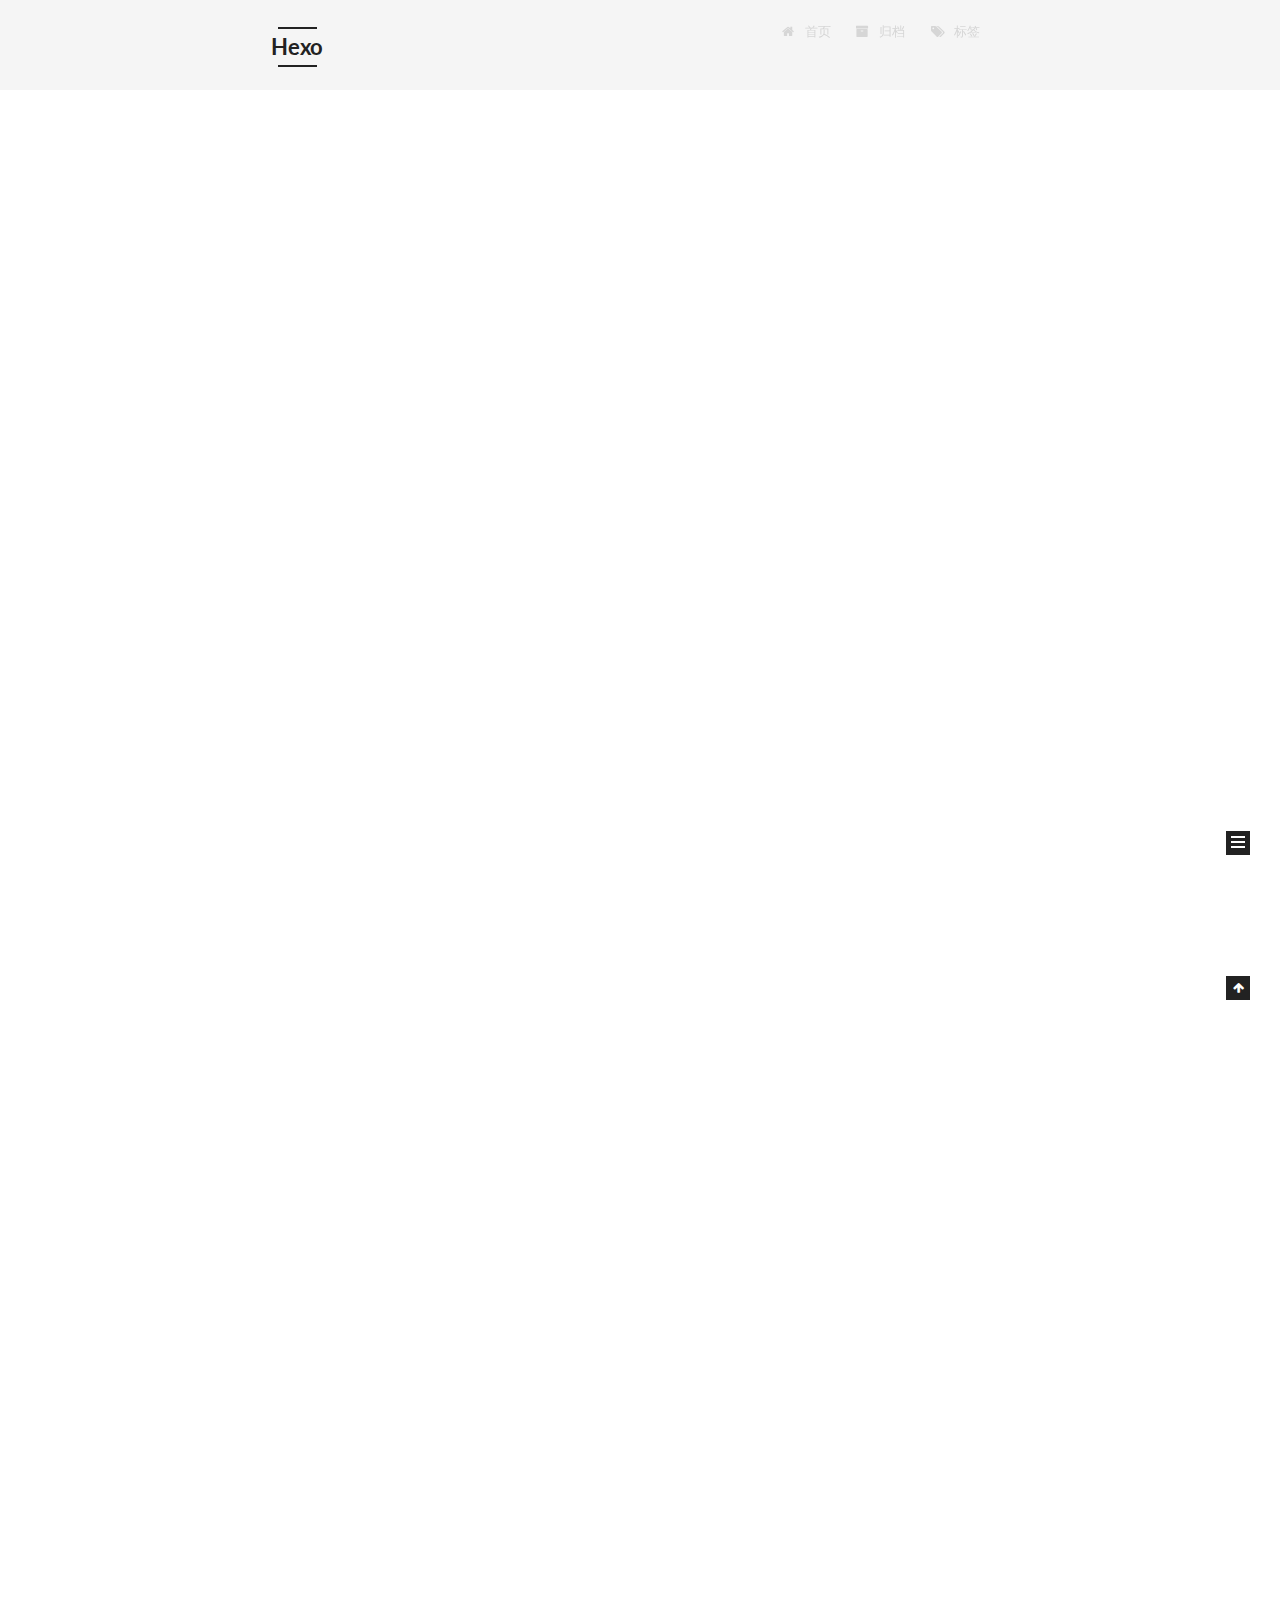
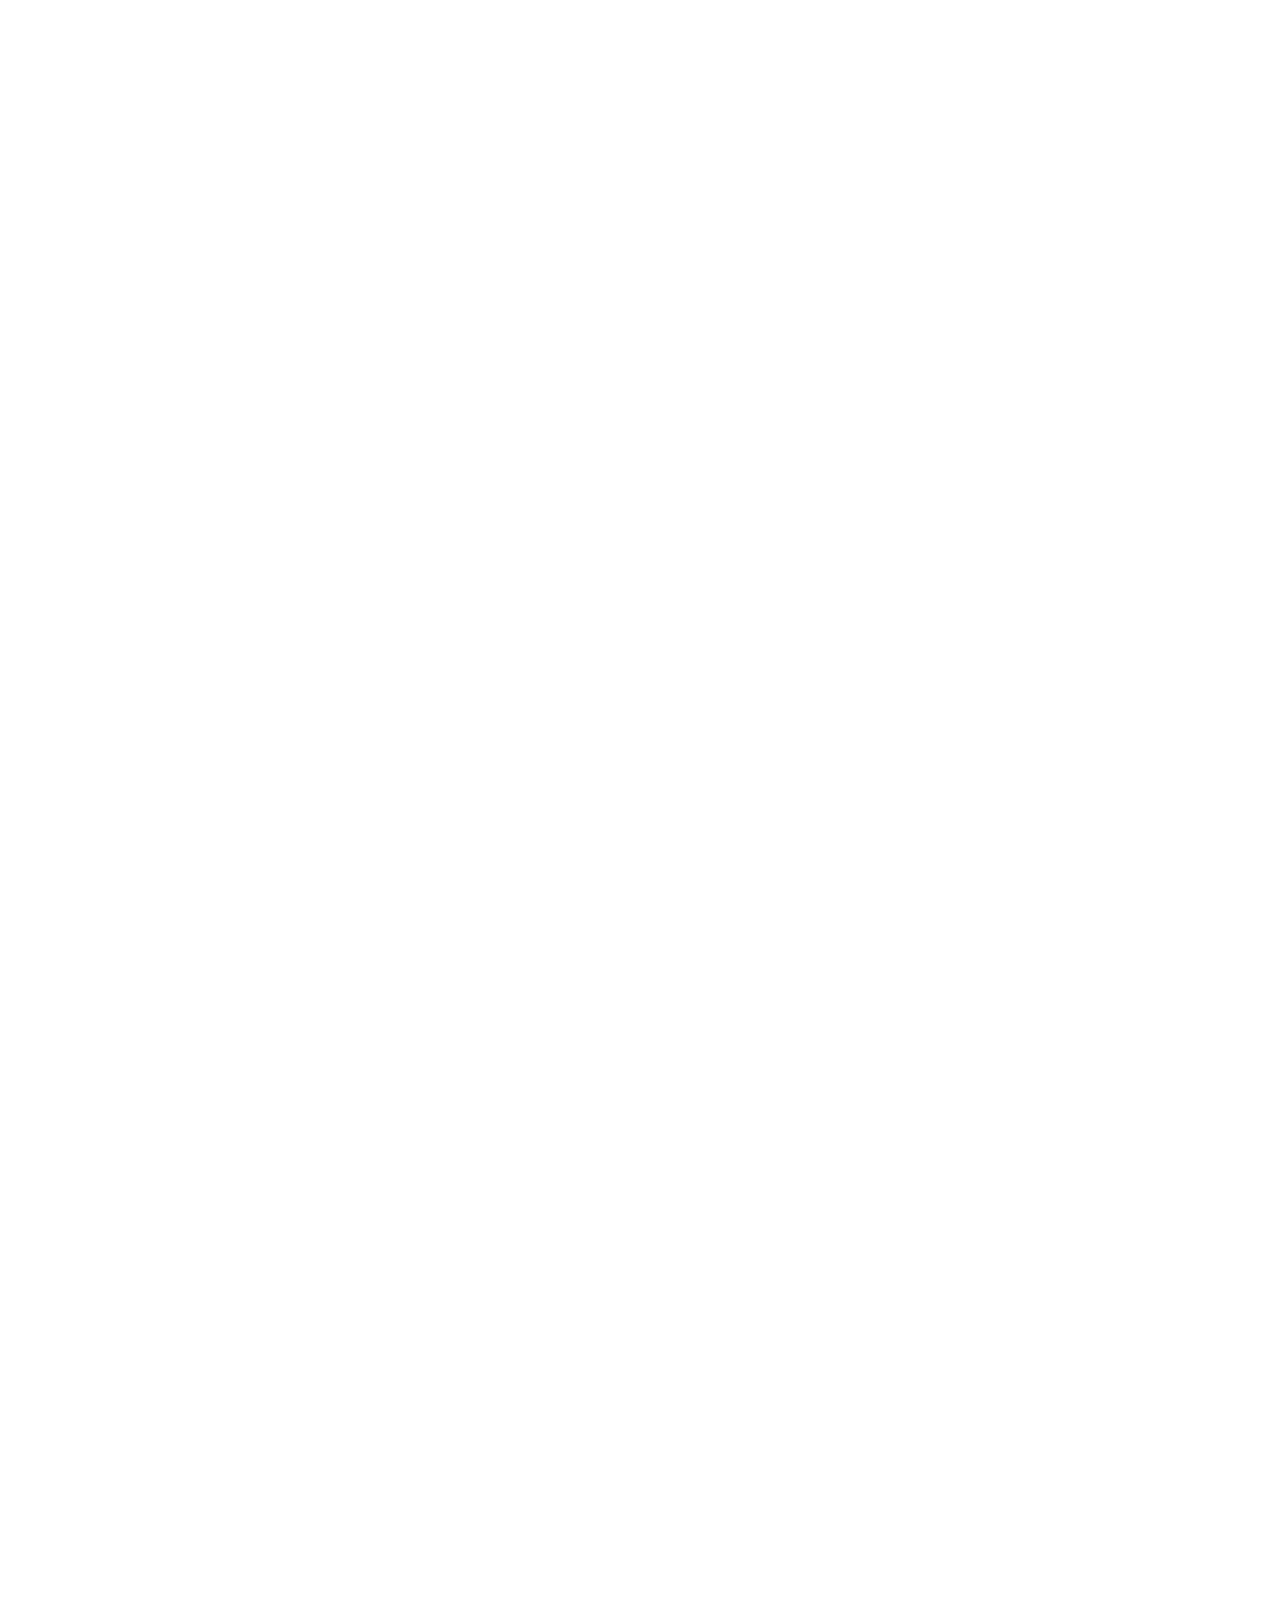
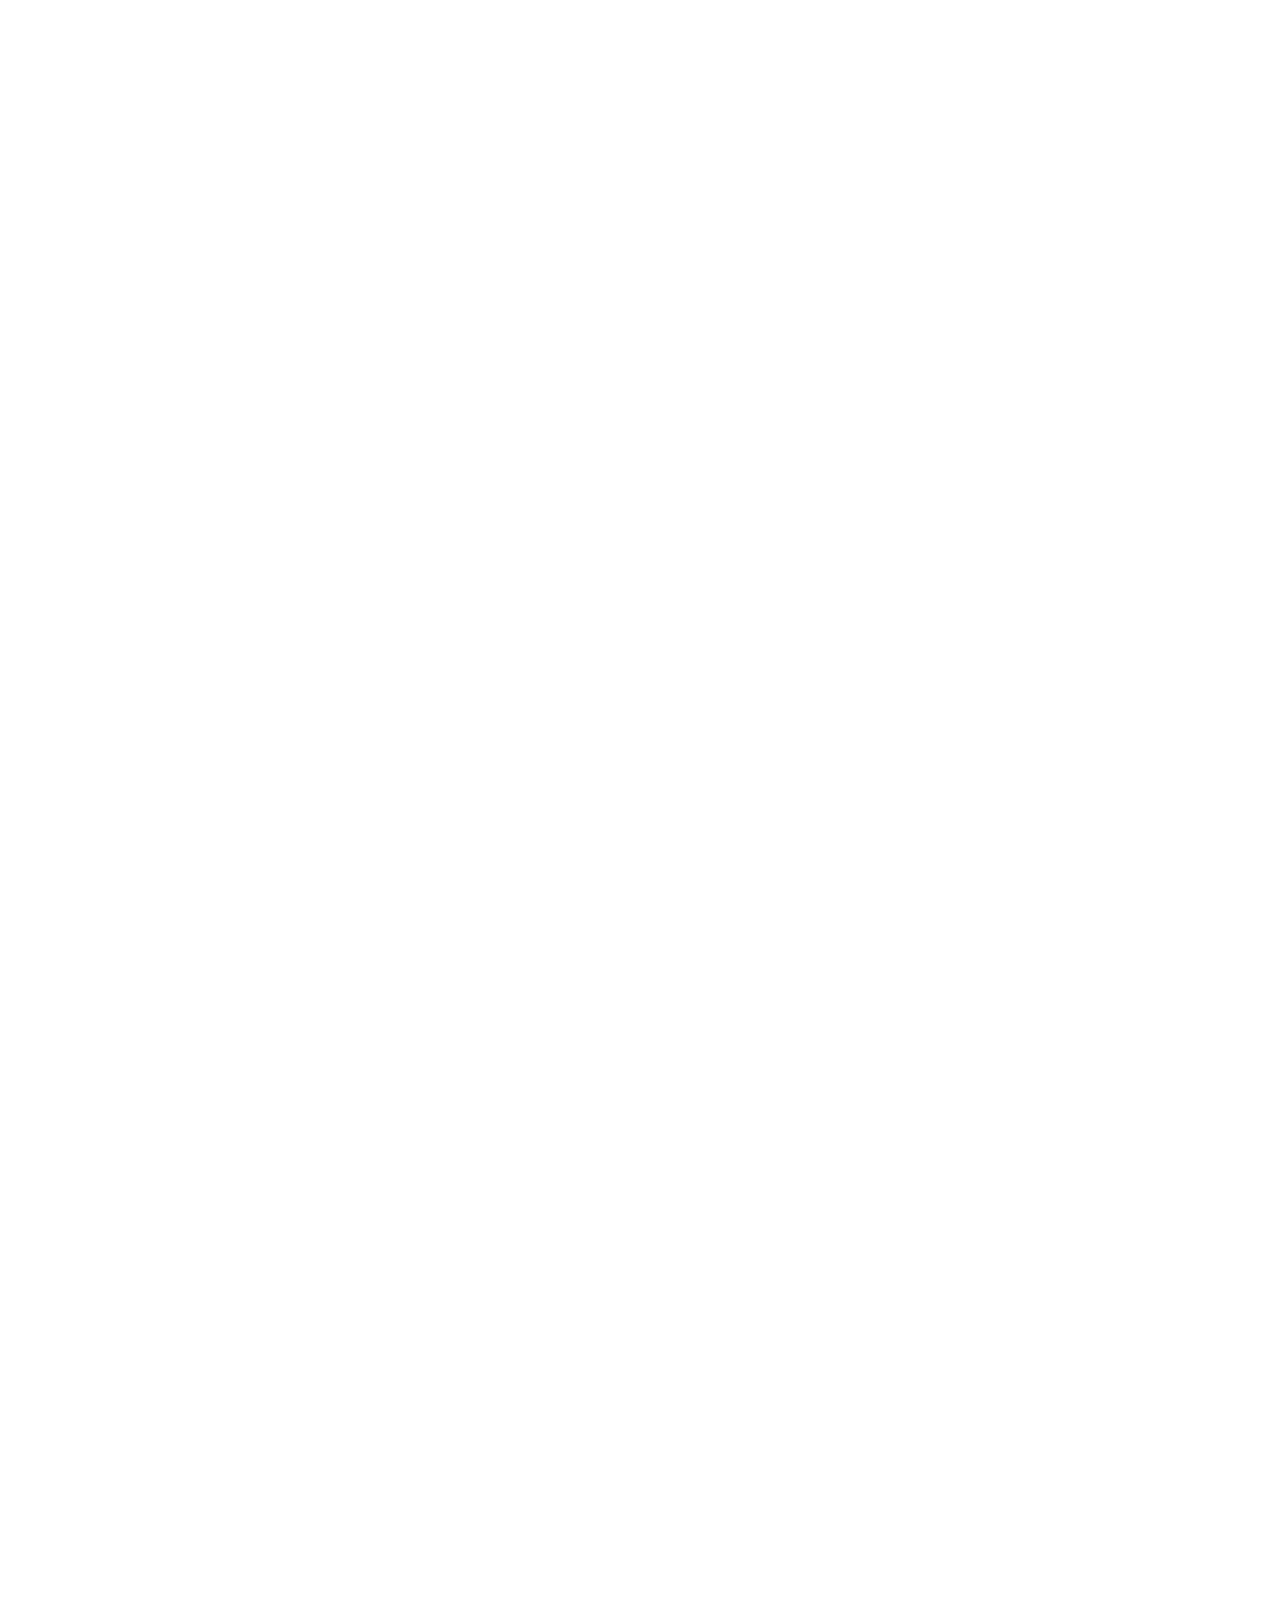
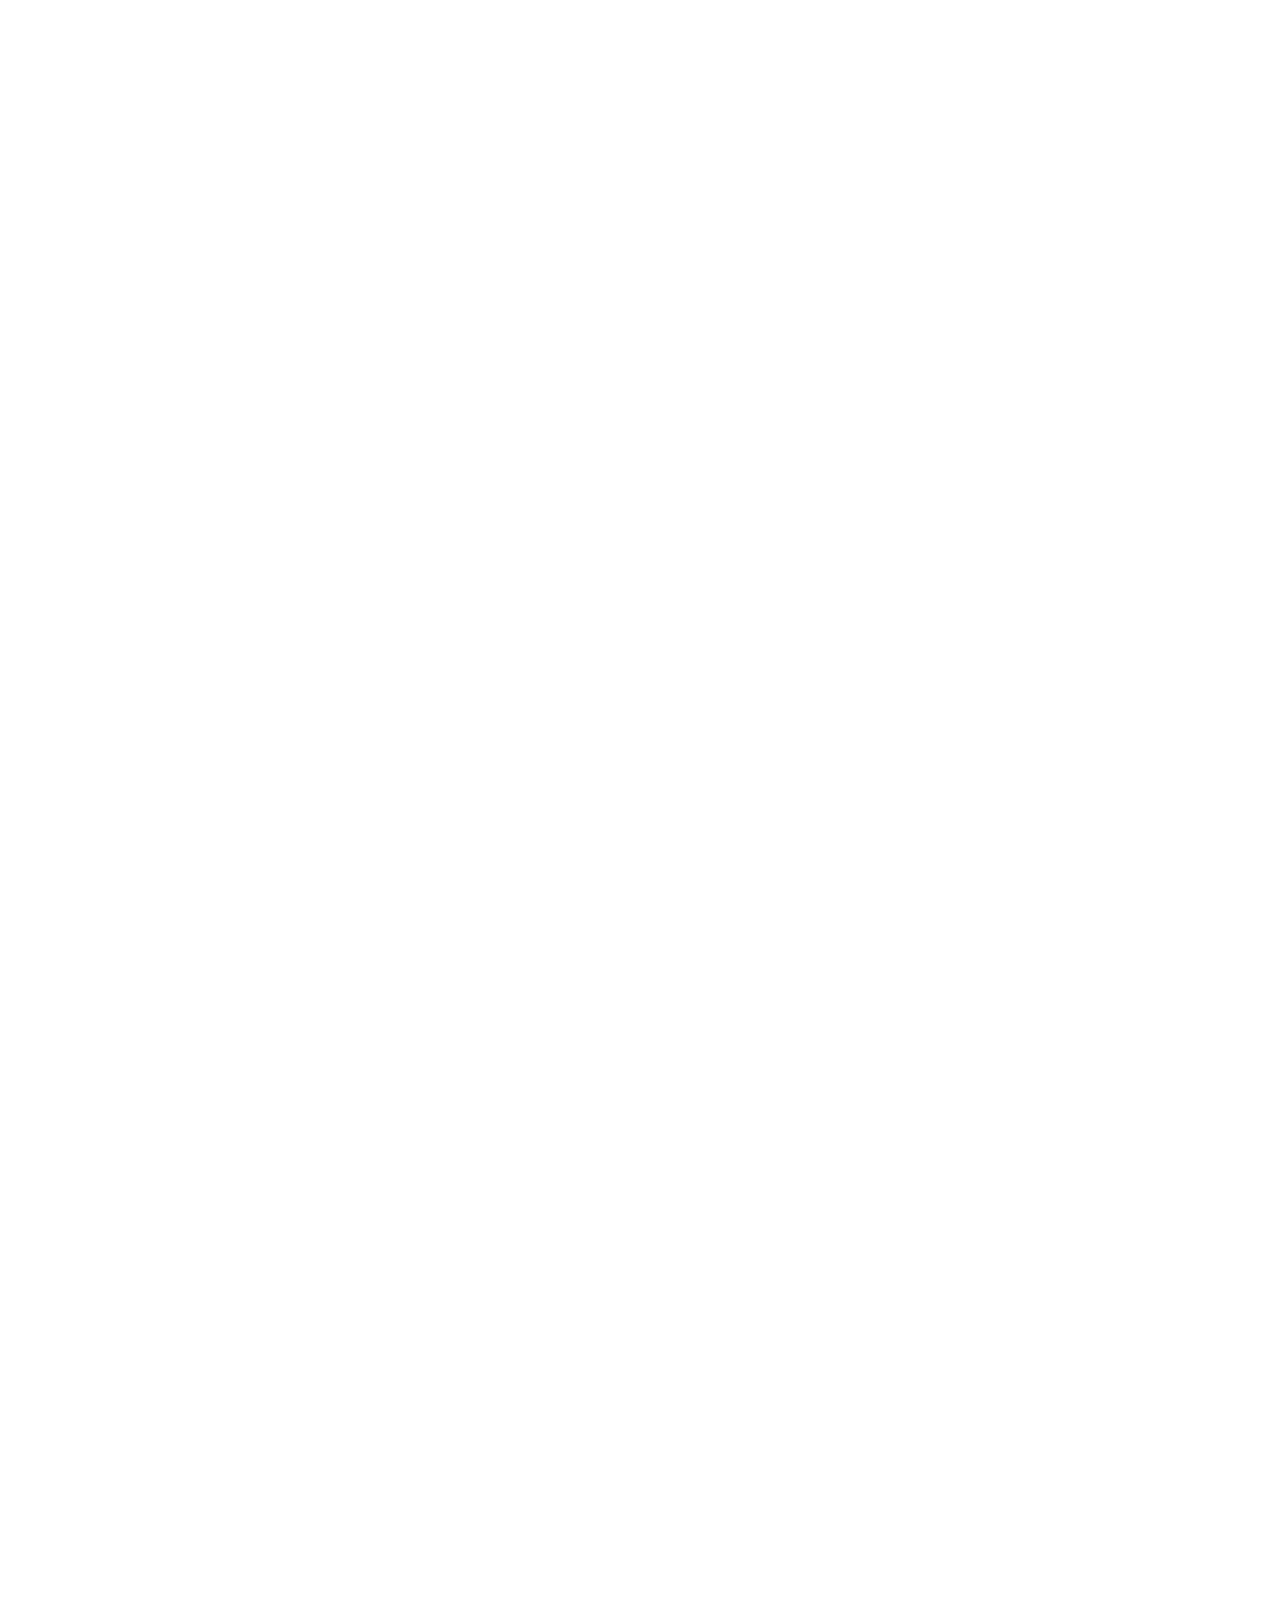
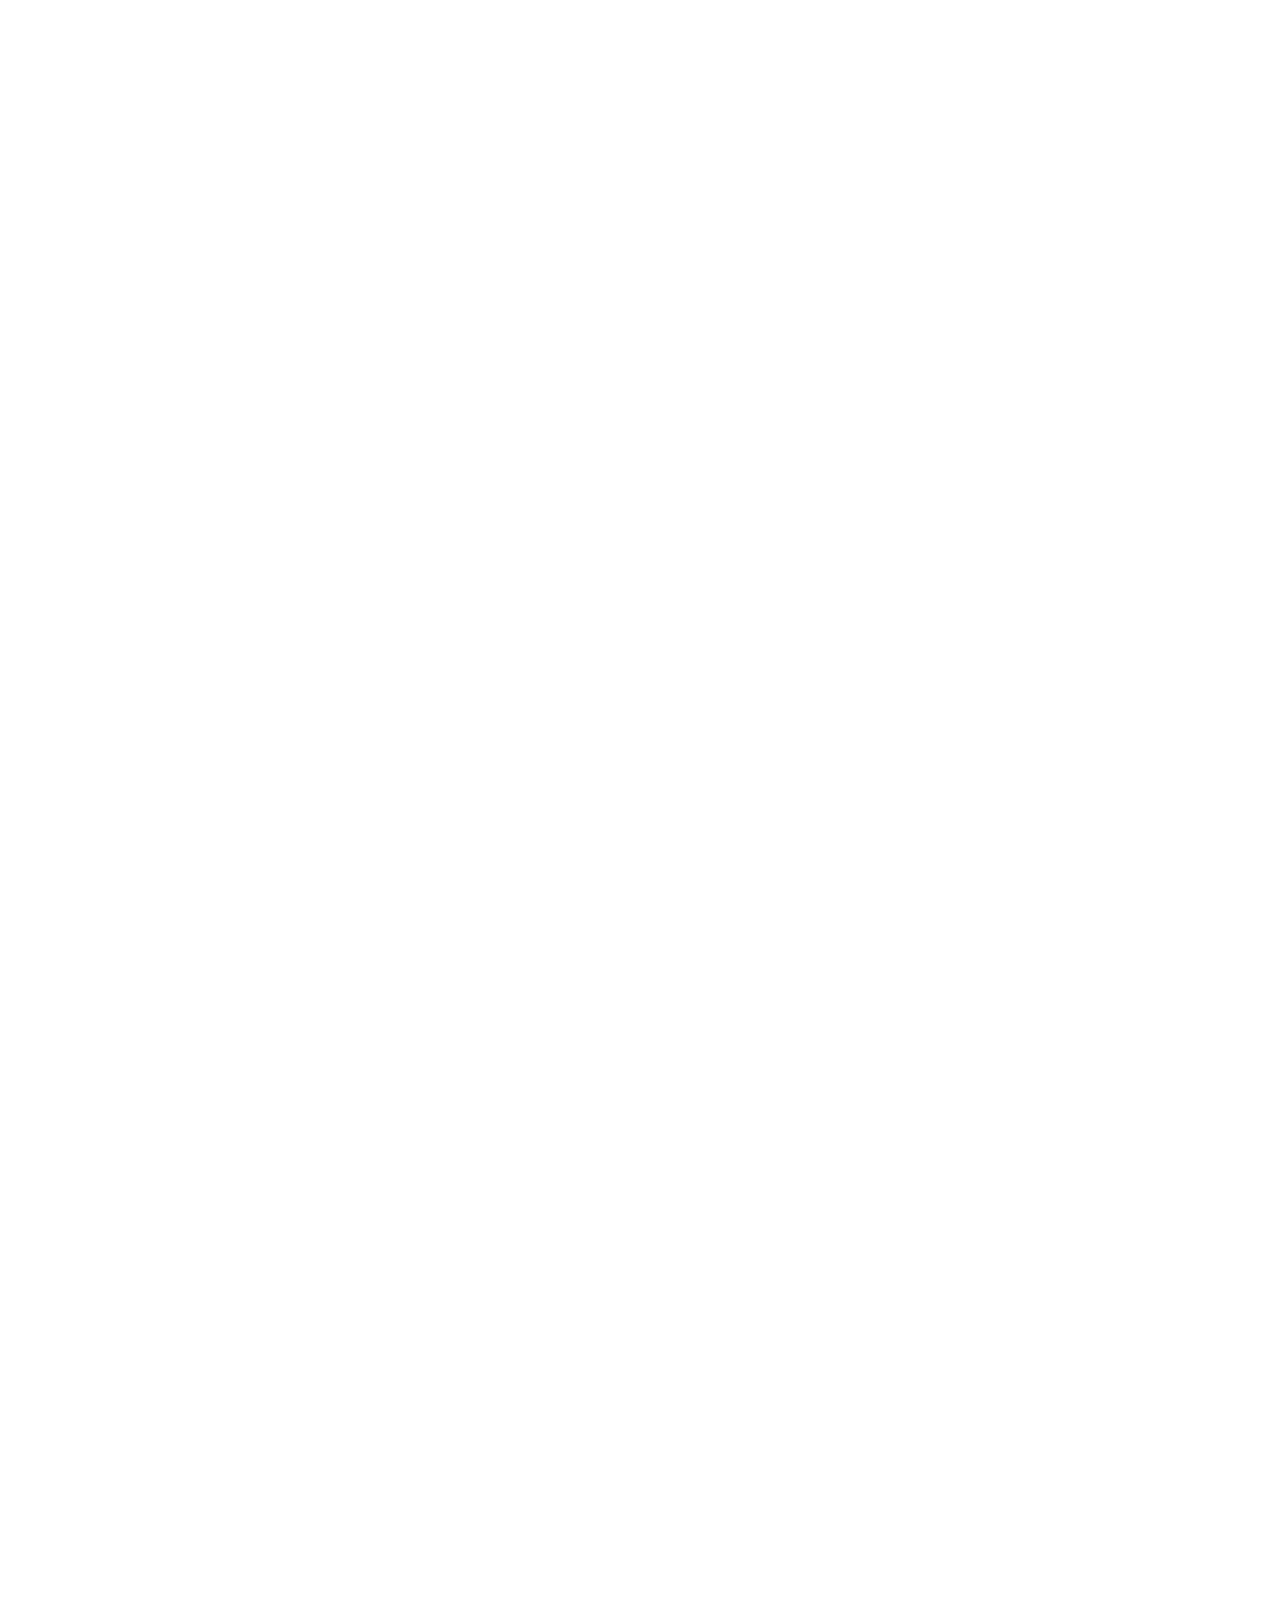
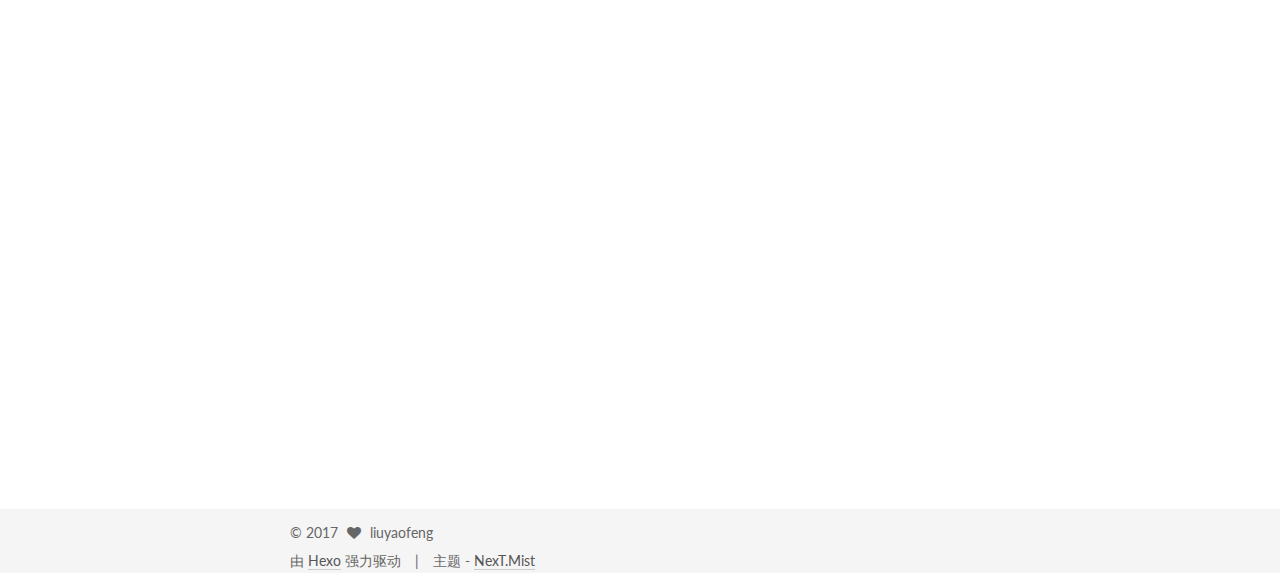
<file: index.html>
<!DOCTYPE html>



  


<html class="theme-next mist use-motion" lang="zh-Hans">
<head>
  <meta charset="UTF-8"/>
<meta http-equiv="X-UA-Compatible" content="IE=edge" />
<meta name="viewport" content="width=device-width, initial-scale=1, maximum-scale=1"/>









<meta http-equiv="Cache-Control" content="no-transform" />
<meta http-equiv="Cache-Control" content="no-siteapp" />















  
  
  <link href="/lib/fancybox/source/jquery.fancybox.css?v=2.1.5" rel="stylesheet" type="text/css" />




  
  
  
  

  
    
    
  

  

  

  

  

  
    
    
    <link href="//fonts.googleapis.com/css?family=Lato:300,300italic,400,400italic,700,700italic&subset=latin,latin-ext" rel="stylesheet" type="text/css">
  






<link href="/lib/font-awesome/css/font-awesome.min.css?v=4.6.2" rel="stylesheet" type="text/css" />

<link href="/css/main.css?v=5.1.1" rel="stylesheet" type="text/css" />


  <meta name="keywords" content="Hexo, NexT" />








  <link rel="shortcut icon" type="image/x-icon" href="/favicon.ico?v=5.1.1" />






<meta property="og:type" content="website">
<meta property="og:title" content="Hexo">
<meta property="og:url" content="http://yoursite.com/index.html">
<meta property="og:site_name" content="Hexo">
<meta name="twitter:card" content="summary">
<meta name="twitter:title" content="Hexo">



<script type="text/javascript" id="hexo.configurations">
  var NexT = window.NexT || {};
  var CONFIG = {
    root: '/',
    scheme: 'Mist',
    sidebar: {"position":"left","display":"post","offset":12,"offset_float":0,"b2t":false,"scrollpercent":false,"onmobile":false},
    fancybox: true,
    motion: true,
    duoshuo: {
      userId: '0',
      author: '博主'
    },
    algolia: {
      applicationID: '',
      apiKey: '',
      indexName: '',
      hits: {"per_page":10},
      labels: {"input_placeholder":"Search for Posts","hits_empty":"We didn't find any results for the search: ${query}","hits_stats":"${hits} results found in ${time} ms"}
    }
  };
</script>



  <link rel="canonical" href="http://yoursite.com/"/>





  <title>Hexo</title>
  














</head>

<body itemscope itemtype="http://schema.org/WebPage" lang="zh-Hans">

  
  
    
  

  <div class="container sidebar-position-left 
   page-home 
 ">
    <div class="headband"></div>

    <header id="header" class="header" itemscope itemtype="http://schema.org/WPHeader">
      <div class="header-inner"><div class="site-brand-wrapper">
  <div class="site-meta ">
    

    <div class="custom-logo-site-title">
      <a href="/"  class="brand" rel="start">
        <span class="logo-line-before"><i></i></span>
        <span class="site-title">Hexo</span>
        <span class="logo-line-after"><i></i></span>
      </a>
    </div>
      
        <p class="site-subtitle"></p>
      
  </div>

  <div class="site-nav-toggle">
    <button>
      <span class="btn-bar"></span>
      <span class="btn-bar"></span>
      <span class="btn-bar"></span>
    </button>
  </div>
</div>

<nav class="site-nav">
  

  
    <ul id="menu" class="menu">
      
        
        <li class="menu-item menu-item-home">
          <a href="/" rel="section">
            
              <i class="menu-item-icon fa fa-fw fa-home"></i> <br />
            
            首页
          </a>
        </li>
      
        
        <li class="menu-item menu-item-archives">
          <a href="/archives/" rel="section">
            
              <i class="menu-item-icon fa fa-fw fa-archive"></i> <br />
            
            归档
          </a>
        </li>
      
        
        <li class="menu-item menu-item-tags">
          <a href="/tags/" rel="section">
            
              <i class="menu-item-icon fa fa-fw fa-tags"></i> <br />
            
            标签
          </a>
        </li>
      

      
    </ul>
  

  
</nav>



 </div>
    </header>

    <main id="main" class="main">
      <div class="main-inner">
        <div class="content-wrap">
          <div id="content" class="content">
            
  <section id="posts" class="posts-expand">
    
      

  

  
  
  

  <article class="post post-type-normal " itemscope itemtype="http://schema.org/Article">
    <link itemprop="mainEntityOfPage" href="http://yoursite.com/2017/07/17/01/">

    <span hidden itemprop="author" itemscope itemtype="http://schema.org/Person">
      <meta itemprop="name" content="liuyaofeng">
      <meta itemprop="description" content="">
      <meta itemprop="image" content="/images/avatar.gif">
    </span>

    <span hidden itemprop="publisher" itemscope itemtype="http://schema.org/Organization">
      <meta itemprop="name" content="Hexo">
    </span>

    
      <header class="post-header">

        
        
          <h1 class="post-title" itemprop="name headline">
                
                <a class="post-title-link" href="/2017/07/17/01/" itemprop="url">关系型、分布式数据库基础理论</a></h1>
        

        <div class="post-meta">
          <span class="post-time">
            
              <span class="post-meta-item-icon">
                <i class="fa fa-calendar-o"></i>
              </span>
              
                <span class="post-meta-item-text">发表于</span>
              
              <time title="创建于" itemprop="dateCreated datePublished" datetime="2017-07-17T09:53:21+08:00">
                2017-07-17
              </time>
            

            

            
          </span>

          

          
            
          

          
          

          

          

          

        </div>
      </header>
    

    <div class="post-body" itemprop="articleBody">

      
      

      
        
          
            <p>[TOC]</p>
<h1 id="一、关系型数据库基础理论"><a href="#一、关系型数据库基础理论" class="headerlink" title="一、关系型数据库基础理论"></a>一、关系型数据库基础理论</h1><h2 id="什么是-MVCC-，有什么作用？"><a href="#什么是-MVCC-，有什么作用？" class="headerlink" title="什么是 MVCC ，有什么作用？"></a>什么是 MVCC ，有什么作用？</h2><p><code>MVCC</code> 是 <code>Multi Version Concurrency Control</code> 的缩写，中文意思是<strong>多版本并发控制</strong>。</p>
<p>目前多数数据库都采用了这一技术，比如 Oracle、PostgreSQL 等，但各自实现的机制不尽相同，MVCC 没有一个统一的实现标准。</p>
<p>MVCC 能有效降低锁的开销，虽然不同数据库实现 MVCC 的机制有所不同，但大都实现了<strong>非阻塞的读操作</strong>，写操作也只锁定必要的行。</p>
<h2 id="ACID-中的-I-是怎么实现的？"><a href="#ACID-中的-I-是怎么实现的？" class="headerlink" title="ACID 中的 I 是怎么实现的？"></a>ACID 中的 I 是怎么实现的？</h2><p>事务日志的机制满足了事务的<strong>原子性</strong>和<strong>持久性</strong>，即要么都成功，要么都失败。</p>
<p>锁机制满足了事务的<strong>一致性</strong>和<strong>隔离性</strong>。</p>
<p><code>I</code> 的实现需要对事务进行并发控制，使事务在并发环境中相互隔离，一个事务的执行不能被其它事务干扰。也就是说，不同事务并发操作相同的数据时，每个事务都有各自完整的数据空间，一个事务内部的操作及使用的数据对其它并发事务是隔离的，一个事务所做的修改在最终提交前，对其它事务是不可见的。</p>
<h1 id="二、分布式数据库基础理论"><a href="#二、分布式数据库基础理论" class="headerlink" title="二、分布式数据库基础理论"></a>二、分布式数据库基础理论</h1><h2 id="2PC-在数据库中是怎么实现的？"><a href="#2PC-在数据库中是怎么实现的？" class="headerlink" title="2PC 在数据库中是怎么实现的？"></a>2PC 在数据库中是怎么实现的？</h2><p><code>2PC</code>是<code>Two Phase Commitment Protocol</code>的缩写，中文意思是<strong>两阶段提交协议</strong>，用于保证属于多个数据分片上的操作的<strong>原子性</strong>。这些数据分片可能分布在不同的服务器上，<code>2PC</code>协议保证多台服务器上的操作要么全部成功，要么全部失败。</p>
<p>以 Oracle 数据库为例，2PC 的实现步骤如下：</p>
<p><strong>阶段一：提交事务请求(投票阶段)</strong></p>
<ol>
<li><p>事务询问</p>
<p>协调者向所有的参与者发送事务内容，询问是否可以执行事务提交操作，并开始等待各参与者的响应</p>
</li>
<li><p>执行事务</p>
<p>各参与者节点执行事务操作，并将 undo 和 redo 信息计入事务日志中</p>
</li>
<li><p>各参与者向协调者反馈事务询问的响应</p>
<p>如果参与者成功执行了事务操作，那么就反馈给协调者 yes 响应，表示事务可以执行；</p>
<p>如果参与者没有成功执行事务，那么就反馈给协调者 no 响应，表示事务不可以执行。</p>
</li>
</ol>
<p><strong>阶段二：执行事务提交(执行阶段)</strong></p>
<p><strong>执行事务提交</strong></p>
<p>如果所有参与者的反馈都是 Yes 响应，那么</p>
<ol>
<li><p>发送提交请求</p>
<p>协调者向所有参与者节点发出 Commit 请求</p>
</li>
<li><p>事务提交</p>
<p>参与者接收到 Commit 请求后，会正式执行事务提交操作，并在完成提交之后释放在整个事务执行期间占用的事务资源</p>
</li>
<li><p>反馈事务提交结果</p>
<p>参与者在完成事务提交之后，向协调者发送 ACK 信息</p>
</li>
<li><p>完成事务</p>
<p>协调者接收到所有参与者反馈的 ACK 消息后，完成事务</p>
</li>
</ol>
<p><strong>中断事务</strong></p>
<p>任何一个参与者反馈了 No 响应，或者在等待超时之后，协调者尚无法接收到所有参与者的反馈响应，那么就会中断事务。</p>
<ol>
<li><p>发送回滚请求</p>
<p>协调者向所有参与者节点发出 Rollback 请求</p>
</li>
<li><p>事务回滚</p>
<p>参与者接收到 rollback 请求后，会利用其在阶段一中记录的 undo 信息来执行事务回滚操作，并在完成回滚之后释放整个事务执行期间占用的资源</p>
</li>
<li><p>反馈事务回滚结果</p>
<p>参与者在完成事务回滚之后，向协调者发送 ACK 信息</p>
</li>
<li><p>中断事务</p>
<p>协调者接收到所有参与者反馈的 ACK 信息后，完成事务中断</p>
</li>
</ol>
<h2 id="简单讲讲-CAP-base-paxos-算法"><a href="#简单讲讲-CAP-base-paxos-算法" class="headerlink" title="简单讲讲 CAP/base/paxos 算法"></a>简单讲讲 CAP/base/paxos 算法</h2><h3 id="CAP-定理"><a href="#CAP-定理" class="headerlink" title="CAP 定理"></a>CAP 定理</h3><p>一个分布式系统不可能同时满足一致性(C: Consistency)、可用性(A: Availibility)和分区容错性(P: Partition tolerance)这三个基本需求，最多只能同时满足其中的两项。</p>
<p>其中分区容错性是一个最基本的要求，是一个分布式系统必然需要面对和解决的问题。系统架构设计的主要精力应放在根据业务特点在 <strong>C(一致性)</strong> 和 <strong>A(可用性)</strong> 这间寻求平衡。</p>
<ul>
<li><p><strong>一致性</strong></p>
<p>在分布式环境中，一致性是指数据在多个副本之间是否能够保持一致的特性。</p>
<p>CAP 定理应用中的放弃一致性，是指放弃数据的强一致性，而保留数据的最终一致性。这样的系统无法保证数据实时的一致性，但是能够承诺的是，数据最终会达到一个一致的状态。具体多久能够达到数据一致，取决于系统的设计，主要包括数据副本在不同节点之间的复制时间长短。</p>
</li>
<li><p><strong>可用性</strong></p>
<p>系统提供的服务必须一直处于可用状态，对于用户的每一个操作请求总是能够在有限的时间内返回结果。</p>
<p>CAP 定理应用中的放弃可用性，是指一旦系统遇到网络分区或其他故障时，受到影响的服务需要等待一定的时间，在等待期间系统无法对外提供正常的服务，即不可用。</p>
</li>
<li><p><strong>分区容错性</strong></p>
<p>分区容错性约束了一个分布式系统需要具有如下特性：分布式系统在遇到任何网络分区故障的时候，仍然需要能够保证对外提供满足一致性和可用性的服务，除非是整个网络环境都发生了故障。</p>
<p>对于一个分布式系统而言，分区容错性是一个最基本的要求，CAP 定理应用中的放弃分区容错性，一种较为简单的做法是将所有的数据(或者仅仅是那些与事务相关的数据) 都放在一个分布式节点上，这样就不会碰到由于网络分区带来的负面影响，但放弃 P 的同时，也就意味着放弃了系统的可扩展性。</p>
</li>
</ul>
<h3 id="BASE-理论"><a href="#BASE-理论" class="headerlink" title="BASE 理论"></a>BASE 理论</h3><p><code>BASE</code>是<code>Basically Available</code> (基本可用)、<code>Soft state</code>(软状态)和<code>Eventually consistent</code>(最终一致性) 三个短语的简写。BASE 是对 CAP 中一致性和可用性权衡的结果，其来源于对大规模互联网系统分布式实践的总结，是基于 CAP 定理逐步演化而来的，其核心思想是：即使无法做到强一致性(Strong Consistency)，但每个应用都可以根据自身业务特点，采用适当的方式来使系统达到最终一致性(Eventually Consistent)。</p>
<ul>
<li><p><strong>基本可用</strong></p>
<p>基本可用是指分布式系统在出现不可预知故障时，允许损失部分可用性，如响应时间上的损失，部分非关键功能上的损失。</p>
</li>
<li><p><strong>软状态</strong></p>
<p>软状态是指允许系统中的数据存在中间的状态，并认为该中间状态存在不会影响系统的整体可用性，即允许系统在不同节点的数据副本之间进行数据同步的过程存在延时。</p>
</li>
<li><p><strong>最终一致性</strong></p>
<p>最终一致性强调的是系统中所有的数据副本，在经过一段时间的同步后，最终能够达到一个一致的状态。BASE 理论面向的是大型高可用可扩展的分布式系统，和传统事务的 ACID 强一致性相反，BASE 是通过牺牲强一致性来获得可用性，并允许数据在一段时间内是不一致的，但最终达到一致状态。</p>
<p>在实际的分布式场景中，不同业务单元和组件对数据一致性的要求是不同的，因此在具体的分布式系统架构设计过程上，ACID 特性与 BASE 理论往往会结合在一起使用。</p>
</li>
</ul>
<h3 id="Paxos-帕克索斯-算法"><a href="#Paxos-帕克索斯-算法" class="headerlink" title="Paxos(帕克索斯)算法"></a>Paxos(帕克索斯)算法</h3><p>Paxos 是基于消息传递且具有高度容错性的一致性算法。</p>
<p>算法要解决的问题就是如何在可能发生的宕机或网络异常的分布式系统中，快速且正确地在集群内部对某个数据的值达成一致，并且保证不论发生以上任何异常，都不会破坏整个系统的一致性。</p>
<p>Paxos 算法引入了 “过半” 的理论，通俗的讲，就是少数服从多数的原则。同时，Paxos 算法支持分布式节点角色之间的轮换，这极大的避免了分布式单点的出现，因此 Paxos 算法解决了无限期等待问题，也解决了 “脑裂” 问题，是目前来说最优秀的分布式一致性协议之一。</p>

          
        
      
    </div>

    <div>
      
    </div>

    <div>
      
    </div>

    <div>
      
    </div>

    <footer class="post-footer">
      

      

      

      
      
        <div class="post-eof"></div>
      
    </footer>
  </article>


    
      

  

  
  
  

  <article class="post post-type-normal " itemscope itemtype="http://schema.org/Article">
    <link itemprop="mainEntityOfPage" href="http://yoursite.com/2017/07/14/MySQL InnoDB存储引擎 MVCC 实现原理/">

    <span hidden itemprop="author" itemscope itemtype="http://schema.org/Person">
      <meta itemprop="name" content="liuyaofeng">
      <meta itemprop="description" content="">
      <meta itemprop="image" content="/images/avatar.gif">
    </span>

    <span hidden itemprop="publisher" itemscope itemtype="http://schema.org/Organization">
      <meta itemprop="name" content="Hexo">
    </span>

    
      <header class="post-header">

        
        
          <h1 class="post-title" itemprop="name headline">
                
                <a class="post-title-link" href="/2017/07/14/MySQL InnoDB存储引擎 MVCC 实现原理/" itemprop="url">MySQL InnoDB 存储引擎 MVCC 实现原理</a></h1>
        

        <div class="post-meta">
          <span class="post-time">
            
              <span class="post-meta-item-icon">
                <i class="fa fa-calendar-o"></i>
              </span>
              
                <span class="post-meta-item-text">发表于</span>
              
              <time title="创建于" itemprop="dateCreated datePublished" datetime="2017-07-14T14:32:36+08:00">
                2017-07-14
              </time>
            

            

            
          </span>

          

          
            
          

          
          

          

          

          

        </div>
      </header>
    

    <div class="post-body" itemprop="articleBody">

      
      

      
        
          
            <h1 id="MySQL-InnoDB-存储引擎-MVCC-实现原理"><a href="#MySQL-InnoDB-存储引擎-MVCC-实现原理" class="headerlink" title="MySQL InnoDB 存储引擎 MVCC 实现原理"></a>MySQL InnoDB 存储引擎 MVCC 实现原理</h1><p>[TOC]</p>
<h2 id="一、MVCC-简介"><a href="#一、MVCC-简介" class="headerlink" title="一、MVCC 简介"></a>一、MVCC 简介</h2><h3 id="1-1、什么是-MVCC"><a href="#1-1、什么是-MVCC" class="headerlink" title="1.1、什么是 MVCC"></a>1.1、什么是 MVCC</h3><p>MVCC 是 Multi Version Concurrency Control 的简称，代表多版本并发控制。</p>
<p>InnoDB 是一个多版本的存储引擎：它能够保存事务未提交前的数据，用于支持事务的并发操作和回滚。这些信息都被存储在系统表空间的回滚段中(rollback segment)。这个回滚段主要实现两个功能，一个是实现事务的回滚操作，另一个就是一致性非锁定读了。</p>
<h3 id="1-2-MVCC-解决了什么问题"><a href="#1-2-MVCC-解决了什么问题" class="headerlink" title="1.2 MVCC 解决了什么问题"></a>1.2 MVCC 解决了什么问题</h3><p>为什么需要 MVCC，还要从数据库事务的 ACID 特性说起。</p>
<p>ACID，它们分别代表了:</p>
<ul>
<li>Atomicity (原子性)</li>
<li>Consistency (一致性)</li>
<li>Isolation (隔离性)</li>
<li>Durability (持久性)</li>
</ul>
<p>原子性，表示一个事务的操作结果要么全部执行，要么全部不执行。</p>
<p>一致性，表示事务总是从一个一致的状态转换到另一个一致的状态。</p>
<p>隔离性，表示一个事务的修改结果在什么时间能够被其它事务看到，SQL1992 规范中，对隔离性定义了不同的隔离级别，分别为：</p>
<ul>
<li>读未提交 (READ UNCOMMITED)，事务能够看到其它事务没有提交的修改，当另一个事务又回滚了修改后的情况又被称为<strong>脏读 dirty read</strong>。</li>
<li>读已提交 (READ COMMITED)，事务能够看到其它事务提交后的修改，这时会出现一个事务内两次读取数据可能因为其它事务提交的修改导致不一致的情况，称为<strong>不可重复读</strong>。</li>
<li>可重复读 (REPEATABLE READ)，在两次读取时读取到的数据的状态是一致的。</li>
<li>序列化 (SERIALIZABLE)，可重复读中可能出现第二次读读到第一次没有读到的数据，也就是被其它事务插入的数据，这种情况称为<strong>幻读 phantom read</strong>，序列化级别中不能出现幻读。</li>
</ul>
<p>隔离级别依次增强，但是导致的问题是并发能力的减弱。</p>
<p>数据库通常使用锁来实现隔离性。最原生的锁，锁住一个资源后会禁止其它任何线程访问同一个资源。但是很多应用的一个特点都是读多写少的场景，很多数据的读取次数远大于修改的次数，而读取数据间互相排斥显得不是很必要。所以就使用一种读写锁的方法，读锁和读锁之间不互斥，而写锁和写锁、读锁都互斥。这样就很大提升了系统的并发能力。之后人们发现，并发读还是不够，又提出了能不能让读写之间也不冲突的方法，就是读取数据时通过一个类似快照的方式将数据保存下来，这样读锁就和写锁不冲突了，不同的事务 session 会看到自己特定版本的数据。当然快照是一种概念模型，不同的数据库可能用不同的方式实现这种功能。</p>
<h3 id="1-3-MVCC-实现"><a href="#1-3-MVCC-实现" class="headerlink" title="1.3 MVCC 实现"></a>1.3 MVCC 实现</h3><p>MVCC 是通过保存数据在某个时间点的快照来实现的，不同存储引擎的 MVCC 实现是不同的，典型的有乐观并发控制和悲观并发控制。</p>
<h2 id="MVCC-具体实现"><a href="#MVCC-具体实现" class="headerlink" title="MVCC 具体实现"></a>MVCC 具体实现</h2><p>在内部实现中，InnoDB 通过在每一行记录上添加了三个隐藏列实现。其中一个 6 字节(byte) 的 <code>DB_TRX_ID</code> 作为事务 ID 标识，用来标记最近一个事务在该行上的 insert 或者 update 的情况。<code>DB_TRX_ID</code> 中还有一个删除标识位，用来显示该行是否被删除(也就是逻辑删除的概念，InnoDB 并不会真正去物理删除某条记录)。另外，每一行还有一个 7 字节(byte) 的 <code>DB_ROLL_PTR</code> 列，可称之为回滚指针。这个回滚指针指向了写到 rollback segment 中的 undo log 的一条记录。如果该数据行被修改，那么这个 undo log 里的该条记录会在行记录被修改前重建，即保存的将是数据修改前的记录。另外行数据 insert 时，还会产生一个 6 字节(byte) 的单调自增的 <code>DB_ROW_ID</code> 列。如果 InnoDB 自动地产生聚集索引的话(也就是没有显示指定 PRIMARY KEY)，这个自动产生的聚集索引值就是 <code>DB_ROW_ID</code> 的内容，否则的话 <code>DB_ROW_ID</code> 值无意义。</p>
<p>回滚段中的 undo log 可以分为 insert undo log 和 update undo log 两种，它们在存储上实际是分离开的。insert undo log 一般只用于事务回滚，只要事务一提交后可以立马删除。update undo log 除了事务的回滚外，还用于非锁定读。当 InnoDB 分配了一个一致性的快照读时，它就需要 update undo log 里面的信息来建立一个较早的行版本，所以只有当前没有任何事务需要对该行记录进行快照读时，它才可以删除，而不是事务一提交就删除(因为可能事务提交了，但当前的其它 session 的快照读还没执行完)</p>
<p>InnoDB 的 MVCC，是通过在每行记面保存三个隐藏的列来实现的，这三个列为：</p>
<ul>
<li>DB_TRX_ID: 一个 6byte 的标识，每处理一个事务，其值自动 +1，“创建时间”和“删除时间”记录的就是这个 DB_TRX_ID 的值，如 insert、update、delete 操作时，删除操作用 1 bit 表示。DB_TRX_ID 是最重要的一个，可以通过语句 <code>SHOW ENGINE INNODB STATUS\G</code> 来查找。</li>
<li>DB_ROLL_PTR: 大小是 7 byte，指向写到 rollback segment (回滚段)的一条 undo log 记录(update 操作的话，记录 update 前的 ROW 值)</li>
<li>DB_ROW_ID: 大小是 6 byte，该值随新行插入单调增加，当由 Innodb 自动产生聚集索引时，聚集索引包括这个 DB_ROW_ID 的值，不然的话聚集索引中不包括这个值，这个用于索引当中。</li>
</ul>
<h2 id="Guidelines-for-Managing-Rollback-Segments"><a href="#Guidelines-for-Managing-Rollback-Segments" class="headerlink" title="Guidelines for Managing  Rollback Segments"></a>Guidelines for Managing  Rollback Segments</h2><ol>
<li>正常地去提交事务，包括非锁定的一致性读。因为 InnoDB 无法及时删除 update undo log，将会导致回滚段越来越大，甚至占据绝大部分系统表空间。</li>
<li>合理分配好 rollback segment 大小。比较典型的，undo log 占据的物理空间应该小于当前数量相当的 insert 或者 update 的行数量所需要的空间。</li>
<li>InnoDB 中，当你执行一条 delete 语句后，行记录并不会立马被物理删除。InnoDB 只有在它删除了对应的 update undo log 之后，它才会实际去物理删除该行记录和它的索引记录，这被称之为 purge，不过 purge 通常很快，速度相当于 delete sql 执行的时间。</li>
<li>如果频繁地在一个表的某一块区间以相同的速率 insert 和 delete，会引起 purge 线程落后，从而导致数据库达到磁盘瓶颈，这时就可以通过调整 <code>innodb_max_purge_lag</code> 这个系统参数来缓解。</li>
</ol>

          
        
      
    </div>

    <div>
      
    </div>

    <div>
      
    </div>

    <div>
      
    </div>

    <footer class="post-footer">
      

      

      

      
      
        <div class="post-eof"></div>
      
    </footer>
  </article>


    
      

  

  
  
  

  <article class="post post-type-normal " itemscope itemtype="http://schema.org/Article">
    <link itemprop="mainEntityOfPage" href="http://yoursite.com/2017/07/11/hello-world/">

    <span hidden itemprop="author" itemscope itemtype="http://schema.org/Person">
      <meta itemprop="name" content="liuyaofeng">
      <meta itemprop="description" content="">
      <meta itemprop="image" content="/images/avatar.gif">
    </span>

    <span hidden itemprop="publisher" itemscope itemtype="http://schema.org/Organization">
      <meta itemprop="name" content="Hexo">
    </span>

    
      <header class="post-header">

        
        
          <h1 class="post-title" itemprop="name headline">
                
                <a class="post-title-link" href="/2017/07/11/hello-world/" itemprop="url">Hello World</a></h1>
        

        <div class="post-meta">
          <span class="post-time">
            
              <span class="post-meta-item-icon">
                <i class="fa fa-calendar-o"></i>
              </span>
              
                <span class="post-meta-item-text">发表于</span>
              
              <time title="创建于" itemprop="dateCreated datePublished" datetime="2017-07-11T22:20:29+08:00">
                2017-07-11
              </time>
            

            

            
          </span>

          

          
            
          

          
          

          

          

          

        </div>
      </header>
    

    <div class="post-body" itemprop="articleBody">

      
      

      
        
          
            <p>Welcome to <a href="https://hexo.io/" target="_blank" rel="external">Hexo</a>! This is your very first post. Check <a href="https://hexo.io/docs/" target="_blank" rel="external">documentation</a> for more info. If you get any problems when using Hexo, you can find the answer in <a href="https://hexo.io/docs/troubleshooting.html" target="_blank" rel="external">troubleshooting</a> or you can ask me on <a href="https://github.com/hexojs/hexo/issues" target="_blank" rel="external">GitHub</a>.</p>
<h2 id="Quick-Start"><a href="#Quick-Start" class="headerlink" title="Quick Start"></a>Quick Start</h2><h3 id="Create-a-new-post"><a href="#Create-a-new-post" class="headerlink" title="Create a new post"></a>Create a new post</h3><figure class="highlight bash"><table><tr><td class="gutter"><pre><div class="line">1</div></pre></td><td class="code"><pre><div class="line">$ hexo new <span class="string">"My New Post"</span></div></pre></td></tr></table></figure>
<p>More info: <a href="https://hexo.io/docs/writing.html" target="_blank" rel="external">Writing</a></p>
<h3 id="Run-server"><a href="#Run-server" class="headerlink" title="Run server"></a>Run server</h3><figure class="highlight bash"><table><tr><td class="gutter"><pre><div class="line">1</div></pre></td><td class="code"><pre><div class="line">$ hexo server</div></pre></td></tr></table></figure>
<p>More info: <a href="https://hexo.io/docs/server.html" target="_blank" rel="external">Server</a></p>
<h3 id="Generate-static-files"><a href="#Generate-static-files" class="headerlink" title="Generate static files"></a>Generate static files</h3><figure class="highlight bash"><table><tr><td class="gutter"><pre><div class="line">1</div></pre></td><td class="code"><pre><div class="line">$ hexo generate</div></pre></td></tr></table></figure>
<p>More info: <a href="https://hexo.io/docs/generating.html" target="_blank" rel="external">Generating</a></p>
<h3 id="Deploy-to-remote-sites"><a href="#Deploy-to-remote-sites" class="headerlink" title="Deploy to remote sites"></a>Deploy to remote sites</h3><figure class="highlight bash"><table><tr><td class="gutter"><pre><div class="line">1</div></pre></td><td class="code"><pre><div class="line">$ hexo deploy</div></pre></td></tr></table></figure>
<p>More info: <a href="https://hexo.io/docs/deployment.html" target="_blank" rel="external">Deployment</a></p>

          
        
      
    </div>

    <div>
      
    </div>

    <div>
      
    </div>

    <div>
      
    </div>

    <footer class="post-footer">
      

      

      

      
      
        <div class="post-eof"></div>
      
    </footer>
  </article>


    
  </section>

  


          </div>
          


          

        </div>
        
          
  
  <div class="sidebar-toggle">
    <div class="sidebar-toggle-line-wrap">
      <span class="sidebar-toggle-line sidebar-toggle-line-first"></span>
      <span class="sidebar-toggle-line sidebar-toggle-line-middle"></span>
      <span class="sidebar-toggle-line sidebar-toggle-line-last"></span>
    </div>
  </div>

  <aside id="sidebar" class="sidebar">
    
    <div class="sidebar-inner">

      

      

      <section class="site-overview sidebar-panel sidebar-panel-active">
        <div class="site-author motion-element" itemprop="author" itemscope itemtype="http://schema.org/Person">
          <img class="site-author-image" itemprop="image"
               src="/images/avatar.gif"
               alt="liuyaofeng" />
          <p class="site-author-name" itemprop="name">liuyaofeng</p>
           
              <p class="site-description motion-element" itemprop="description"></p>
          
        </div>
        <nav class="site-state motion-element">

          
            <div class="site-state-item site-state-posts">
              <a href="/archives/">
                <span class="site-state-item-count">3</span>
                <span class="site-state-item-name">日志</span>
              </a>
            </div>
          

          

          

        </nav>

        

        <div class="links-of-author motion-element">
          
        </div>

        
        

        
        

        


      </section>

      

      

    </div>
  </aside>


        
      </div>
    </main>

    <footer id="footer" class="footer">
      <div class="footer-inner">
        <div class="copyright" >
  
  &copy; 
  <span itemprop="copyrightYear">2017</span>
  <span class="with-love">
    <i class="fa fa-heart"></i>
  </span>
  <span class="author" itemprop="copyrightHolder">liuyaofeng</span>
</div>


<div class="powered-by">
  由 <a class="theme-link" href="https://hexo.io">Hexo</a> 强力驱动
</div>

<div class="theme-info">
  主题 -
  <a class="theme-link" href="https://github.com/iissnan/hexo-theme-next">
    NexT.Mist
  </a>
</div>


        

        
      </div>
    </footer>

    
      <div class="back-to-top">
        <i class="fa fa-arrow-up"></i>
        
      </div>
    

  </div>

  

<script type="text/javascript">
  if (Object.prototype.toString.call(window.Promise) !== '[object Function]') {
    window.Promise = null;
  }
</script>









  












  
  <script type="text/javascript" src="/lib/jquery/index.js?v=2.1.3"></script>

  
  <script type="text/javascript" src="/lib/fastclick/lib/fastclick.min.js?v=1.0.6"></script>

  
  <script type="text/javascript" src="/lib/jquery_lazyload/jquery.lazyload.js?v=1.9.7"></script>

  
  <script type="text/javascript" src="/lib/velocity/velocity.min.js?v=1.2.1"></script>

  
  <script type="text/javascript" src="/lib/velocity/velocity.ui.min.js?v=1.2.1"></script>

  
  <script type="text/javascript" src="/lib/fancybox/source/jquery.fancybox.pack.js?v=2.1.5"></script>


  


  <script type="text/javascript" src="/js/src/utils.js?v=5.1.1"></script>

  <script type="text/javascript" src="/js/src/motion.js?v=5.1.1"></script>



  
  

  
    <script type="text/javascript" src="/js/src/scrollspy.js?v=5.1.1"></script>
<script type="text/javascript" src="/js/src/post-details.js?v=5.1.1"></script>

  

  


  <script type="text/javascript" src="/js/src/bootstrap.js?v=5.1.1"></script>



  


  




	





  





  






  





  

  

  

  

  

  

</body>
</html>
</file>
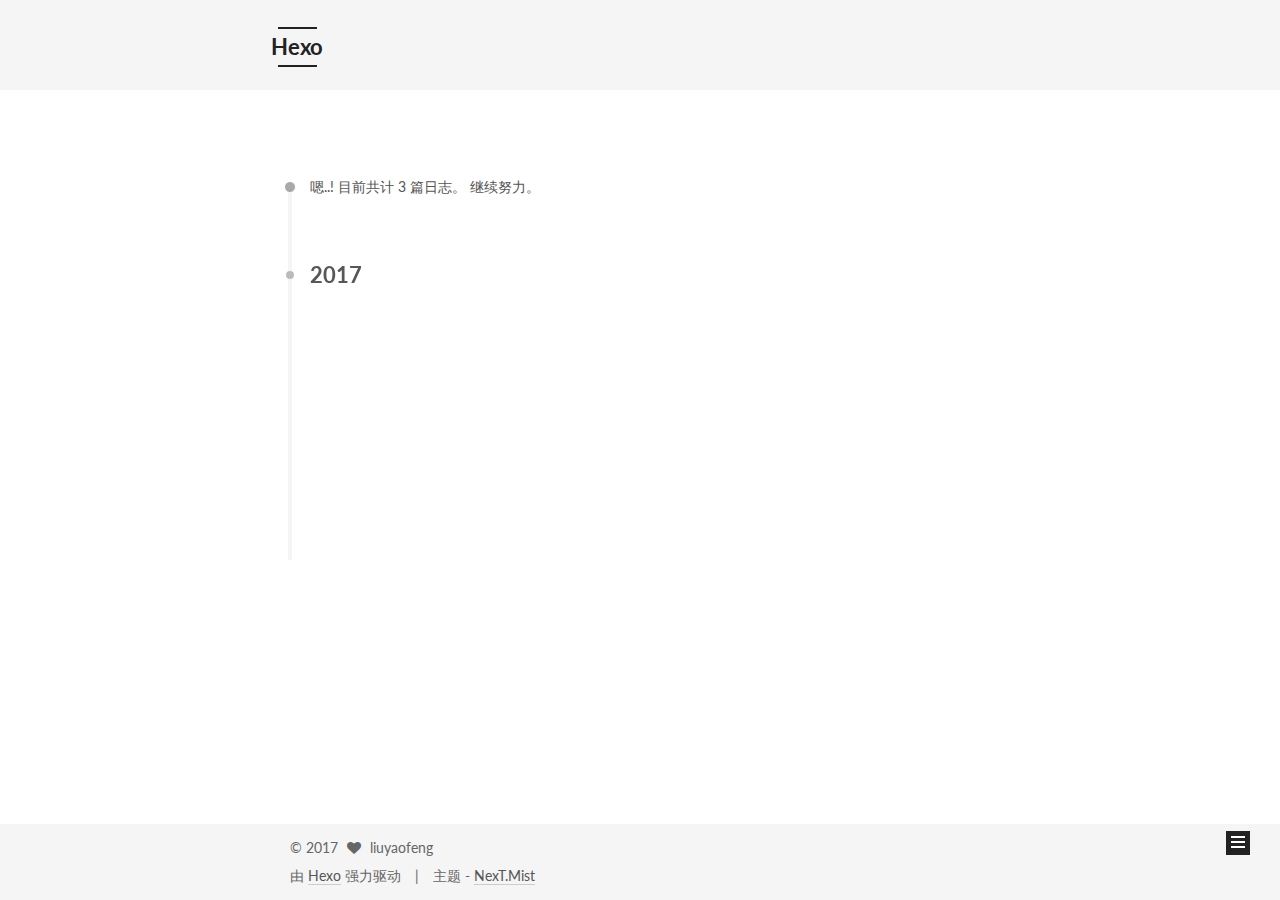
<file: archives/index.html>
<!DOCTYPE html>



  


<html class="theme-next mist use-motion" lang="zh-Hans">
<head>
  <meta charset="UTF-8"/>
<meta http-equiv="X-UA-Compatible" content="IE=edge" />
<meta name="viewport" content="width=device-width, initial-scale=1, maximum-scale=1"/>









<meta http-equiv="Cache-Control" content="no-transform" />
<meta http-equiv="Cache-Control" content="no-siteapp" />















  
  
  <link href="/lib/fancybox/source/jquery.fancybox.css?v=2.1.5" rel="stylesheet" type="text/css" />




  
  
  
  

  
    
    
  

  

  

  

  

  
    
    
    <link href="//fonts.googleapis.com/css?family=Lato:300,300italic,400,400italic,700,700italic&subset=latin,latin-ext" rel="stylesheet" type="text/css">
  






<link href="/lib/font-awesome/css/font-awesome.min.css?v=4.6.2" rel="stylesheet" type="text/css" />

<link href="/css/main.css?v=5.1.1" rel="stylesheet" type="text/css" />


  <meta name="keywords" content="Hexo, NexT" />








  <link rel="shortcut icon" type="image/x-icon" href="/favicon.ico?v=5.1.1" />






<meta property="og:type" content="website">
<meta property="og:title" content="Hexo">
<meta property="og:url" content="http://yoursite.com/archives/index.html">
<meta property="og:site_name" content="Hexo">
<meta name="twitter:card" content="summary">
<meta name="twitter:title" content="Hexo">



<script type="text/javascript" id="hexo.configurations">
  var NexT = window.NexT || {};
  var CONFIG = {
    root: '/',
    scheme: 'Mist',
    sidebar: {"position":"left","display":"post","offset":12,"offset_float":0,"b2t":false,"scrollpercent":false,"onmobile":false},
    fancybox: true,
    motion: true,
    duoshuo: {
      userId: '0',
      author: '博主'
    },
    algolia: {
      applicationID: '',
      apiKey: '',
      indexName: '',
      hits: {"per_page":10},
      labels: {"input_placeholder":"Search for Posts","hits_empty":"We didn't find any results for the search: ${query}","hits_stats":"${hits} results found in ${time} ms"}
    }
  };
</script>



  <link rel="canonical" href="http://yoursite.com/archives/"/>





  <title>归档 | Hexo</title>
  














</head>

<body itemscope itemtype="http://schema.org/WebPage" lang="zh-Hans">

  
  
    
  

  <div class="container sidebar-position-left  page-archive  ">
    <div class="headband"></div>

    <header id="header" class="header" itemscope itemtype="http://schema.org/WPHeader">
      <div class="header-inner"><div class="site-brand-wrapper">
  <div class="site-meta ">
    

    <div class="custom-logo-site-title">
      <a href="/"  class="brand" rel="start">
        <span class="logo-line-before"><i></i></span>
        <span class="site-title">Hexo</span>
        <span class="logo-line-after"><i></i></span>
      </a>
    </div>
      
        <p class="site-subtitle"></p>
      
  </div>

  <div class="site-nav-toggle">
    <button>
      <span class="btn-bar"></span>
      <span class="btn-bar"></span>
      <span class="btn-bar"></span>
    </button>
  </div>
</div>

<nav class="site-nav">
  

  
    <ul id="menu" class="menu">
      
        
        <li class="menu-item menu-item-home">
          <a href="/" rel="section">
            
              <i class="menu-item-icon fa fa-fw fa-home"></i> <br />
            
            首页
          </a>
        </li>
      
        
        <li class="menu-item menu-item-archives">
          <a href="/archives/" rel="section">
            
              <i class="menu-item-icon fa fa-fw fa-archive"></i> <br />
            
            归档
          </a>
        </li>
      
        
        <li class="menu-item menu-item-tags">
          <a href="/tags/" rel="section">
            
              <i class="menu-item-icon fa fa-fw fa-tags"></i> <br />
            
            标签
          </a>
        </li>
      

      
    </ul>
  

  
</nav>



 </div>
    </header>

    <main id="main" class="main">
      <div class="main-inner">
        <div class="content-wrap">
          <div id="content" class="content">
            

  <section id="posts" class="posts-collapse">
    <span class="archive-move-on"></span>

    <span class="archive-page-counter">
      
      
      
        
      
      嗯..! 目前共计 3 篇日志。 继续努力。
    </span>

    

      
      
      

      
        
        <div class="collection-title">
          <h2 class="archive-year motion-element" id="archive-year-2017">2017</h2>
        </div>
      
      

      

  <article class="post post-type-normal" itemscope itemtype="http://schema.org/Article">
    <header class="post-header">

      <h2 class="post-title">
        
            <a class="post-title-link" href="/2017/07/17/01/" itemprop="url">
              
                <span itemprop="name">关系型、分布式数据库基础理论</span>
              
            </a>
        
      </h2>

      <div class="post-meta">
        <time class="post-time" itemprop="dateCreated"
              datetime="2017-07-17T09:53:21+08:00"
              content="2017-07-17" >
          07-17
        </time>
      </div>

    </header>
  </article>



    

      
      
      

      
      

      

  <article class="post post-type-normal" itemscope itemtype="http://schema.org/Article">
    <header class="post-header">

      <h2 class="post-title">
        
            <a class="post-title-link" href="/2017/07/14/MySQL InnoDB存储引擎 MVCC 实现原理/" itemprop="url">
              
                <span itemprop="name">MySQL InnoDB 存储引擎 MVCC 实现原理</span>
              
            </a>
        
      </h2>

      <div class="post-meta">
        <time class="post-time" itemprop="dateCreated"
              datetime="2017-07-14T14:32:36+08:00"
              content="2017-07-14" >
          07-14
        </time>
      </div>

    </header>
  </article>



    

      
      
      

      
      

      

  <article class="post post-type-normal" itemscope itemtype="http://schema.org/Article">
    <header class="post-header">

      <h2 class="post-title">
        
            <a class="post-title-link" href="/2017/07/11/hello-world/" itemprop="url">
              
                <span itemprop="name">Hello World</span>
              
            </a>
        
      </h2>

      <div class="post-meta">
        <time class="post-time" itemprop="dateCreated"
              datetime="2017-07-11T22:20:29+08:00"
              content="2017-07-11" >
          07-11
        </time>
      </div>

    </header>
  </article>



    

  </section>

  



          </div>
          


          

        </div>
        
          
  
  <div class="sidebar-toggle">
    <div class="sidebar-toggle-line-wrap">
      <span class="sidebar-toggle-line sidebar-toggle-line-first"></span>
      <span class="sidebar-toggle-line sidebar-toggle-line-middle"></span>
      <span class="sidebar-toggle-line sidebar-toggle-line-last"></span>
    </div>
  </div>

  <aside id="sidebar" class="sidebar">
    
    <div class="sidebar-inner">

      

      

      <section class="site-overview sidebar-panel sidebar-panel-active">
        <div class="site-author motion-element" itemprop="author" itemscope itemtype="http://schema.org/Person">
          <img class="site-author-image" itemprop="image"
               src="/images/avatar.gif"
               alt="liuyaofeng" />
          <p class="site-author-name" itemprop="name">liuyaofeng</p>
           
              <p class="site-description motion-element" itemprop="description"></p>
          
        </div>
        <nav class="site-state motion-element">

          
            <div class="site-state-item site-state-posts">
              <a href="/archives/">
                <span class="site-state-item-count">3</span>
                <span class="site-state-item-name">日志</span>
              </a>
            </div>
          

          

          

        </nav>

        

        <div class="links-of-author motion-element">
          
        </div>

        
        

        
        

        


      </section>

      

      

    </div>
  </aside>


        
      </div>
    </main>

    <footer id="footer" class="footer">
      <div class="footer-inner">
        <div class="copyright" >
  
  &copy; 
  <span itemprop="copyrightYear">2017</span>
  <span class="with-love">
    <i class="fa fa-heart"></i>
  </span>
  <span class="author" itemprop="copyrightHolder">liuyaofeng</span>
</div>


<div class="powered-by">
  由 <a class="theme-link" href="https://hexo.io">Hexo</a> 强力驱动
</div>

<div class="theme-info">
  主题 -
  <a class="theme-link" href="https://github.com/iissnan/hexo-theme-next">
    NexT.Mist
  </a>
</div>


        

        
      </div>
    </footer>

    
      <div class="back-to-top">
        <i class="fa fa-arrow-up"></i>
        
      </div>
    

  </div>

  

<script type="text/javascript">
  if (Object.prototype.toString.call(window.Promise) !== '[object Function]') {
    window.Promise = null;
  }
</script>









  












  
  <script type="text/javascript" src="/lib/jquery/index.js?v=2.1.3"></script>

  
  <script type="text/javascript" src="/lib/fastclick/lib/fastclick.min.js?v=1.0.6"></script>

  
  <script type="text/javascript" src="/lib/jquery_lazyload/jquery.lazyload.js?v=1.9.7"></script>

  
  <script type="text/javascript" src="/lib/velocity/velocity.min.js?v=1.2.1"></script>

  
  <script type="text/javascript" src="/lib/velocity/velocity.ui.min.js?v=1.2.1"></script>

  
  <script type="text/javascript" src="/lib/fancybox/source/jquery.fancybox.pack.js?v=2.1.5"></script>


  


  <script type="text/javascript" src="/js/src/utils.js?v=5.1.1"></script>

  <script type="text/javascript" src="/js/src/motion.js?v=5.1.1"></script>



  
  

  
  
    <script type="text/javascript" id="motion.page.archive">
      $('.archive-year').velocity('transition.slideLeftIn');
    </script>
  


  


  <script type="text/javascript" src="/js/src/bootstrap.js?v=5.1.1"></script>



  


  




	





  





  






  





  

  

  

  

  

  

</body>
</html>
</file>
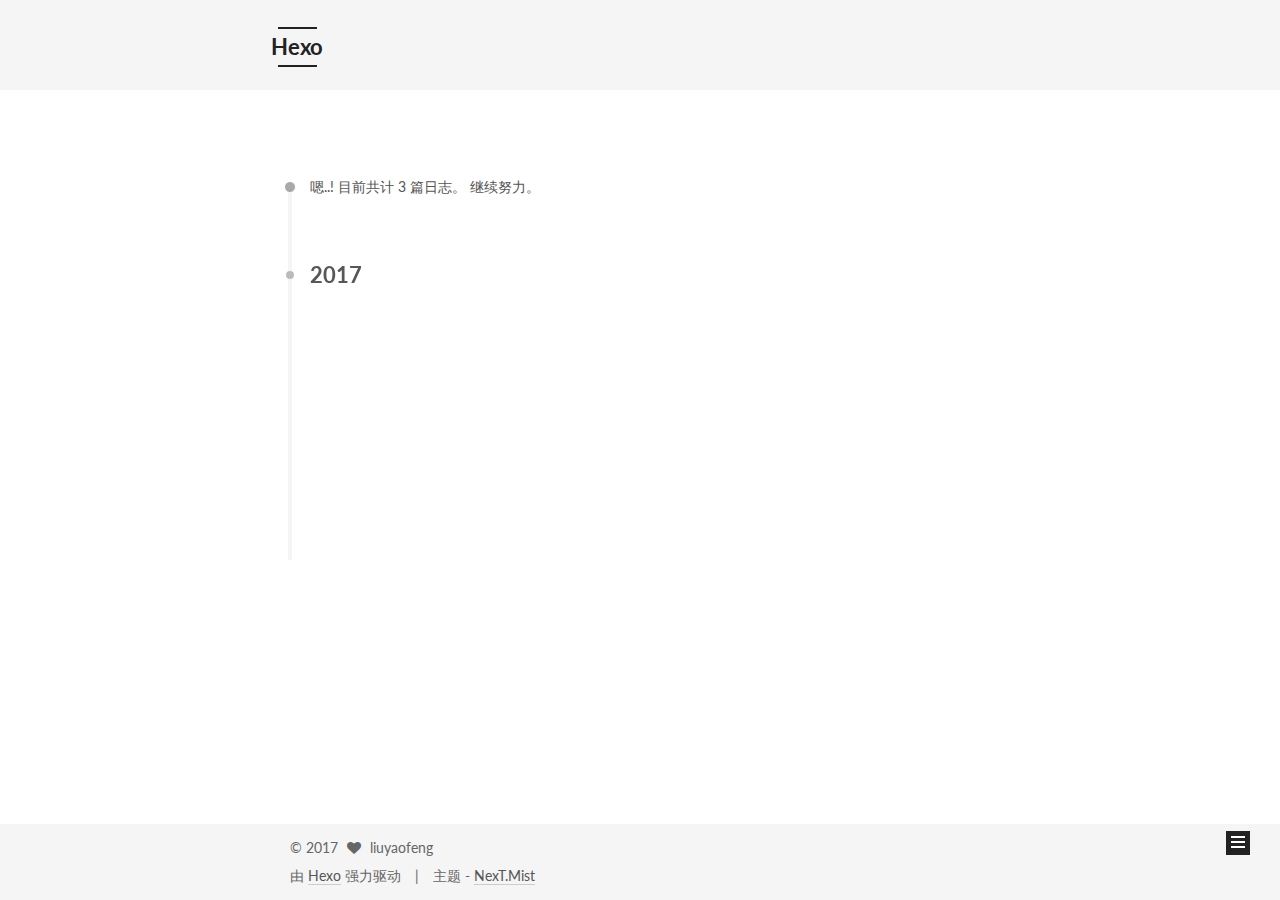
<file: archives/2017/index.html>
<!DOCTYPE html>



  


<html class="theme-next mist use-motion" lang="zh-Hans">
<head>
  <meta charset="UTF-8"/>
<meta http-equiv="X-UA-Compatible" content="IE=edge" />
<meta name="viewport" content="width=device-width, initial-scale=1, maximum-scale=1"/>









<meta http-equiv="Cache-Control" content="no-transform" />
<meta http-equiv="Cache-Control" content="no-siteapp" />















  
  
  <link href="/lib/fancybox/source/jquery.fancybox.css?v=2.1.5" rel="stylesheet" type="text/css" />




  
  
  
  

  
    
    
  

  

  

  

  

  
    
    
    <link href="//fonts.googleapis.com/css?family=Lato:300,300italic,400,400italic,700,700italic&subset=latin,latin-ext" rel="stylesheet" type="text/css">
  






<link href="/lib/font-awesome/css/font-awesome.min.css?v=4.6.2" rel="stylesheet" type="text/css" />

<link href="/css/main.css?v=5.1.1" rel="stylesheet" type="text/css" />


  <meta name="keywords" content="Hexo, NexT" />








  <link rel="shortcut icon" type="image/x-icon" href="/favicon.ico?v=5.1.1" />






<meta property="og:type" content="website">
<meta property="og:title" content="Hexo">
<meta property="og:url" content="http://yoursite.com/archives/2017/index.html">
<meta property="og:site_name" content="Hexo">
<meta name="twitter:card" content="summary">
<meta name="twitter:title" content="Hexo">



<script type="text/javascript" id="hexo.configurations">
  var NexT = window.NexT || {};
  var CONFIG = {
    root: '/',
    scheme: 'Mist',
    sidebar: {"position":"left","display":"post","offset":12,"offset_float":0,"b2t":false,"scrollpercent":false,"onmobile":false},
    fancybox: true,
    motion: true,
    duoshuo: {
      userId: '0',
      author: '博主'
    },
    algolia: {
      applicationID: '',
      apiKey: '',
      indexName: '',
      hits: {"per_page":10},
      labels: {"input_placeholder":"Search for Posts","hits_empty":"We didn't find any results for the search: ${query}","hits_stats":"${hits} results found in ${time} ms"}
    }
  };
</script>



  <link rel="canonical" href="http://yoursite.com/archives/2017/"/>





  <title>归档 | Hexo</title>
  














</head>

<body itemscope itemtype="http://schema.org/WebPage" lang="zh-Hans">

  
  
    
  

  <div class="container sidebar-position-left  page-archive  ">
    <div class="headband"></div>

    <header id="header" class="header" itemscope itemtype="http://schema.org/WPHeader">
      <div class="header-inner"><div class="site-brand-wrapper">
  <div class="site-meta ">
    

    <div class="custom-logo-site-title">
      <a href="/"  class="brand" rel="start">
        <span class="logo-line-before"><i></i></span>
        <span class="site-title">Hexo</span>
        <span class="logo-line-after"><i></i></span>
      </a>
    </div>
      
        <p class="site-subtitle"></p>
      
  </div>

  <div class="site-nav-toggle">
    <button>
      <span class="btn-bar"></span>
      <span class="btn-bar"></span>
      <span class="btn-bar"></span>
    </button>
  </div>
</div>

<nav class="site-nav">
  

  
    <ul id="menu" class="menu">
      
        
        <li class="menu-item menu-item-home">
          <a href="/" rel="section">
            
              <i class="menu-item-icon fa fa-fw fa-home"></i> <br />
            
            首页
          </a>
        </li>
      
        
        <li class="menu-item menu-item-archives">
          <a href="/archives/" rel="section">
            
              <i class="menu-item-icon fa fa-fw fa-archive"></i> <br />
            
            归档
          </a>
        </li>
      
        
        <li class="menu-item menu-item-tags">
          <a href="/tags/" rel="section">
            
              <i class="menu-item-icon fa fa-fw fa-tags"></i> <br />
            
            标签
          </a>
        </li>
      

      
    </ul>
  

  
</nav>



 </div>
    </header>

    <main id="main" class="main">
      <div class="main-inner">
        <div class="content-wrap">
          <div id="content" class="content">
            

  <section id="posts" class="posts-collapse">
    <span class="archive-move-on"></span>

    <span class="archive-page-counter">
      
      
      
        
      
      嗯..! 目前共计 3 篇日志。 继续努力。
    </span>

    

      
      
      

      
        
        <div class="collection-title">
          <h2 class="archive-year motion-element" id="archive-year-2017">2017</h2>
        </div>
      
      

      

  <article class="post post-type-normal" itemscope itemtype="http://schema.org/Article">
    <header class="post-header">

      <h2 class="post-title">
        
            <a class="post-title-link" href="/2017/07/17/01/" itemprop="url">
              
                <span itemprop="name">关系型、分布式数据库基础理论</span>
              
            </a>
        
      </h2>

      <div class="post-meta">
        <time class="post-time" itemprop="dateCreated"
              datetime="2017-07-17T09:53:21+08:00"
              content="2017-07-17" >
          07-17
        </time>
      </div>

    </header>
  </article>



    

      
      
      

      
      

      

  <article class="post post-type-normal" itemscope itemtype="http://schema.org/Article">
    <header class="post-header">

      <h2 class="post-title">
        
            <a class="post-title-link" href="/2017/07/14/MySQL InnoDB存储引擎 MVCC 实现原理/" itemprop="url">
              
                <span itemprop="name">MySQL InnoDB 存储引擎 MVCC 实现原理</span>
              
            </a>
        
      </h2>

      <div class="post-meta">
        <time class="post-time" itemprop="dateCreated"
              datetime="2017-07-14T14:32:36+08:00"
              content="2017-07-14" >
          07-14
        </time>
      </div>

    </header>
  </article>



    

      
      
      

      
      

      

  <article class="post post-type-normal" itemscope itemtype="http://schema.org/Article">
    <header class="post-header">

      <h2 class="post-title">
        
            <a class="post-title-link" href="/2017/07/11/hello-world/" itemprop="url">
              
                <span itemprop="name">Hello World</span>
              
            </a>
        
      </h2>

      <div class="post-meta">
        <time class="post-time" itemprop="dateCreated"
              datetime="2017-07-11T22:20:29+08:00"
              content="2017-07-11" >
          07-11
        </time>
      </div>

    </header>
  </article>



    

  </section>

  



          </div>
          


          

        </div>
        
          
  
  <div class="sidebar-toggle">
    <div class="sidebar-toggle-line-wrap">
      <span class="sidebar-toggle-line sidebar-toggle-line-first"></span>
      <span class="sidebar-toggle-line sidebar-toggle-line-middle"></span>
      <span class="sidebar-toggle-line sidebar-toggle-line-last"></span>
    </div>
  </div>

  <aside id="sidebar" class="sidebar">
    
    <div class="sidebar-inner">

      

      

      <section class="site-overview sidebar-panel sidebar-panel-active">
        <div class="site-author motion-element" itemprop="author" itemscope itemtype="http://schema.org/Person">
          <img class="site-author-image" itemprop="image"
               src="/images/avatar.gif"
               alt="liuyaofeng" />
          <p class="site-author-name" itemprop="name">liuyaofeng</p>
           
              <p class="site-description motion-element" itemprop="description"></p>
          
        </div>
        <nav class="site-state motion-element">

          
            <div class="site-state-item site-state-posts">
              <a href="/archives/">
                <span class="site-state-item-count">3</span>
                <span class="site-state-item-name">日志</span>
              </a>
            </div>
          

          

          

        </nav>

        

        <div class="links-of-author motion-element">
          
        </div>

        
        

        
        

        


      </section>

      

      

    </div>
  </aside>


        
      </div>
    </main>

    <footer id="footer" class="footer">
      <div class="footer-inner">
        <div class="copyright" >
  
  &copy; 
  <span itemprop="copyrightYear">2017</span>
  <span class="with-love">
    <i class="fa fa-heart"></i>
  </span>
  <span class="author" itemprop="copyrightHolder">liuyaofeng</span>
</div>


<div class="powered-by">
  由 <a class="theme-link" href="https://hexo.io">Hexo</a> 强力驱动
</div>

<div class="theme-info">
  主题 -
  <a class="theme-link" href="https://github.com/iissnan/hexo-theme-next">
    NexT.Mist
  </a>
</div>


        

        
      </div>
    </footer>

    
      <div class="back-to-top">
        <i class="fa fa-arrow-up"></i>
        
      </div>
    

  </div>

  

<script type="text/javascript">
  if (Object.prototype.toString.call(window.Promise) !== '[object Function]') {
    window.Promise = null;
  }
</script>









  












  
  <script type="text/javascript" src="/lib/jquery/index.js?v=2.1.3"></script>

  
  <script type="text/javascript" src="/lib/fastclick/lib/fastclick.min.js?v=1.0.6"></script>

  
  <script type="text/javascript" src="/lib/jquery_lazyload/jquery.lazyload.js?v=1.9.7"></script>

  
  <script type="text/javascript" src="/lib/velocity/velocity.min.js?v=1.2.1"></script>

  
  <script type="text/javascript" src="/lib/velocity/velocity.ui.min.js?v=1.2.1"></script>

  
  <script type="text/javascript" src="/lib/fancybox/source/jquery.fancybox.pack.js?v=2.1.5"></script>


  


  <script type="text/javascript" src="/js/src/utils.js?v=5.1.1"></script>

  <script type="text/javascript" src="/js/src/motion.js?v=5.1.1"></script>



  
  

  
  
    <script type="text/javascript" id="motion.page.archive">
      $('.archive-year').velocity('transition.slideLeftIn');
    </script>
  


  


  <script type="text/javascript" src="/js/src/bootstrap.js?v=5.1.1"></script>



  


  




	





  





  






  





  

  

  

  

  

  

</body>
</html>
</file>
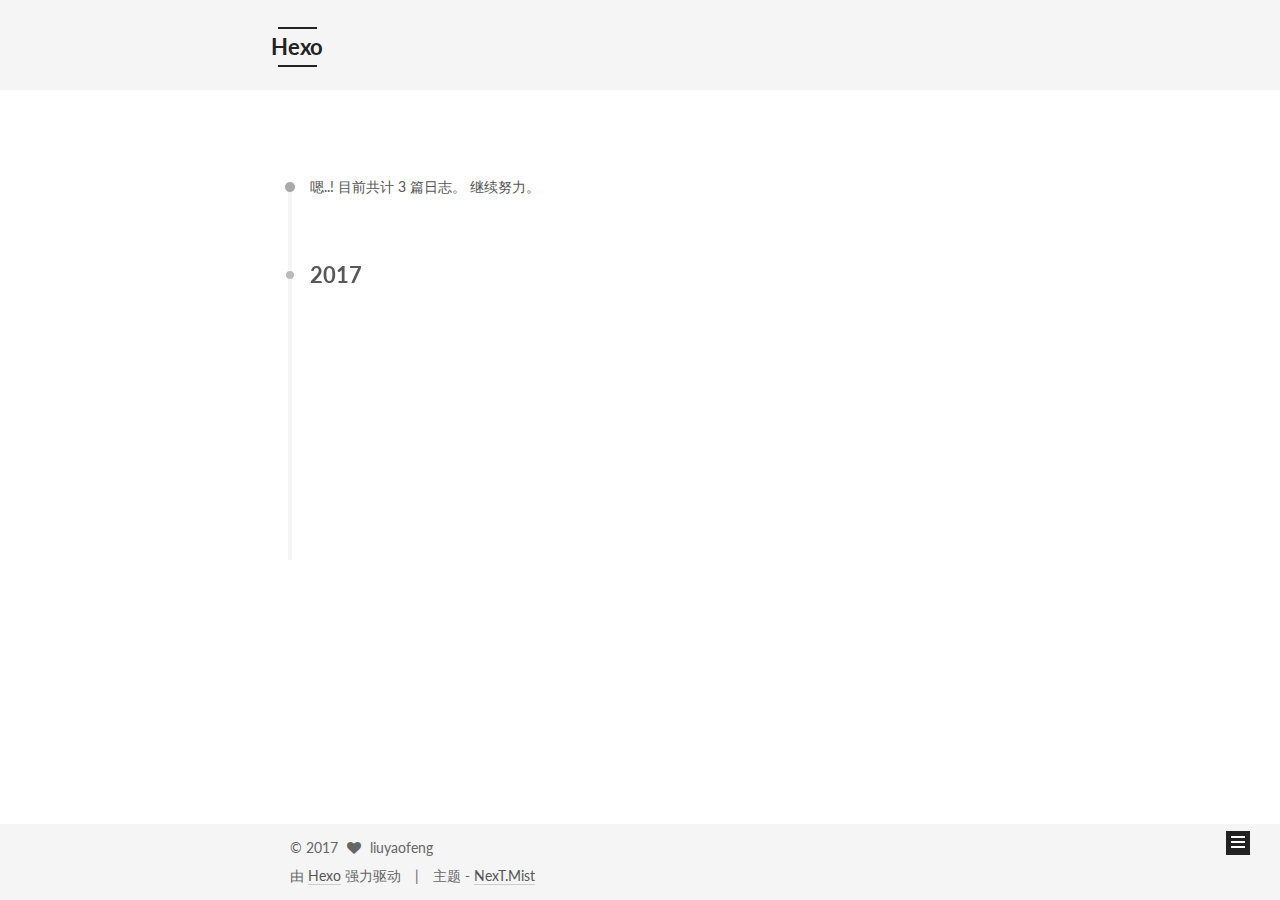
<file: archives/2017/07/index.html>
<!DOCTYPE html>



  


<html class="theme-next mist use-motion" lang="zh-Hans">
<head>
  <meta charset="UTF-8"/>
<meta http-equiv="X-UA-Compatible" content="IE=edge" />
<meta name="viewport" content="width=device-width, initial-scale=1, maximum-scale=1"/>









<meta http-equiv="Cache-Control" content="no-transform" />
<meta http-equiv="Cache-Control" content="no-siteapp" />















  
  
  <link href="/lib/fancybox/source/jquery.fancybox.css?v=2.1.5" rel="stylesheet" type="text/css" />




  
  
  
  

  
    
    
  

  

  

  

  

  
    
    
    <link href="//fonts.googleapis.com/css?family=Lato:300,300italic,400,400italic,700,700italic&subset=latin,latin-ext" rel="stylesheet" type="text/css">
  






<link href="/lib/font-awesome/css/font-awesome.min.css?v=4.6.2" rel="stylesheet" type="text/css" />

<link href="/css/main.css?v=5.1.1" rel="stylesheet" type="text/css" />


  <meta name="keywords" content="Hexo, NexT" />








  <link rel="shortcut icon" type="image/x-icon" href="/favicon.ico?v=5.1.1" />






<meta property="og:type" content="website">
<meta property="og:title" content="Hexo">
<meta property="og:url" content="http://yoursite.com/archives/2017/07/index.html">
<meta property="og:site_name" content="Hexo">
<meta name="twitter:card" content="summary">
<meta name="twitter:title" content="Hexo">



<script type="text/javascript" id="hexo.configurations">
  var NexT = window.NexT || {};
  var CONFIG = {
    root: '/',
    scheme: 'Mist',
    sidebar: {"position":"left","display":"post","offset":12,"offset_float":0,"b2t":false,"scrollpercent":false,"onmobile":false},
    fancybox: true,
    motion: true,
    duoshuo: {
      userId: '0',
      author: '博主'
    },
    algolia: {
      applicationID: '',
      apiKey: '',
      indexName: '',
      hits: {"per_page":10},
      labels: {"input_placeholder":"Search for Posts","hits_empty":"We didn't find any results for the search: ${query}","hits_stats":"${hits} results found in ${time} ms"}
    }
  };
</script>



  <link rel="canonical" href="http://yoursite.com/archives/2017/07/"/>





  <title>归档 | Hexo</title>
  














</head>

<body itemscope itemtype="http://schema.org/WebPage" lang="zh-Hans">

  
  
    
  

  <div class="container sidebar-position-left  page-archive  ">
    <div class="headband"></div>

    <header id="header" class="header" itemscope itemtype="http://schema.org/WPHeader">
      <div class="header-inner"><div class="site-brand-wrapper">
  <div class="site-meta ">
    

    <div class="custom-logo-site-title">
      <a href="/"  class="brand" rel="start">
        <span class="logo-line-before"><i></i></span>
        <span class="site-title">Hexo</span>
        <span class="logo-line-after"><i></i></span>
      </a>
    </div>
      
        <p class="site-subtitle"></p>
      
  </div>

  <div class="site-nav-toggle">
    <button>
      <span class="btn-bar"></span>
      <span class="btn-bar"></span>
      <span class="btn-bar"></span>
    </button>
  </div>
</div>

<nav class="site-nav">
  

  
    <ul id="menu" class="menu">
      
        
        <li class="menu-item menu-item-home">
          <a href="/" rel="section">
            
              <i class="menu-item-icon fa fa-fw fa-home"></i> <br />
            
            首页
          </a>
        </li>
      
        
        <li class="menu-item menu-item-archives">
          <a href="/archives/" rel="section">
            
              <i class="menu-item-icon fa fa-fw fa-archive"></i> <br />
            
            归档
          </a>
        </li>
      
        
        <li class="menu-item menu-item-tags">
          <a href="/tags/" rel="section">
            
              <i class="menu-item-icon fa fa-fw fa-tags"></i> <br />
            
            标签
          </a>
        </li>
      

      
    </ul>
  

  
</nav>



 </div>
    </header>

    <main id="main" class="main">
      <div class="main-inner">
        <div class="content-wrap">
          <div id="content" class="content">
            

  <section id="posts" class="posts-collapse">
    <span class="archive-move-on"></span>

    <span class="archive-page-counter">
      
      
      
        
      
      嗯..! 目前共计 3 篇日志。 继续努力。
    </span>

    

      
      
      

      
        
        <div class="collection-title">
          <h2 class="archive-year motion-element" id="archive-year-2017">2017</h2>
        </div>
      
      

      

  <article class="post post-type-normal" itemscope itemtype="http://schema.org/Article">
    <header class="post-header">

      <h2 class="post-title">
        
            <a class="post-title-link" href="/2017/07/17/01/" itemprop="url">
              
                <span itemprop="name">关系型、分布式数据库基础理论</span>
              
            </a>
        
      </h2>

      <div class="post-meta">
        <time class="post-time" itemprop="dateCreated"
              datetime="2017-07-17T09:53:21+08:00"
              content="2017-07-17" >
          07-17
        </time>
      </div>

    </header>
  </article>



    

      
      
      

      
      

      

  <article class="post post-type-normal" itemscope itemtype="http://schema.org/Article">
    <header class="post-header">

      <h2 class="post-title">
        
            <a class="post-title-link" href="/2017/07/14/MySQL InnoDB存储引擎 MVCC 实现原理/" itemprop="url">
              
                <span itemprop="name">MySQL InnoDB 存储引擎 MVCC 实现原理</span>
              
            </a>
        
      </h2>

      <div class="post-meta">
        <time class="post-time" itemprop="dateCreated"
              datetime="2017-07-14T14:32:36+08:00"
              content="2017-07-14" >
          07-14
        </time>
      </div>

    </header>
  </article>



    

      
      
      

      
      

      

  <article class="post post-type-normal" itemscope itemtype="http://schema.org/Article">
    <header class="post-header">

      <h2 class="post-title">
        
            <a class="post-title-link" href="/2017/07/11/hello-world/" itemprop="url">
              
                <span itemprop="name">Hello World</span>
              
            </a>
        
      </h2>

      <div class="post-meta">
        <time class="post-time" itemprop="dateCreated"
              datetime="2017-07-11T22:20:29+08:00"
              content="2017-07-11" >
          07-11
        </time>
      </div>

    </header>
  </article>



    

  </section>

  



          </div>
          


          

        </div>
        
          
  
  <div class="sidebar-toggle">
    <div class="sidebar-toggle-line-wrap">
      <span class="sidebar-toggle-line sidebar-toggle-line-first"></span>
      <span class="sidebar-toggle-line sidebar-toggle-line-middle"></span>
      <span class="sidebar-toggle-line sidebar-toggle-line-last"></span>
    </div>
  </div>

  <aside id="sidebar" class="sidebar">
    
    <div class="sidebar-inner">

      

      

      <section class="site-overview sidebar-panel sidebar-panel-active">
        <div class="site-author motion-element" itemprop="author" itemscope itemtype="http://schema.org/Person">
          <img class="site-author-image" itemprop="image"
               src="/images/avatar.gif"
               alt="liuyaofeng" />
          <p class="site-author-name" itemprop="name">liuyaofeng</p>
           
              <p class="site-description motion-element" itemprop="description"></p>
          
        </div>
        <nav class="site-state motion-element">

          
            <div class="site-state-item site-state-posts">
              <a href="/archives/">
                <span class="site-state-item-count">3</span>
                <span class="site-state-item-name">日志</span>
              </a>
            </div>
          

          

          

        </nav>

        

        <div class="links-of-author motion-element">
          
        </div>

        
        

        
        

        


      </section>

      

      

    </div>
  </aside>


        
      </div>
    </main>

    <footer id="footer" class="footer">
      <div class="footer-inner">
        <div class="copyright" >
  
  &copy; 
  <span itemprop="copyrightYear">2017</span>
  <span class="with-love">
    <i class="fa fa-heart"></i>
  </span>
  <span class="author" itemprop="copyrightHolder">liuyaofeng</span>
</div>


<div class="powered-by">
  由 <a class="theme-link" href="https://hexo.io">Hexo</a> 强力驱动
</div>

<div class="theme-info">
  主题 -
  <a class="theme-link" href="https://github.com/iissnan/hexo-theme-next">
    NexT.Mist
  </a>
</div>


        

        
      </div>
    </footer>

    
      <div class="back-to-top">
        <i class="fa fa-arrow-up"></i>
        
      </div>
    

  </div>

  

<script type="text/javascript">
  if (Object.prototype.toString.call(window.Promise) !== '[object Function]') {
    window.Promise = null;
  }
</script>









  












  
  <script type="text/javascript" src="/lib/jquery/index.js?v=2.1.3"></script>

  
  <script type="text/javascript" src="/lib/fastclick/lib/fastclick.min.js?v=1.0.6"></script>

  
  <script type="text/javascript" src="/lib/jquery_lazyload/jquery.lazyload.js?v=1.9.7"></script>

  
  <script type="text/javascript" src="/lib/velocity/velocity.min.js?v=1.2.1"></script>

  
  <script type="text/javascript" src="/lib/velocity/velocity.ui.min.js?v=1.2.1"></script>

  
  <script type="text/javascript" src="/lib/fancybox/source/jquery.fancybox.pack.js?v=2.1.5"></script>


  


  <script type="text/javascript" src="/js/src/utils.js?v=5.1.1"></script>

  <script type="text/javascript" src="/js/src/motion.js?v=5.1.1"></script>



  
  

  
  
    <script type="text/javascript" id="motion.page.archive">
      $('.archive-year').velocity('transition.slideLeftIn');
    </script>
  


  


  <script type="text/javascript" src="/js/src/bootstrap.js?v=5.1.1"></script>



  


  




	





  





  






  





  

  

  

  

  

  

</body>
</html>
</file>
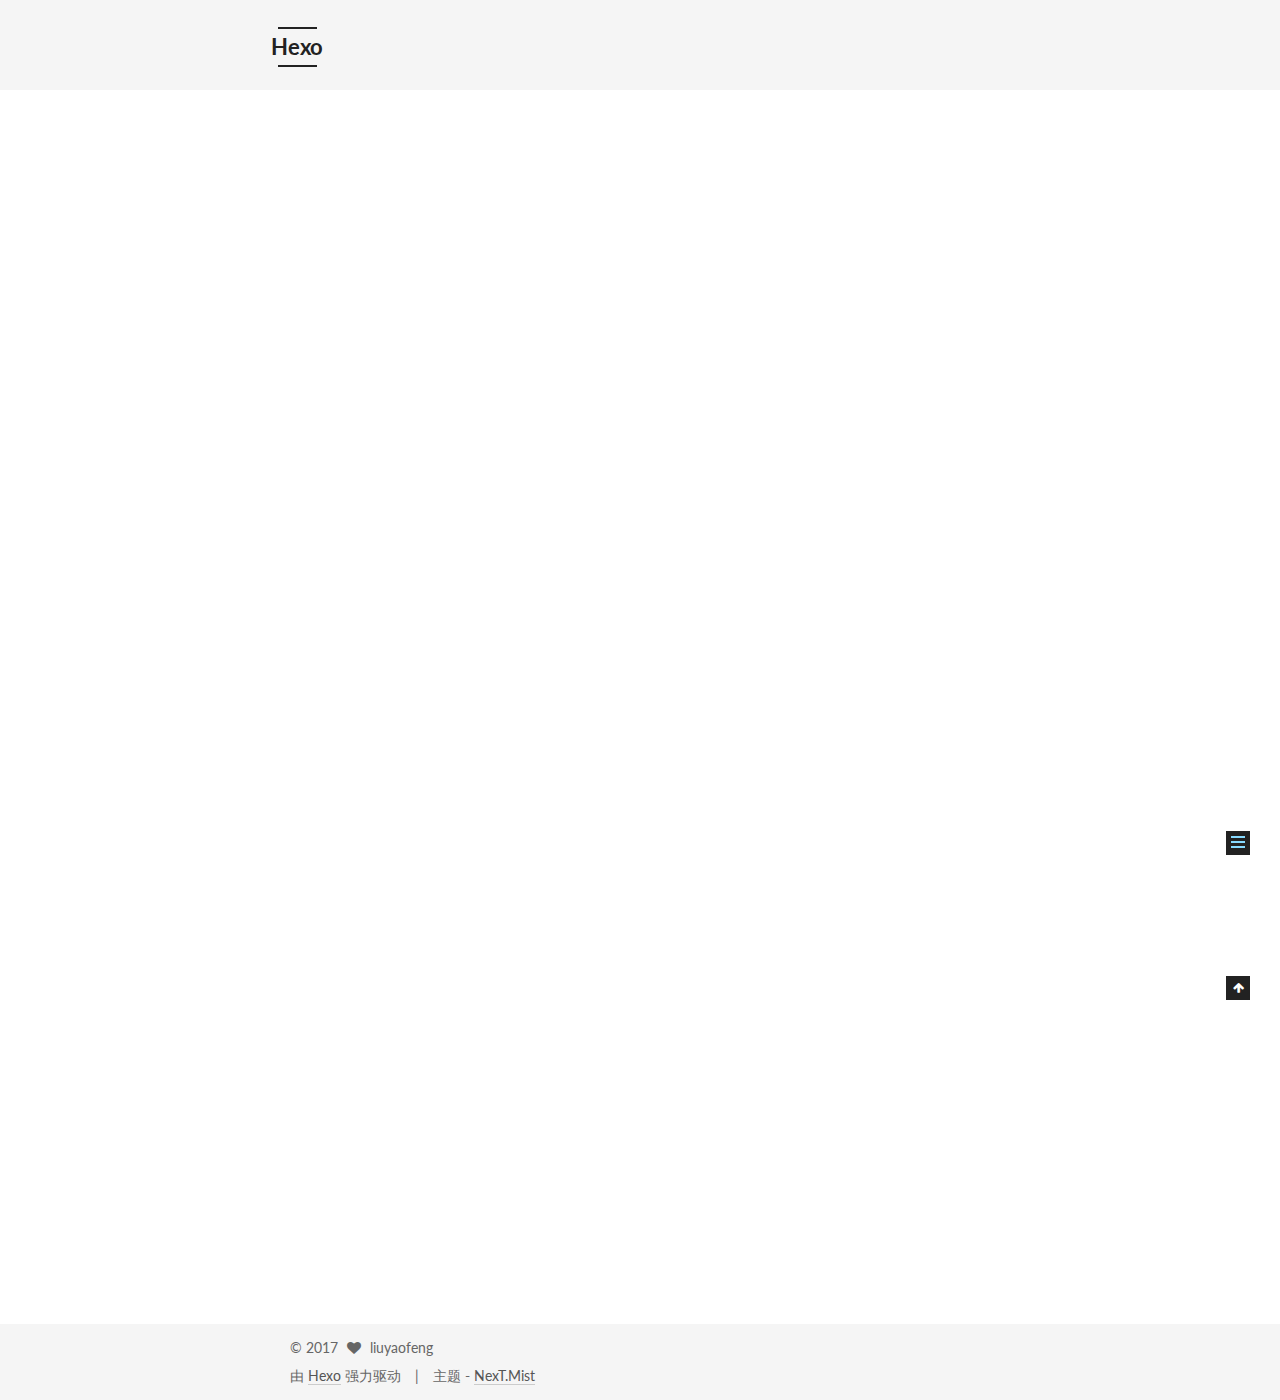
<file: 2017/07/11/hello-world/index.html>
<!DOCTYPE html>



  


<html class="theme-next mist use-motion" lang="zh-Hans">
<head>
  <meta charset="UTF-8"/>
<meta http-equiv="X-UA-Compatible" content="IE=edge" />
<meta name="viewport" content="width=device-width, initial-scale=1, maximum-scale=1"/>









<meta http-equiv="Cache-Control" content="no-transform" />
<meta http-equiv="Cache-Control" content="no-siteapp" />















  
  
  <link href="/lib/fancybox/source/jquery.fancybox.css?v=2.1.5" rel="stylesheet" type="text/css" />




  
  
  
  

  
    
    
  

  

  

  

  

  
    
    
    <link href="//fonts.googleapis.com/css?family=Lato:300,300italic,400,400italic,700,700italic&subset=latin,latin-ext" rel="stylesheet" type="text/css">
  






<link href="/lib/font-awesome/css/font-awesome.min.css?v=4.6.2" rel="stylesheet" type="text/css" />

<link href="/css/main.css?v=5.1.1" rel="stylesheet" type="text/css" />


  <meta name="keywords" content="Hexo, NexT" />








  <link rel="shortcut icon" type="image/x-icon" href="/favicon.ico?v=5.1.1" />






<meta name="description" content="Welcome to Hexo! This is your very first post. Check documentation for more info. If you get any problems when using Hexo, you can find the answer in troubleshooting or you can ask me on GitHub. Quick">
<meta property="og:type" content="article">
<meta property="og:title" content="Hello World">
<meta property="og:url" content="http://yoursite.com/2017/07/11/hello-world/index.html">
<meta property="og:site_name" content="Hexo">
<meta property="og:description" content="Welcome to Hexo! This is your very first post. Check documentation for more info. If you get any problems when using Hexo, you can find the answer in troubleshooting or you can ask me on GitHub. Quick">
<meta property="og:updated_time" content="2017-07-11T14:20:29.482Z">
<meta name="twitter:card" content="summary">
<meta name="twitter:title" content="Hello World">
<meta name="twitter:description" content="Welcome to Hexo! This is your very first post. Check documentation for more info. If you get any problems when using Hexo, you can find the answer in troubleshooting or you can ask me on GitHub. Quick">



<script type="text/javascript" id="hexo.configurations">
  var NexT = window.NexT || {};
  var CONFIG = {
    root: '/',
    scheme: 'Mist',
    sidebar: {"position":"left","display":"post","offset":12,"offset_float":0,"b2t":false,"scrollpercent":false,"onmobile":false},
    fancybox: true,
    motion: true,
    duoshuo: {
      userId: '0',
      author: '博主'
    },
    algolia: {
      applicationID: '',
      apiKey: '',
      indexName: '',
      hits: {"per_page":10},
      labels: {"input_placeholder":"Search for Posts","hits_empty":"We didn't find any results for the search: ${query}","hits_stats":"${hits} results found in ${time} ms"}
    }
  };
</script>



  <link rel="canonical" href="http://yoursite.com/2017/07/11/hello-world/"/>





  <title>Hello World | Hexo</title>
  














</head>

<body itemscope itemtype="http://schema.org/WebPage" lang="zh-Hans">

  
  
    
  

  <div class="container sidebar-position-left page-post-detail ">
    <div class="headband"></div>

    <header id="header" class="header" itemscope itemtype="http://schema.org/WPHeader">
      <div class="header-inner"><div class="site-brand-wrapper">
  <div class="site-meta ">
    

    <div class="custom-logo-site-title">
      <a href="/"  class="brand" rel="start">
        <span class="logo-line-before"><i></i></span>
        <span class="site-title">Hexo</span>
        <span class="logo-line-after"><i></i></span>
      </a>
    </div>
      
        <p class="site-subtitle"></p>
      
  </div>

  <div class="site-nav-toggle">
    <button>
      <span class="btn-bar"></span>
      <span class="btn-bar"></span>
      <span class="btn-bar"></span>
    </button>
  </div>
</div>

<nav class="site-nav">
  

  
    <ul id="menu" class="menu">
      
        
        <li class="menu-item menu-item-home">
          <a href="/" rel="section">
            
              <i class="menu-item-icon fa fa-fw fa-home"></i> <br />
            
            首页
          </a>
        </li>
      
        
        <li class="menu-item menu-item-archives">
          <a href="/archives/" rel="section">
            
              <i class="menu-item-icon fa fa-fw fa-archive"></i> <br />
            
            归档
          </a>
        </li>
      
        
        <li class="menu-item menu-item-tags">
          <a href="/tags/" rel="section">
            
              <i class="menu-item-icon fa fa-fw fa-tags"></i> <br />
            
            标签
          </a>
        </li>
      

      
    </ul>
  

  
</nav>



 </div>
    </header>

    <main id="main" class="main">
      <div class="main-inner">
        <div class="content-wrap">
          <div id="content" class="content">
            

  <div id="posts" class="posts-expand">
    

  

  
  
  

  <article class="post post-type-normal " itemscope itemtype="http://schema.org/Article">
    <link itemprop="mainEntityOfPage" href="http://yoursite.com/2017/07/11/hello-world/">

    <span hidden itemprop="author" itemscope itemtype="http://schema.org/Person">
      <meta itemprop="name" content="liuyaofeng">
      <meta itemprop="description" content="">
      <meta itemprop="image" content="/images/avatar.gif">
    </span>

    <span hidden itemprop="publisher" itemscope itemtype="http://schema.org/Organization">
      <meta itemprop="name" content="Hexo">
    </span>

    
      <header class="post-header">

        
        
          <h1 class="post-title" itemprop="name headline">Hello World</h1>
        

        <div class="post-meta">
          <span class="post-time">
            
              <span class="post-meta-item-icon">
                <i class="fa fa-calendar-o"></i>
              </span>
              
                <span class="post-meta-item-text">发表于</span>
              
              <time title="创建于" itemprop="dateCreated datePublished" datetime="2017-07-11T22:20:29+08:00">
                2017-07-11
              </time>
            

            

            
          </span>

          

          
            
          

          
          

          

          

          

        </div>
      </header>
    

    <div class="post-body" itemprop="articleBody">

      
      

      
        <p>Welcome to <a href="https://hexo.io/" target="_blank" rel="external">Hexo</a>! This is your very first post. Check <a href="https://hexo.io/docs/" target="_blank" rel="external">documentation</a> for more info. If you get any problems when using Hexo, you can find the answer in <a href="https://hexo.io/docs/troubleshooting.html" target="_blank" rel="external">troubleshooting</a> or you can ask me on <a href="https://github.com/hexojs/hexo/issues" target="_blank" rel="external">GitHub</a>.</p>
<h2 id="Quick-Start"><a href="#Quick-Start" class="headerlink" title="Quick Start"></a>Quick Start</h2><h3 id="Create-a-new-post"><a href="#Create-a-new-post" class="headerlink" title="Create a new post"></a>Create a new post</h3><figure class="highlight bash"><table><tr><td class="gutter"><pre><div class="line">1</div></pre></td><td class="code"><pre><div class="line">$ hexo new <span class="string">"My New Post"</span></div></pre></td></tr></table></figure>
<p>More info: <a href="https://hexo.io/docs/writing.html" target="_blank" rel="external">Writing</a></p>
<h3 id="Run-server"><a href="#Run-server" class="headerlink" title="Run server"></a>Run server</h3><figure class="highlight bash"><table><tr><td class="gutter"><pre><div class="line">1</div></pre></td><td class="code"><pre><div class="line">$ hexo server</div></pre></td></tr></table></figure>
<p>More info: <a href="https://hexo.io/docs/server.html" target="_blank" rel="external">Server</a></p>
<h3 id="Generate-static-files"><a href="#Generate-static-files" class="headerlink" title="Generate static files"></a>Generate static files</h3><figure class="highlight bash"><table><tr><td class="gutter"><pre><div class="line">1</div></pre></td><td class="code"><pre><div class="line">$ hexo generate</div></pre></td></tr></table></figure>
<p>More info: <a href="https://hexo.io/docs/generating.html" target="_blank" rel="external">Generating</a></p>
<h3 id="Deploy-to-remote-sites"><a href="#Deploy-to-remote-sites" class="headerlink" title="Deploy to remote sites"></a>Deploy to remote sites</h3><figure class="highlight bash"><table><tr><td class="gutter"><pre><div class="line">1</div></pre></td><td class="code"><pre><div class="line">$ hexo deploy</div></pre></td></tr></table></figure>
<p>More info: <a href="https://hexo.io/docs/deployment.html" target="_blank" rel="external">Deployment</a></p>

      
    </div>

    <div>
      
        

      
    </div>

    <div>
      
        

      
    </div>

    <div>
      
        

      
    </div>

    <footer class="post-footer">
      

      
      
      

      
        <div class="post-nav">
          <div class="post-nav-next post-nav-item">
            
          </div>

          <span class="post-nav-divider"></span>

          <div class="post-nav-prev post-nav-item">
            
              <a href="/2017/07/14/MySQL InnoDB存储引擎 MVCC 实现原理/" rel="prev" title="MySQL InnoDB 存储引擎 MVCC 实现原理">
                MySQL InnoDB 存储引擎 MVCC 实现原理 <i class="fa fa-chevron-right"></i>
              </a>
            
          </div>
        </div>
      

      
      
    </footer>
  </article>



    <div class="post-spread">
      
    </div>
  </div>


          </div>
          


          
  <div class="comments" id="comments">
    
  </div>


        </div>
        
          
  
  <div class="sidebar-toggle">
    <div class="sidebar-toggle-line-wrap">
      <span class="sidebar-toggle-line sidebar-toggle-line-first"></span>
      <span class="sidebar-toggle-line sidebar-toggle-line-middle"></span>
      <span class="sidebar-toggle-line sidebar-toggle-line-last"></span>
    </div>
  </div>

  <aside id="sidebar" class="sidebar">
    
    <div class="sidebar-inner">

      

      
        <ul class="sidebar-nav motion-element">
          <li class="sidebar-nav-toc sidebar-nav-active" data-target="post-toc-wrap" >
            文章目录
          </li>
          <li class="sidebar-nav-overview" data-target="site-overview">
            站点概览
          </li>
        </ul>
      

      <section class="site-overview sidebar-panel">
        <div class="site-author motion-element" itemprop="author" itemscope itemtype="http://schema.org/Person">
          <img class="site-author-image" itemprop="image"
               src="/images/avatar.gif"
               alt="liuyaofeng" />
          <p class="site-author-name" itemprop="name">liuyaofeng</p>
           
              <p class="site-description motion-element" itemprop="description"></p>
          
        </div>
        <nav class="site-state motion-element">

          
            <div class="site-state-item site-state-posts">
              <a href="/archives/">
                <span class="site-state-item-count">3</span>
                <span class="site-state-item-name">日志</span>
              </a>
            </div>
          

          

          

        </nav>

        

        <div class="links-of-author motion-element">
          
        </div>

        
        

        
        

        


      </section>

      
      <!--noindex-->
        <section class="post-toc-wrap motion-element sidebar-panel sidebar-panel-active">
          <div class="post-toc">

            
              
            

            
              <div class="post-toc-content"><ol class="nav"><li class="nav-item nav-level-2"><a class="nav-link" href="#Quick-Start"><span class="nav-number">1.</span> <span class="nav-text">Quick Start</span></a><ol class="nav-child"><li class="nav-item nav-level-3"><a class="nav-link" href="#Create-a-new-post"><span class="nav-number">1.1.</span> <span class="nav-text">Create a new post</span></a></li><li class="nav-item nav-level-3"><a class="nav-link" href="#Run-server"><span class="nav-number">1.2.</span> <span class="nav-text">Run server</span></a></li><li class="nav-item nav-level-3"><a class="nav-link" href="#Generate-static-files"><span class="nav-number">1.3.</span> <span class="nav-text">Generate static files</span></a></li><li class="nav-item nav-level-3"><a class="nav-link" href="#Deploy-to-remote-sites"><span class="nav-number">1.4.</span> <span class="nav-text">Deploy to remote sites</span></a></li></ol></li></ol></div>
            

          </div>
        </section>
      <!--/noindex-->
      

      

    </div>
  </aside>


        
      </div>
    </main>

    <footer id="footer" class="footer">
      <div class="footer-inner">
        <div class="copyright" >
  
  &copy; 
  <span itemprop="copyrightYear">2017</span>
  <span class="with-love">
    <i class="fa fa-heart"></i>
  </span>
  <span class="author" itemprop="copyrightHolder">liuyaofeng</span>
</div>


<div class="powered-by">
  由 <a class="theme-link" href="https://hexo.io">Hexo</a> 强力驱动
</div>

<div class="theme-info">
  主题 -
  <a class="theme-link" href="https://github.com/iissnan/hexo-theme-next">
    NexT.Mist
  </a>
</div>


        

        
      </div>
    </footer>

    
      <div class="back-to-top">
        <i class="fa fa-arrow-up"></i>
        
      </div>
    

  </div>

  

<script type="text/javascript">
  if (Object.prototype.toString.call(window.Promise) !== '[object Function]') {
    window.Promise = null;
  }
</script>









  












  
  <script type="text/javascript" src="/lib/jquery/index.js?v=2.1.3"></script>

  
  <script type="text/javascript" src="/lib/fastclick/lib/fastclick.min.js?v=1.0.6"></script>

  
  <script type="text/javascript" src="/lib/jquery_lazyload/jquery.lazyload.js?v=1.9.7"></script>

  
  <script type="text/javascript" src="/lib/velocity/velocity.min.js?v=1.2.1"></script>

  
  <script type="text/javascript" src="/lib/velocity/velocity.ui.min.js?v=1.2.1"></script>

  
  <script type="text/javascript" src="/lib/fancybox/source/jquery.fancybox.pack.js?v=2.1.5"></script>


  


  <script type="text/javascript" src="/js/src/utils.js?v=5.1.1"></script>

  <script type="text/javascript" src="/js/src/motion.js?v=5.1.1"></script>



  
  

  
  <script type="text/javascript" src="/js/src/scrollspy.js?v=5.1.1"></script>
<script type="text/javascript" src="/js/src/post-details.js?v=5.1.1"></script>



  


  <script type="text/javascript" src="/js/src/bootstrap.js?v=5.1.1"></script>



  


  




	





  





  






  





  

  

  

  

  

  

</body>
</html>
</file>
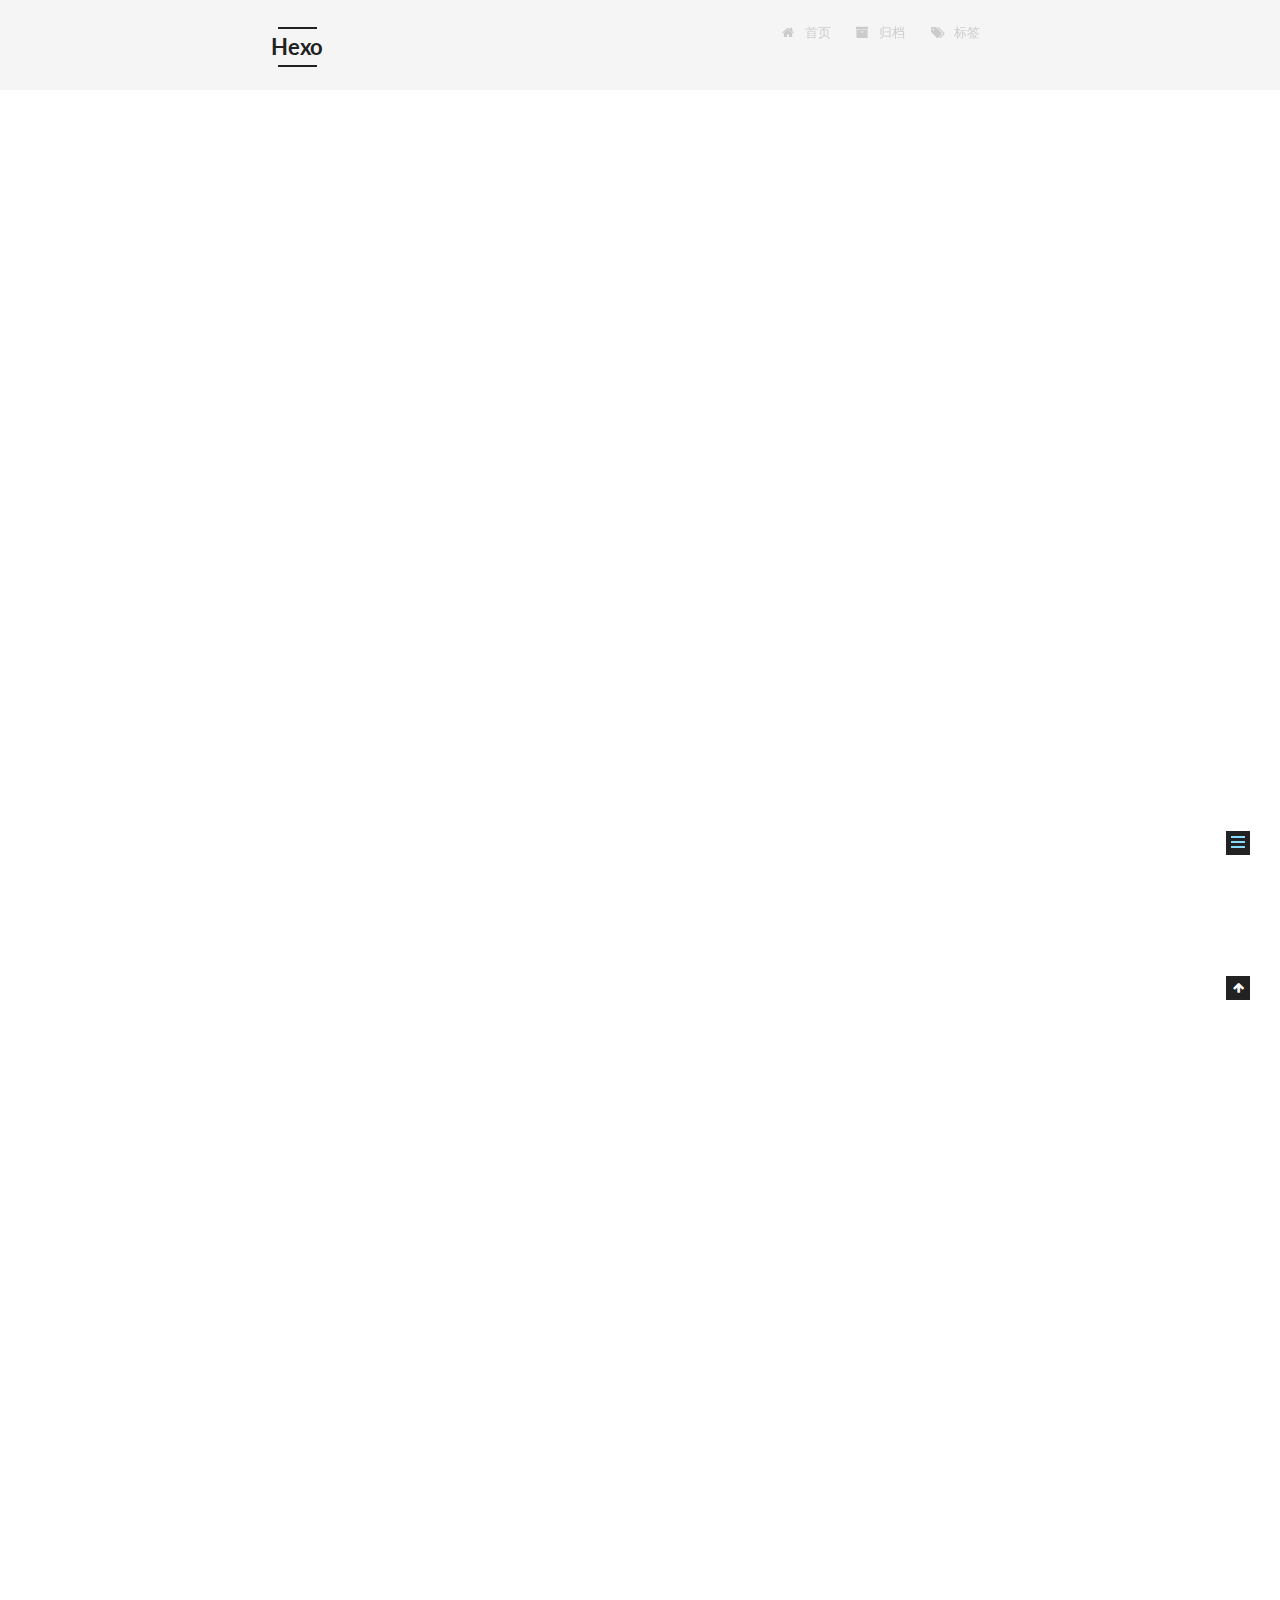
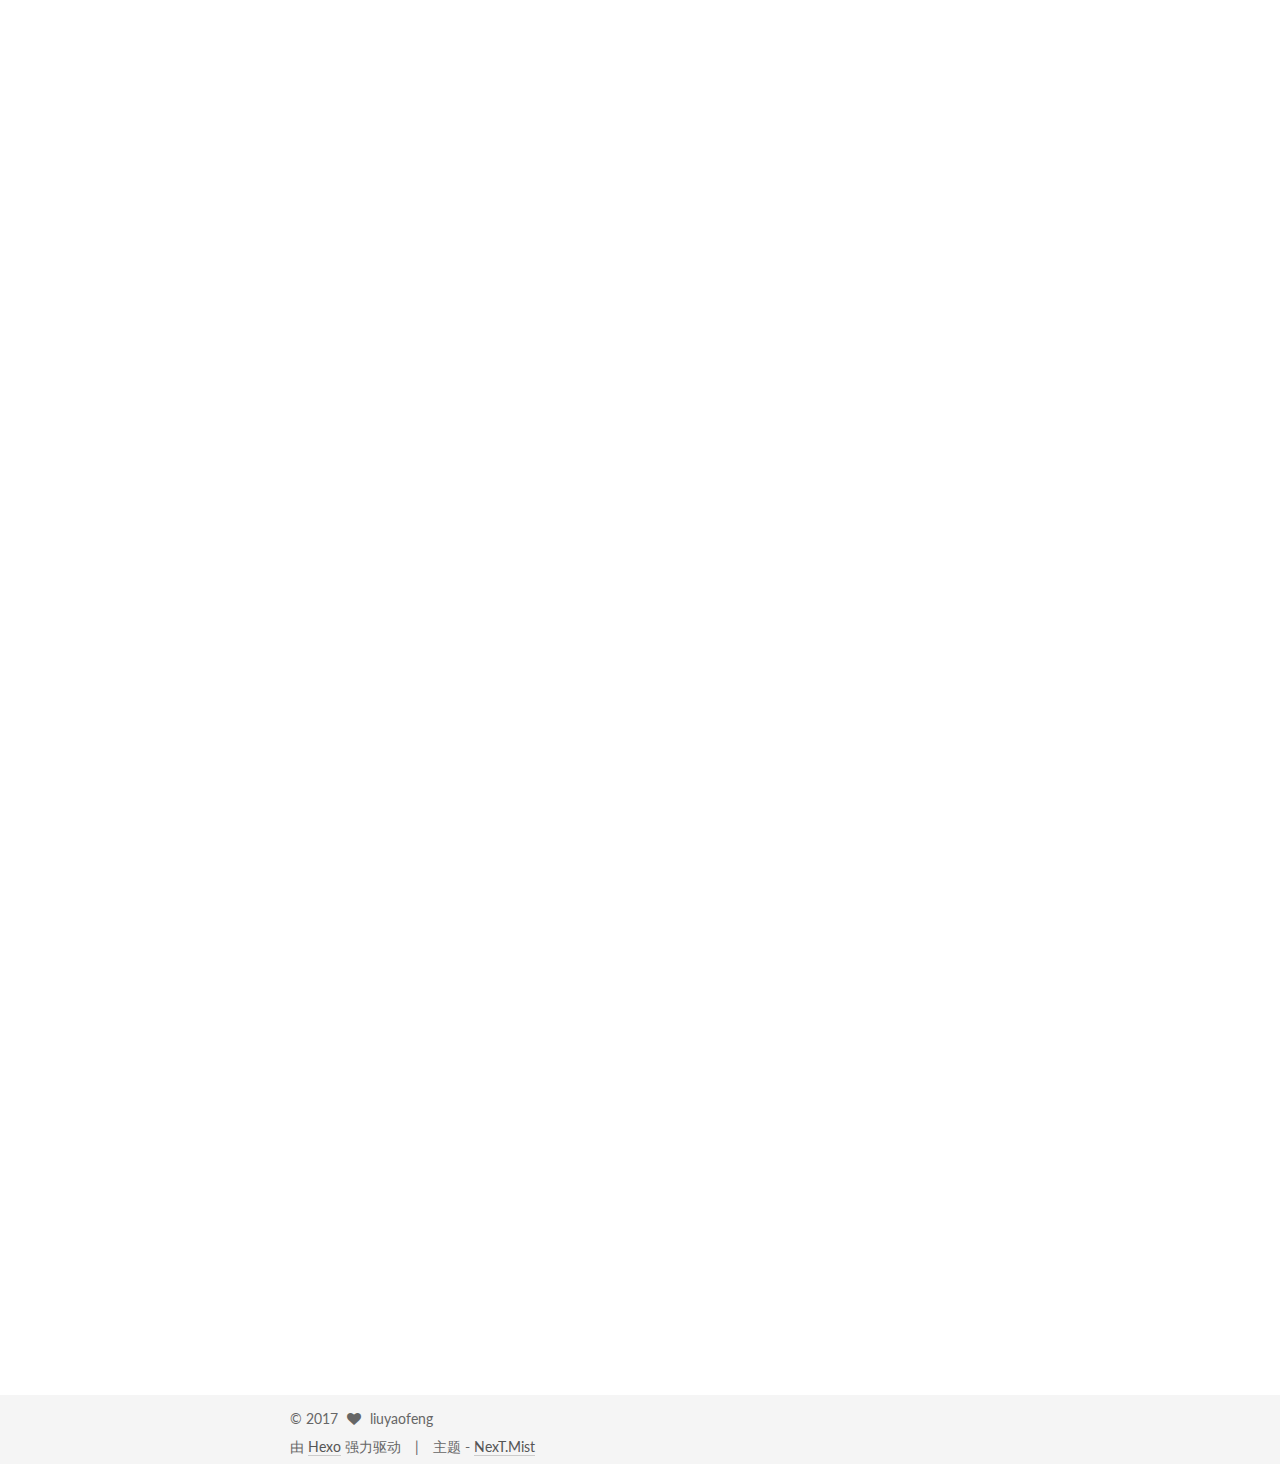
<file: 2017/07/14/MySQL InnoDB存储引擎 MVCC 实现原理/index.html>
<!DOCTYPE html>



  


<html class="theme-next mist use-motion" lang="zh-Hans">
<head>
  <meta charset="UTF-8"/>
<meta http-equiv="X-UA-Compatible" content="IE=edge" />
<meta name="viewport" content="width=device-width, initial-scale=1, maximum-scale=1"/>









<meta http-equiv="Cache-Control" content="no-transform" />
<meta http-equiv="Cache-Control" content="no-siteapp" />















  
  
  <link href="/lib/fancybox/source/jquery.fancybox.css?v=2.1.5" rel="stylesheet" type="text/css" />




  
  
  
  

  
    
    
  

  

  

  

  

  
    
    
    <link href="//fonts.googleapis.com/css?family=Lato:300,300italic,400,400italic,700,700italic&subset=latin,latin-ext" rel="stylesheet" type="text/css">
  






<link href="/lib/font-awesome/css/font-awesome.min.css?v=4.6.2" rel="stylesheet" type="text/css" />

<link href="/css/main.css?v=5.1.1" rel="stylesheet" type="text/css" />


  <meta name="keywords" content="Hexo, NexT" />








  <link rel="shortcut icon" type="image/x-icon" href="/favicon.ico?v=5.1.1" />






<meta name="description" content="MySQL InnoDB 存储引擎 MVCC 实现原理[TOC] 一、MVCC 简介1.1、什么是 MVCCMVCC 是 Multi Version Concurrency Control 的简称，代表多版本并发控制。 InnoDB 是一个多版本的存储引擎：它能够保存事务未提交前的数据，用于支持事务的并发操作和回滚。这些信息都被存储在系统表空间的回滚段中(rollback segment)。这个回">
<meta property="og:type" content="article">
<meta property="og:title" content="MySQL InnoDB 存储引擎 MVCC 实现原理">
<meta property="og:url" content="http://yoursite.com/2017/07/14/MySQL InnoDB存储引擎 MVCC 实现原理/index.html">
<meta property="og:site_name" content="Hexo">
<meta property="og:description" content="MySQL InnoDB 存储引擎 MVCC 实现原理[TOC] 一、MVCC 简介1.1、什么是 MVCCMVCC 是 Multi Version Concurrency Control 的简称，代表多版本并发控制。 InnoDB 是一个多版本的存储引擎：它能够保存事务未提交前的数据，用于支持事务的并发操作和回滚。这些信息都被存储在系统表空间的回滚段中(rollback segment)。这个回">
<meta property="og:updated_time" content="2017-07-25T13:39:43.142Z">
<meta name="twitter:card" content="summary">
<meta name="twitter:title" content="MySQL InnoDB 存储引擎 MVCC 实现原理">
<meta name="twitter:description" content="MySQL InnoDB 存储引擎 MVCC 实现原理[TOC] 一、MVCC 简介1.1、什么是 MVCCMVCC 是 Multi Version Concurrency Control 的简称，代表多版本并发控制。 InnoDB 是一个多版本的存储引擎：它能够保存事务未提交前的数据，用于支持事务的并发操作和回滚。这些信息都被存储在系统表空间的回滚段中(rollback segment)。这个回">



<script type="text/javascript" id="hexo.configurations">
  var NexT = window.NexT || {};
  var CONFIG = {
    root: '/',
    scheme: 'Mist',
    sidebar: {"position":"left","display":"post","offset":12,"offset_float":0,"b2t":false,"scrollpercent":false,"onmobile":false},
    fancybox: true,
    motion: true,
    duoshuo: {
      userId: '0',
      author: '博主'
    },
    algolia: {
      applicationID: '',
      apiKey: '',
      indexName: '',
      hits: {"per_page":10},
      labels: {"input_placeholder":"Search for Posts","hits_empty":"We didn't find any results for the search: ${query}","hits_stats":"${hits} results found in ${time} ms"}
    }
  };
</script>



  <link rel="canonical" href="http://yoursite.com/2017/07/14/MySQL InnoDB存储引擎 MVCC 实现原理/"/>





  <title>MySQL InnoDB 存储引擎 MVCC 实现原理 | Hexo</title>
  














</head>

<body itemscope itemtype="http://schema.org/WebPage" lang="zh-Hans">

  
  
    
  

  <div class="container sidebar-position-left page-post-detail ">
    <div class="headband"></div>

    <header id="header" class="header" itemscope itemtype="http://schema.org/WPHeader">
      <div class="header-inner"><div class="site-brand-wrapper">
  <div class="site-meta ">
    

    <div class="custom-logo-site-title">
      <a href="/"  class="brand" rel="start">
        <span class="logo-line-before"><i></i></span>
        <span class="site-title">Hexo</span>
        <span class="logo-line-after"><i></i></span>
      </a>
    </div>
      
        <p class="site-subtitle"></p>
      
  </div>

  <div class="site-nav-toggle">
    <button>
      <span class="btn-bar"></span>
      <span class="btn-bar"></span>
      <span class="btn-bar"></span>
    </button>
  </div>
</div>

<nav class="site-nav">
  

  
    <ul id="menu" class="menu">
      
        
        <li class="menu-item menu-item-home">
          <a href="/" rel="section">
            
              <i class="menu-item-icon fa fa-fw fa-home"></i> <br />
            
            首页
          </a>
        </li>
      
        
        <li class="menu-item menu-item-archives">
          <a href="/archives/" rel="section">
            
              <i class="menu-item-icon fa fa-fw fa-archive"></i> <br />
            
            归档
          </a>
        </li>
      
        
        <li class="menu-item menu-item-tags">
          <a href="/tags/" rel="section">
            
              <i class="menu-item-icon fa fa-fw fa-tags"></i> <br />
            
            标签
          </a>
        </li>
      

      
    </ul>
  

  
</nav>



 </div>
    </header>

    <main id="main" class="main">
      <div class="main-inner">
        <div class="content-wrap">
          <div id="content" class="content">
            

  <div id="posts" class="posts-expand">
    

  

  
  
  

  <article class="post post-type-normal " itemscope itemtype="http://schema.org/Article">
    <link itemprop="mainEntityOfPage" href="http://yoursite.com/2017/07/14/MySQL InnoDB存储引擎 MVCC 实现原理/">

    <span hidden itemprop="author" itemscope itemtype="http://schema.org/Person">
      <meta itemprop="name" content="liuyaofeng">
      <meta itemprop="description" content="">
      <meta itemprop="image" content="/images/avatar.gif">
    </span>

    <span hidden itemprop="publisher" itemscope itemtype="http://schema.org/Organization">
      <meta itemprop="name" content="Hexo">
    </span>

    
      <header class="post-header">

        
        
          <h1 class="post-title" itemprop="name headline">MySQL InnoDB 存储引擎 MVCC 实现原理</h1>
        

        <div class="post-meta">
          <span class="post-time">
            
              <span class="post-meta-item-icon">
                <i class="fa fa-calendar-o"></i>
              </span>
              
                <span class="post-meta-item-text">发表于</span>
              
              <time title="创建于" itemprop="dateCreated datePublished" datetime="2017-07-14T14:32:36+08:00">
                2017-07-14
              </time>
            

            

            
          </span>

          

          
            
          

          
          

          

          

          

        </div>
      </header>
    

    <div class="post-body" itemprop="articleBody">

      
      

      
        <h1 id="MySQL-InnoDB-存储引擎-MVCC-实现原理"><a href="#MySQL-InnoDB-存储引擎-MVCC-实现原理" class="headerlink" title="MySQL InnoDB 存储引擎 MVCC 实现原理"></a>MySQL InnoDB 存储引擎 MVCC 实现原理</h1><p>[TOC]</p>
<h2 id="一、MVCC-简介"><a href="#一、MVCC-简介" class="headerlink" title="一、MVCC 简介"></a>一、MVCC 简介</h2><h3 id="1-1、什么是-MVCC"><a href="#1-1、什么是-MVCC" class="headerlink" title="1.1、什么是 MVCC"></a>1.1、什么是 MVCC</h3><p>MVCC 是 Multi Version Concurrency Control 的简称，代表多版本并发控制。</p>
<p>InnoDB 是一个多版本的存储引擎：它能够保存事务未提交前的数据，用于支持事务的并发操作和回滚。这些信息都被存储在系统表空间的回滚段中(rollback segment)。这个回滚段主要实现两个功能，一个是实现事务的回滚操作，另一个就是一致性非锁定读了。</p>
<h3 id="1-2-MVCC-解决了什么问题"><a href="#1-2-MVCC-解决了什么问题" class="headerlink" title="1.2 MVCC 解决了什么问题"></a>1.2 MVCC 解决了什么问题</h3><p>为什么需要 MVCC，还要从数据库事务的 ACID 特性说起。</p>
<p>ACID，它们分别代表了:</p>
<ul>
<li>Atomicity (原子性)</li>
<li>Consistency (一致性)</li>
<li>Isolation (隔离性)</li>
<li>Durability (持久性)</li>
</ul>
<p>原子性，表示一个事务的操作结果要么全部执行，要么全部不执行。</p>
<p>一致性，表示事务总是从一个一致的状态转换到另一个一致的状态。</p>
<p>隔离性，表示一个事务的修改结果在什么时间能够被其它事务看到，SQL1992 规范中，对隔离性定义了不同的隔离级别，分别为：</p>
<ul>
<li>读未提交 (READ UNCOMMITED)，事务能够看到其它事务没有提交的修改，当另一个事务又回滚了修改后的情况又被称为<strong>脏读 dirty read</strong>。</li>
<li>读已提交 (READ COMMITED)，事务能够看到其它事务提交后的修改，这时会出现一个事务内两次读取数据可能因为其它事务提交的修改导致不一致的情况，称为<strong>不可重复读</strong>。</li>
<li>可重复读 (REPEATABLE READ)，在两次读取时读取到的数据的状态是一致的。</li>
<li>序列化 (SERIALIZABLE)，可重复读中可能出现第二次读读到第一次没有读到的数据，也就是被其它事务插入的数据，这种情况称为<strong>幻读 phantom read</strong>，序列化级别中不能出现幻读。</li>
</ul>
<p>隔离级别依次增强，但是导致的问题是并发能力的减弱。</p>
<p>数据库通常使用锁来实现隔离性。最原生的锁，锁住一个资源后会禁止其它任何线程访问同一个资源。但是很多应用的一个特点都是读多写少的场景，很多数据的读取次数远大于修改的次数，而读取数据间互相排斥显得不是很必要。所以就使用一种读写锁的方法，读锁和读锁之间不互斥，而写锁和写锁、读锁都互斥。这样就很大提升了系统的并发能力。之后人们发现，并发读还是不够，又提出了能不能让读写之间也不冲突的方法，就是读取数据时通过一个类似快照的方式将数据保存下来，这样读锁就和写锁不冲突了，不同的事务 session 会看到自己特定版本的数据。当然快照是一种概念模型，不同的数据库可能用不同的方式实现这种功能。</p>
<h3 id="1-3-MVCC-实现"><a href="#1-3-MVCC-实现" class="headerlink" title="1.3 MVCC 实现"></a>1.3 MVCC 实现</h3><p>MVCC 是通过保存数据在某个时间点的快照来实现的，不同存储引擎的 MVCC 实现是不同的，典型的有乐观并发控制和悲观并发控制。</p>
<h2 id="MVCC-具体实现"><a href="#MVCC-具体实现" class="headerlink" title="MVCC 具体实现"></a>MVCC 具体实现</h2><p>在内部实现中，InnoDB 通过在每一行记录上添加了三个隐藏列实现。其中一个 6 字节(byte) 的 <code>DB_TRX_ID</code> 作为事务 ID 标识，用来标记最近一个事务在该行上的 insert 或者 update 的情况。<code>DB_TRX_ID</code> 中还有一个删除标识位，用来显示该行是否被删除(也就是逻辑删除的概念，InnoDB 并不会真正去物理删除某条记录)。另外，每一行还有一个 7 字节(byte) 的 <code>DB_ROLL_PTR</code> 列，可称之为回滚指针。这个回滚指针指向了写到 rollback segment 中的 undo log 的一条记录。如果该数据行被修改，那么这个 undo log 里的该条记录会在行记录被修改前重建，即保存的将是数据修改前的记录。另外行数据 insert 时，还会产生一个 6 字节(byte) 的单调自增的 <code>DB_ROW_ID</code> 列。如果 InnoDB 自动地产生聚集索引的话(也就是没有显示指定 PRIMARY KEY)，这个自动产生的聚集索引值就是 <code>DB_ROW_ID</code> 的内容，否则的话 <code>DB_ROW_ID</code> 值无意义。</p>
<p>回滚段中的 undo log 可以分为 insert undo log 和 update undo log 两种，它们在存储上实际是分离开的。insert undo log 一般只用于事务回滚，只要事务一提交后可以立马删除。update undo log 除了事务的回滚外，还用于非锁定读。当 InnoDB 分配了一个一致性的快照读时，它就需要 update undo log 里面的信息来建立一个较早的行版本，所以只有当前没有任何事务需要对该行记录进行快照读时，它才可以删除，而不是事务一提交就删除(因为可能事务提交了，但当前的其它 session 的快照读还没执行完)</p>
<p>InnoDB 的 MVCC，是通过在每行记面保存三个隐藏的列来实现的，这三个列为：</p>
<ul>
<li>DB_TRX_ID: 一个 6byte 的标识，每处理一个事务，其值自动 +1，“创建时间”和“删除时间”记录的就是这个 DB_TRX_ID 的值，如 insert、update、delete 操作时，删除操作用 1 bit 表示。DB_TRX_ID 是最重要的一个，可以通过语句 <code>SHOW ENGINE INNODB STATUS\G</code> 来查找。</li>
<li>DB_ROLL_PTR: 大小是 7 byte，指向写到 rollback segment (回滚段)的一条 undo log 记录(update 操作的话，记录 update 前的 ROW 值)</li>
<li>DB_ROW_ID: 大小是 6 byte，该值随新行插入单调增加，当由 Innodb 自动产生聚集索引时，聚集索引包括这个 DB_ROW_ID 的值，不然的话聚集索引中不包括这个值，这个用于索引当中。</li>
</ul>
<h2 id="Guidelines-for-Managing-Rollback-Segments"><a href="#Guidelines-for-Managing-Rollback-Segments" class="headerlink" title="Guidelines for Managing  Rollback Segments"></a>Guidelines for Managing  Rollback Segments</h2><ol>
<li>正常地去提交事务，包括非锁定的一致性读。因为 InnoDB 无法及时删除 update undo log，将会导致回滚段越来越大，甚至占据绝大部分系统表空间。</li>
<li>合理分配好 rollback segment 大小。比较典型的，undo log 占据的物理空间应该小于当前数量相当的 insert 或者 update 的行数量所需要的空间。</li>
<li>InnoDB 中，当你执行一条 delete 语句后，行记录并不会立马被物理删除。InnoDB 只有在它删除了对应的 update undo log 之后，它才会实际去物理删除该行记录和它的索引记录，这被称之为 purge，不过 purge 通常很快，速度相当于 delete sql 执行的时间。</li>
<li>如果频繁地在一个表的某一块区间以相同的速率 insert 和 delete，会引起 purge 线程落后，从而导致数据库达到磁盘瓶颈，这时就可以通过调整 <code>innodb_max_purge_lag</code> 这个系统参数来缓解。</li>
</ol>

      
    </div>

    <div>
      
        

      
    </div>

    <div>
      
        

      
    </div>

    <div>
      
        

      
    </div>

    <footer class="post-footer">
      

      
      
      

      
        <div class="post-nav">
          <div class="post-nav-next post-nav-item">
            
              <a href="/2017/07/11/hello-world/" rel="next" title="Hello World">
                <i class="fa fa-chevron-left"></i> Hello World
              </a>
            
          </div>

          <span class="post-nav-divider"></span>

          <div class="post-nav-prev post-nav-item">
            
              <a href="/2017/07/17/01/" rel="prev" title="关系型、分布式数据库基础理论">
                关系型、分布式数据库基础理论 <i class="fa fa-chevron-right"></i>
              </a>
            
          </div>
        </div>
      

      
      
    </footer>
  </article>



    <div class="post-spread">
      
    </div>
  </div>


          </div>
          


          
  <div class="comments" id="comments">
    
  </div>


        </div>
        
          
  
  <div class="sidebar-toggle">
    <div class="sidebar-toggle-line-wrap">
      <span class="sidebar-toggle-line sidebar-toggle-line-first"></span>
      <span class="sidebar-toggle-line sidebar-toggle-line-middle"></span>
      <span class="sidebar-toggle-line sidebar-toggle-line-last"></span>
    </div>
  </div>

  <aside id="sidebar" class="sidebar">
    
    <div class="sidebar-inner">

      

      
        <ul class="sidebar-nav motion-element">
          <li class="sidebar-nav-toc sidebar-nav-active" data-target="post-toc-wrap" >
            文章目录
          </li>
          <li class="sidebar-nav-overview" data-target="site-overview">
            站点概览
          </li>
        </ul>
      

      <section class="site-overview sidebar-panel">
        <div class="site-author motion-element" itemprop="author" itemscope itemtype="http://schema.org/Person">
          <img class="site-author-image" itemprop="image"
               src="/images/avatar.gif"
               alt="liuyaofeng" />
          <p class="site-author-name" itemprop="name">liuyaofeng</p>
           
              <p class="site-description motion-element" itemprop="description"></p>
          
        </div>
        <nav class="site-state motion-element">

          
            <div class="site-state-item site-state-posts">
              <a href="/archives/">
                <span class="site-state-item-count">3</span>
                <span class="site-state-item-name">日志</span>
              </a>
            </div>
          

          

          

        </nav>

        

        <div class="links-of-author motion-element">
          
        </div>

        
        

        
        

        


      </section>

      
      <!--noindex-->
        <section class="post-toc-wrap motion-element sidebar-panel sidebar-panel-active">
          <div class="post-toc">

            
              
            

            
              <div class="post-toc-content"><ol class="nav"><li class="nav-item nav-level-1"><a class="nav-link" href="#MySQL-InnoDB-存储引擎-MVCC-实现原理"><span class="nav-number">1.</span> <span class="nav-text">MySQL InnoDB 存储引擎 MVCC 实现原理</span></a><ol class="nav-child"><li class="nav-item nav-level-2"><a class="nav-link" href="#一、MVCC-简介"><span class="nav-number">1.1.</span> <span class="nav-text">一、MVCC 简介</span></a><ol class="nav-child"><li class="nav-item nav-level-3"><a class="nav-link" href="#1-1、什么是-MVCC"><span class="nav-number">1.1.1.</span> <span class="nav-text">1.1、什么是 MVCC</span></a></li><li class="nav-item nav-level-3"><a class="nav-link" href="#1-2-MVCC-解决了什么问题"><span class="nav-number">1.1.2.</span> <span class="nav-text">1.2 MVCC 解决了什么问题</span></a></li><li class="nav-item nav-level-3"><a class="nav-link" href="#1-3-MVCC-实现"><span class="nav-number">1.1.3.</span> <span class="nav-text">1.3 MVCC 实现</span></a></li></ol></li><li class="nav-item nav-level-2"><a class="nav-link" href="#MVCC-具体实现"><span class="nav-number">1.2.</span> <span class="nav-text">MVCC 具体实现</span></a></li><li class="nav-item nav-level-2"><a class="nav-link" href="#Guidelines-for-Managing-Rollback-Segments"><span class="nav-number">1.3.</span> <span class="nav-text">Guidelines for Managing  Rollback Segments</span></a></li></ol></li></ol></div>
            

          </div>
        </section>
      <!--/noindex-->
      

      

    </div>
  </aside>


        
      </div>
    </main>

    <footer id="footer" class="footer">
      <div class="footer-inner">
        <div class="copyright" >
  
  &copy; 
  <span itemprop="copyrightYear">2017</span>
  <span class="with-love">
    <i class="fa fa-heart"></i>
  </span>
  <span class="author" itemprop="copyrightHolder">liuyaofeng</span>
</div>


<div class="powered-by">
  由 <a class="theme-link" href="https://hexo.io">Hexo</a> 强力驱动
</div>

<div class="theme-info">
  主题 -
  <a class="theme-link" href="https://github.com/iissnan/hexo-theme-next">
    NexT.Mist
  </a>
</div>


        

        
      </div>
    </footer>

    
      <div class="back-to-top">
        <i class="fa fa-arrow-up"></i>
        
      </div>
    

  </div>

  

<script type="text/javascript">
  if (Object.prototype.toString.call(window.Promise) !== '[object Function]') {
    window.Promise = null;
  }
</script>









  












  
  <script type="text/javascript" src="/lib/jquery/index.js?v=2.1.3"></script>

  
  <script type="text/javascript" src="/lib/fastclick/lib/fastclick.min.js?v=1.0.6"></script>

  
  <script type="text/javascript" src="/lib/jquery_lazyload/jquery.lazyload.js?v=1.9.7"></script>

  
  <script type="text/javascript" src="/lib/velocity/velocity.min.js?v=1.2.1"></script>

  
  <script type="text/javascript" src="/lib/velocity/velocity.ui.min.js?v=1.2.1"></script>

  
  <script type="text/javascript" src="/lib/fancybox/source/jquery.fancybox.pack.js?v=2.1.5"></script>


  


  <script type="text/javascript" src="/js/src/utils.js?v=5.1.1"></script>

  <script type="text/javascript" src="/js/src/motion.js?v=5.1.1"></script>



  
  

  
  <script type="text/javascript" src="/js/src/scrollspy.js?v=5.1.1"></script>
<script type="text/javascript" src="/js/src/post-details.js?v=5.1.1"></script>



  


  <script type="text/javascript" src="/js/src/bootstrap.js?v=5.1.1"></script>



  


  




	





  





  






  





  

  

  

  

  

  

</body>
</html>
</file>
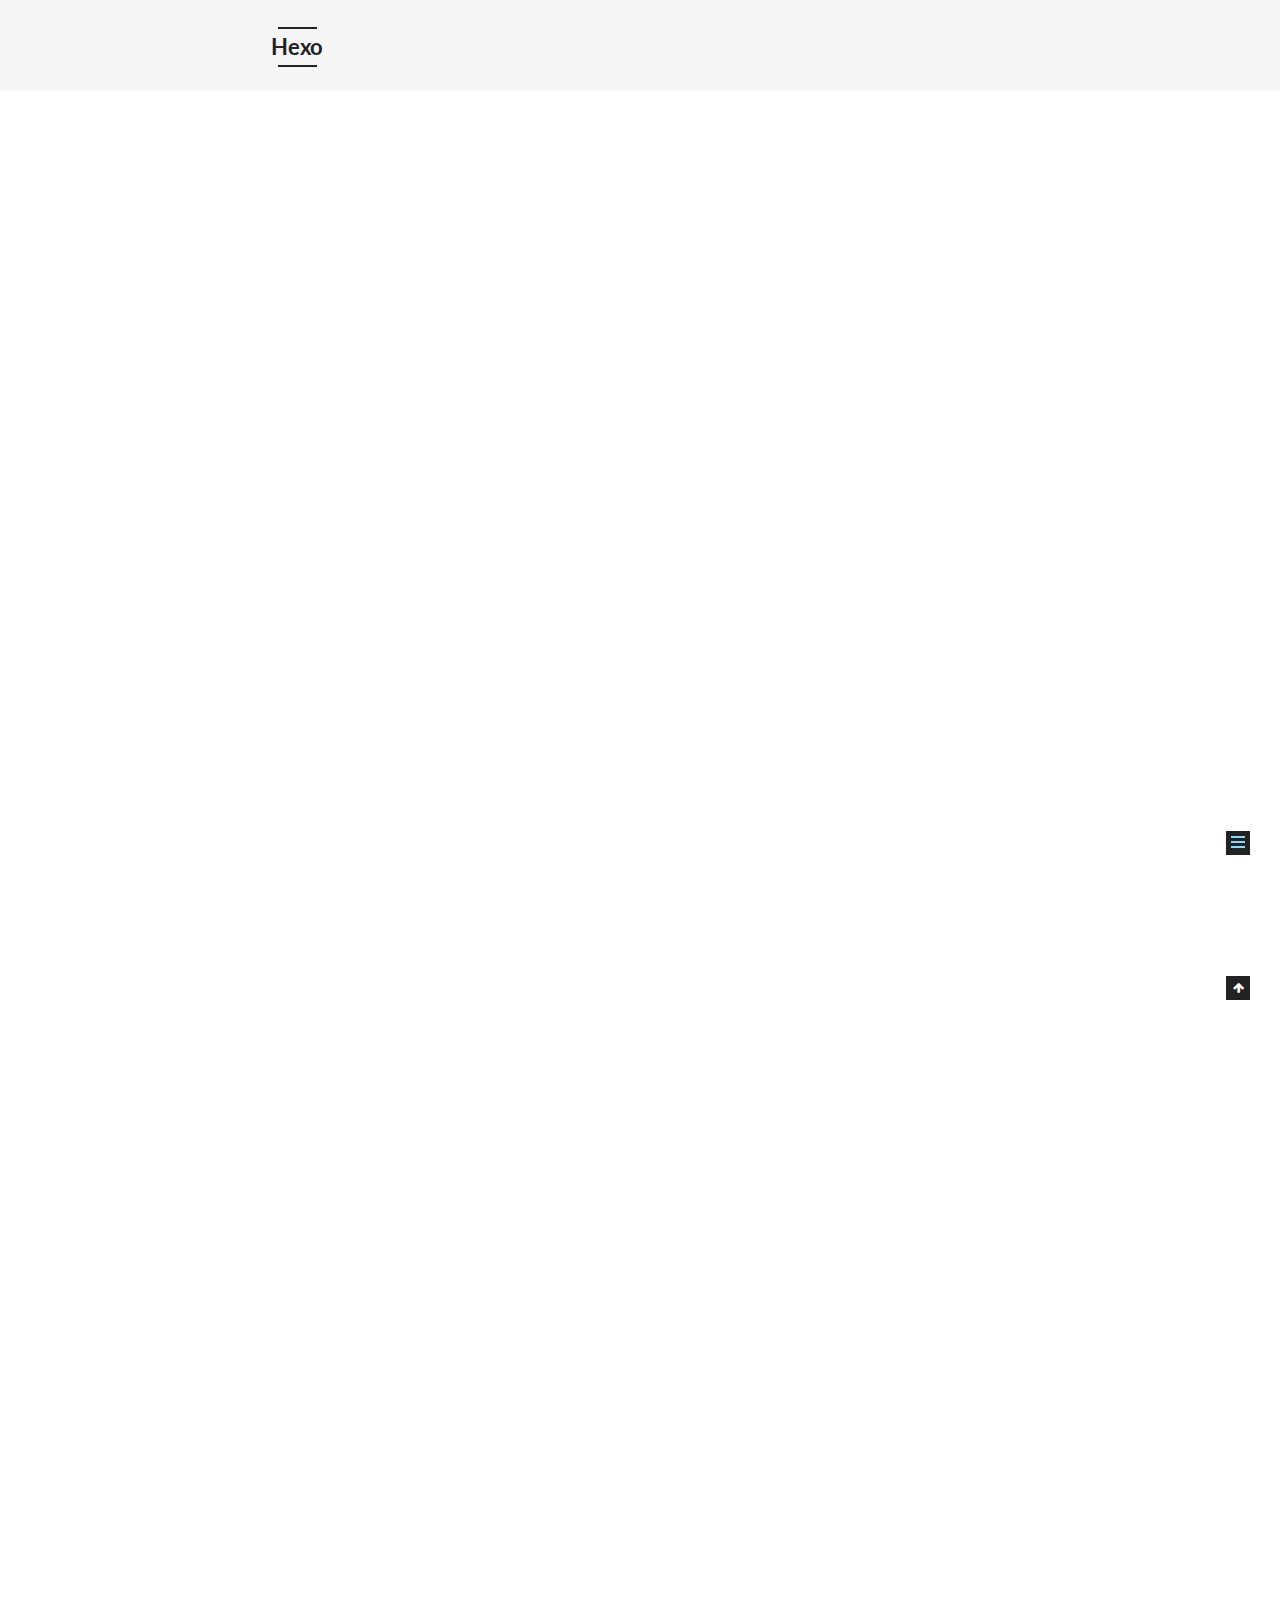
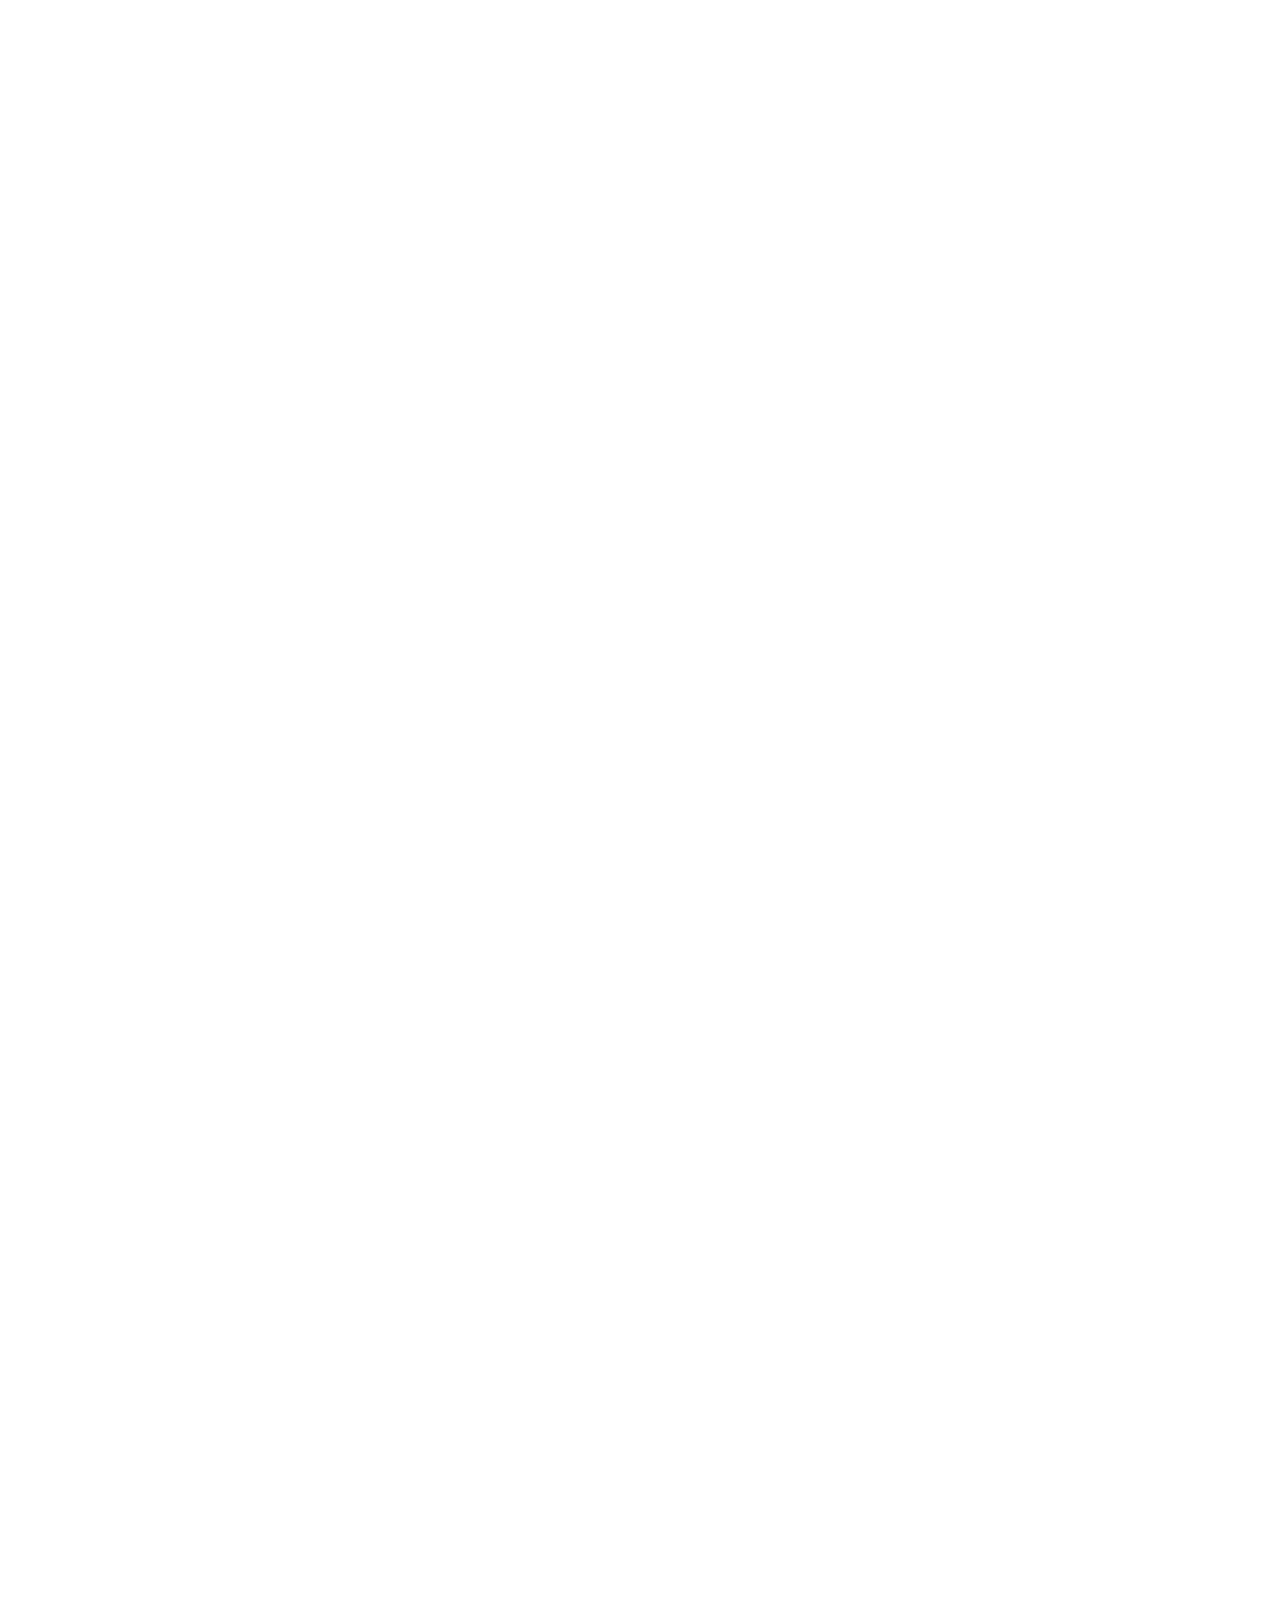
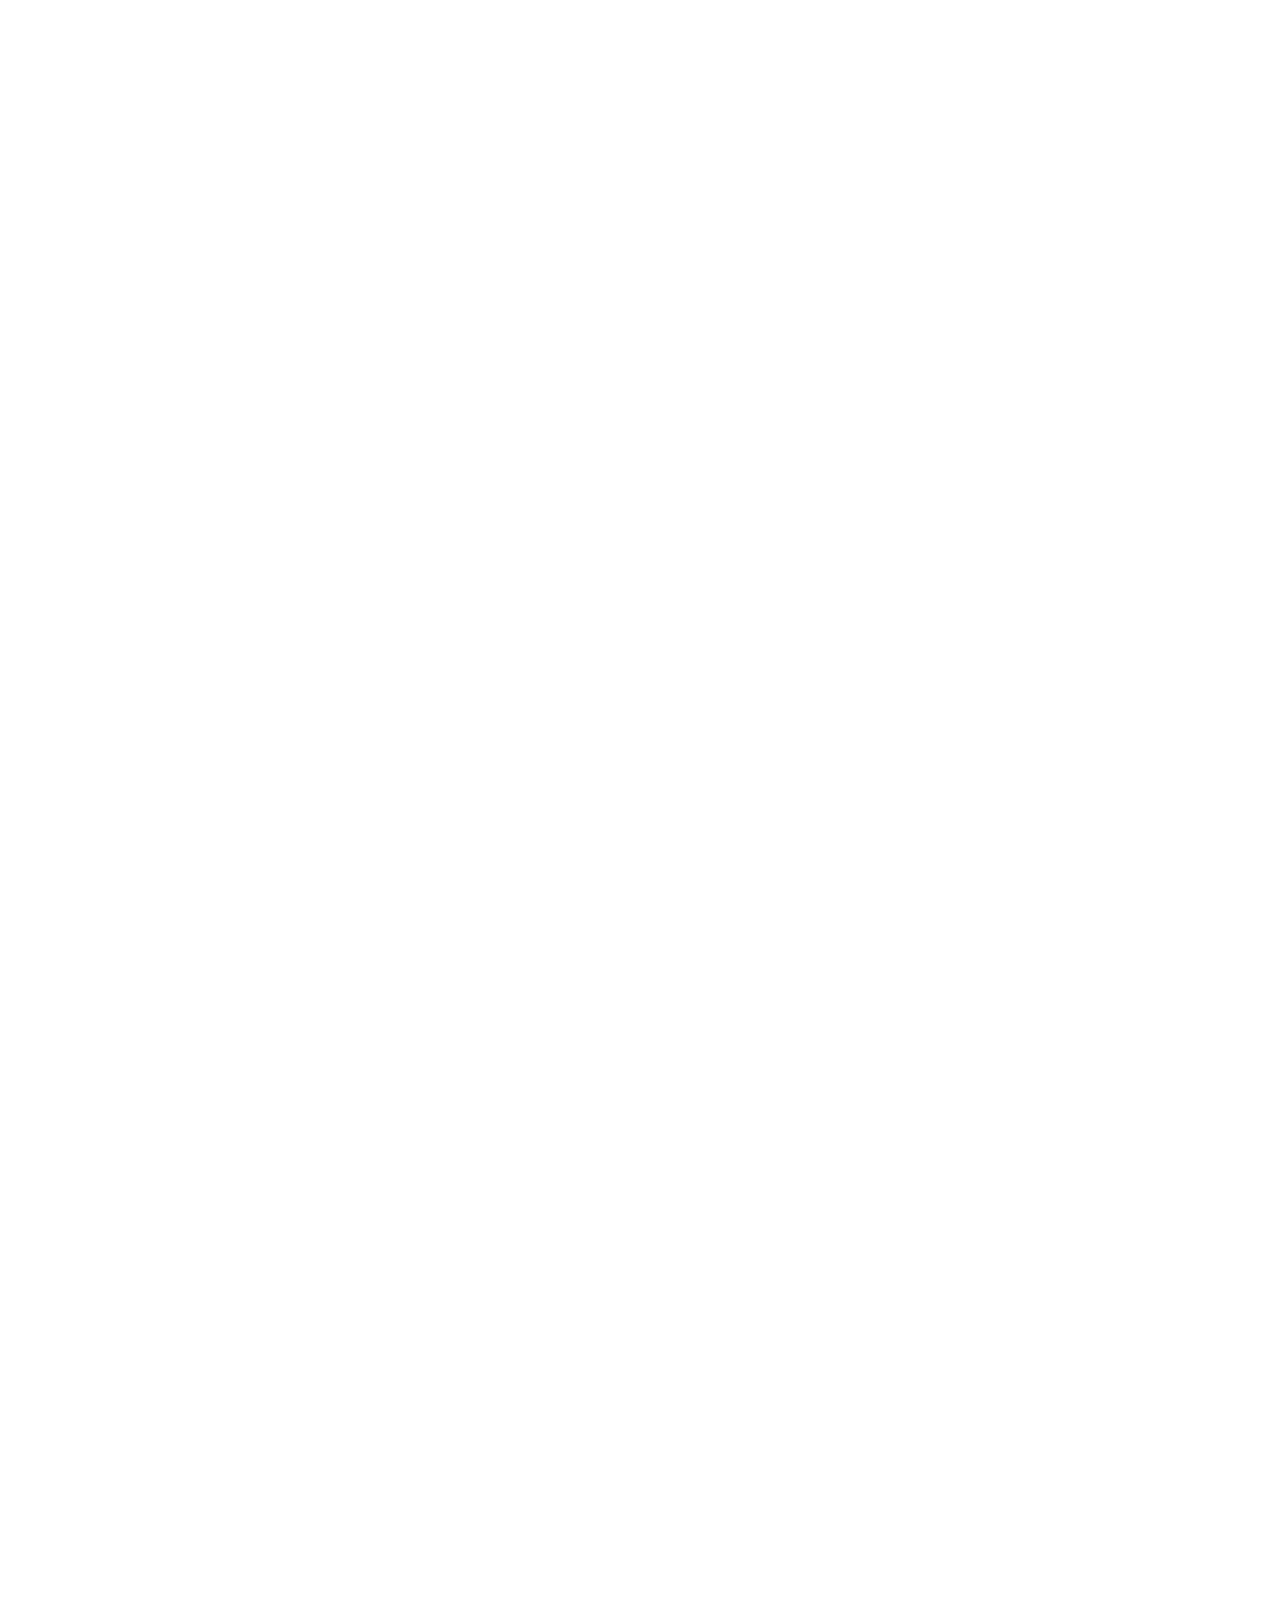
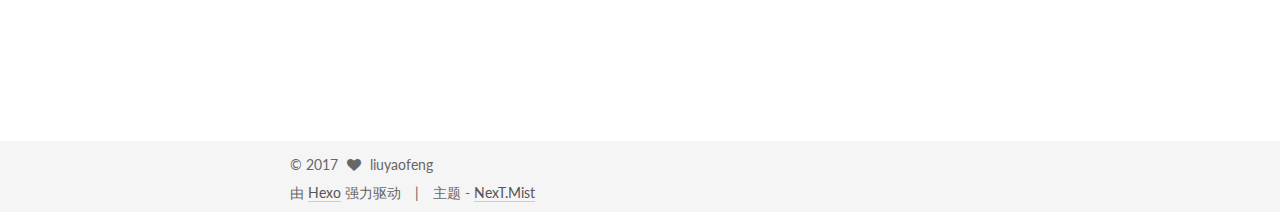
<file: 2017/07/17/01/index.html>
<!DOCTYPE html>



  


<html class="theme-next mist use-motion" lang="zh-Hans">
<head>
  <meta charset="UTF-8"/>
<meta http-equiv="X-UA-Compatible" content="IE=edge" />
<meta name="viewport" content="width=device-width, initial-scale=1, maximum-scale=1"/>









<meta http-equiv="Cache-Control" content="no-transform" />
<meta http-equiv="Cache-Control" content="no-siteapp" />















  
  
  <link href="/lib/fancybox/source/jquery.fancybox.css?v=2.1.5" rel="stylesheet" type="text/css" />




  
  
  
  

  
    
    
  

  

  

  

  

  
    
    
    <link href="//fonts.googleapis.com/css?family=Lato:300,300italic,400,400italic,700,700italic&subset=latin,latin-ext" rel="stylesheet" type="text/css">
  






<link href="/lib/font-awesome/css/font-awesome.min.css?v=4.6.2" rel="stylesheet" type="text/css" />

<link href="/css/main.css?v=5.1.1" rel="stylesheet" type="text/css" />


  <meta name="keywords" content="Hexo, NexT" />








  <link rel="shortcut icon" type="image/x-icon" href="/favicon.ico?v=5.1.1" />






<meta name="description" content="[TOC] 一、关系型数据库基础理论什么是 MVCC ，有什么作用？MVCC 是 Multi Version Concurrency Control 的缩写，中文意思是多版本并发控制。 目前多数数据库都采用了这一技术，比如 Oracle、PostgreSQL 等，但各自实现的机制不尽相同，MVCC 没有一个统一的实现标准。 MVCC 能有效降低锁的开销，虽然不同数据库实现 MVCC 的机制有所不同">
<meta property="og:type" content="article">
<meta property="og:title" content="关系型、分布式数据库基础理论">
<meta property="og:url" content="http://yoursite.com/2017/07/17/01/index.html">
<meta property="og:site_name" content="Hexo">
<meta property="og:description" content="[TOC] 一、关系型数据库基础理论什么是 MVCC ，有什么作用？MVCC 是 Multi Version Concurrency Control 的缩写，中文意思是多版本并发控制。 目前多数数据库都采用了这一技术，比如 Oracle、PostgreSQL 等，但各自实现的机制不尽相同，MVCC 没有一个统一的实现标准。 MVCC 能有效降低锁的开销，虽然不同数据库实现 MVCC 的机制有所不同">
<meta property="og:updated_time" content="2017-07-25T02:21:20.961Z">
<meta name="twitter:card" content="summary">
<meta name="twitter:title" content="关系型、分布式数据库基础理论">
<meta name="twitter:description" content="[TOC] 一、关系型数据库基础理论什么是 MVCC ，有什么作用？MVCC 是 Multi Version Concurrency Control 的缩写，中文意思是多版本并发控制。 目前多数数据库都采用了这一技术，比如 Oracle、PostgreSQL 等，但各自实现的机制不尽相同，MVCC 没有一个统一的实现标准。 MVCC 能有效降低锁的开销，虽然不同数据库实现 MVCC 的机制有所不同">



<script type="text/javascript" id="hexo.configurations">
  var NexT = window.NexT || {};
  var CONFIG = {
    root: '/',
    scheme: 'Mist',
    sidebar: {"position":"left","display":"post","offset":12,"offset_float":0,"b2t":false,"scrollpercent":false,"onmobile":false},
    fancybox: true,
    motion: true,
    duoshuo: {
      userId: '0',
      author: '博主'
    },
    algolia: {
      applicationID: '',
      apiKey: '',
      indexName: '',
      hits: {"per_page":10},
      labels: {"input_placeholder":"Search for Posts","hits_empty":"We didn't find any results for the search: ${query}","hits_stats":"${hits} results found in ${time} ms"}
    }
  };
</script>



  <link rel="canonical" href="http://yoursite.com/2017/07/17/01/"/>





  <title>关系型、分布式数据库基础理论 | Hexo</title>
  














</head>

<body itemscope itemtype="http://schema.org/WebPage" lang="zh-Hans">

  
  
    
  

  <div class="container sidebar-position-left page-post-detail ">
    <div class="headband"></div>

    <header id="header" class="header" itemscope itemtype="http://schema.org/WPHeader">
      <div class="header-inner"><div class="site-brand-wrapper">
  <div class="site-meta ">
    

    <div class="custom-logo-site-title">
      <a href="/"  class="brand" rel="start">
        <span class="logo-line-before"><i></i></span>
        <span class="site-title">Hexo</span>
        <span class="logo-line-after"><i></i></span>
      </a>
    </div>
      
        <p class="site-subtitle"></p>
      
  </div>

  <div class="site-nav-toggle">
    <button>
      <span class="btn-bar"></span>
      <span class="btn-bar"></span>
      <span class="btn-bar"></span>
    </button>
  </div>
</div>

<nav class="site-nav">
  

  
    <ul id="menu" class="menu">
      
        
        <li class="menu-item menu-item-home">
          <a href="/" rel="section">
            
              <i class="menu-item-icon fa fa-fw fa-home"></i> <br />
            
            首页
          </a>
        </li>
      
        
        <li class="menu-item menu-item-archives">
          <a href="/archives/" rel="section">
            
              <i class="menu-item-icon fa fa-fw fa-archive"></i> <br />
            
            归档
          </a>
        </li>
      
        
        <li class="menu-item menu-item-tags">
          <a href="/tags/" rel="section">
            
              <i class="menu-item-icon fa fa-fw fa-tags"></i> <br />
            
            标签
          </a>
        </li>
      

      
    </ul>
  

  
</nav>



 </div>
    </header>

    <main id="main" class="main">
      <div class="main-inner">
        <div class="content-wrap">
          <div id="content" class="content">
            

  <div id="posts" class="posts-expand">
    

  

  
  
  

  <article class="post post-type-normal " itemscope itemtype="http://schema.org/Article">
    <link itemprop="mainEntityOfPage" href="http://yoursite.com/2017/07/17/01/">

    <span hidden itemprop="author" itemscope itemtype="http://schema.org/Person">
      <meta itemprop="name" content="liuyaofeng">
      <meta itemprop="description" content="">
      <meta itemprop="image" content="/images/avatar.gif">
    </span>

    <span hidden itemprop="publisher" itemscope itemtype="http://schema.org/Organization">
      <meta itemprop="name" content="Hexo">
    </span>

    
      <header class="post-header">

        
        
          <h1 class="post-title" itemprop="name headline">关系型、分布式数据库基础理论</h1>
        

        <div class="post-meta">
          <span class="post-time">
            
              <span class="post-meta-item-icon">
                <i class="fa fa-calendar-o"></i>
              </span>
              
                <span class="post-meta-item-text">发表于</span>
              
              <time title="创建于" itemprop="dateCreated datePublished" datetime="2017-07-17T09:53:21+08:00">
                2017-07-17
              </time>
            

            

            
          </span>

          

          
            
          

          
          

          

          

          

        </div>
      </header>
    

    <div class="post-body" itemprop="articleBody">

      
      

      
        <p>[TOC]</p>
<h1 id="一、关系型数据库基础理论"><a href="#一、关系型数据库基础理论" class="headerlink" title="一、关系型数据库基础理论"></a>一、关系型数据库基础理论</h1><h2 id="什么是-MVCC-，有什么作用？"><a href="#什么是-MVCC-，有什么作用？" class="headerlink" title="什么是 MVCC ，有什么作用？"></a>什么是 MVCC ，有什么作用？</h2><p><code>MVCC</code> 是 <code>Multi Version Concurrency Control</code> 的缩写，中文意思是<strong>多版本并发控制</strong>。</p>
<p>目前多数数据库都采用了这一技术，比如 Oracle、PostgreSQL 等，但各自实现的机制不尽相同，MVCC 没有一个统一的实现标准。</p>
<p>MVCC 能有效降低锁的开销，虽然不同数据库实现 MVCC 的机制有所不同，但大都实现了<strong>非阻塞的读操作</strong>，写操作也只锁定必要的行。</p>
<h2 id="ACID-中的-I-是怎么实现的？"><a href="#ACID-中的-I-是怎么实现的？" class="headerlink" title="ACID 中的 I 是怎么实现的？"></a>ACID 中的 I 是怎么实现的？</h2><p>事务日志的机制满足了事务的<strong>原子性</strong>和<strong>持久性</strong>，即要么都成功，要么都失败。</p>
<p>锁机制满足了事务的<strong>一致性</strong>和<strong>隔离性</strong>。</p>
<p><code>I</code> 的实现需要对事务进行并发控制，使事务在并发环境中相互隔离，一个事务的执行不能被其它事务干扰。也就是说，不同事务并发操作相同的数据时，每个事务都有各自完整的数据空间，一个事务内部的操作及使用的数据对其它并发事务是隔离的，一个事务所做的修改在最终提交前，对其它事务是不可见的。</p>
<h1 id="二、分布式数据库基础理论"><a href="#二、分布式数据库基础理论" class="headerlink" title="二、分布式数据库基础理论"></a>二、分布式数据库基础理论</h1><h2 id="2PC-在数据库中是怎么实现的？"><a href="#2PC-在数据库中是怎么实现的？" class="headerlink" title="2PC 在数据库中是怎么实现的？"></a>2PC 在数据库中是怎么实现的？</h2><p><code>2PC</code>是<code>Two Phase Commitment Protocol</code>的缩写，中文意思是<strong>两阶段提交协议</strong>，用于保证属于多个数据分片上的操作的<strong>原子性</strong>。这些数据分片可能分布在不同的服务器上，<code>2PC</code>协议保证多台服务器上的操作要么全部成功，要么全部失败。</p>
<p>以 Oracle 数据库为例，2PC 的实现步骤如下：</p>
<p><strong>阶段一：提交事务请求(投票阶段)</strong></p>
<ol>
<li><p>事务询问</p>
<p>协调者向所有的参与者发送事务内容，询问是否可以执行事务提交操作，并开始等待各参与者的响应</p>
</li>
<li><p>执行事务</p>
<p>各参与者节点执行事务操作，并将 undo 和 redo 信息计入事务日志中</p>
</li>
<li><p>各参与者向协调者反馈事务询问的响应</p>
<p>如果参与者成功执行了事务操作，那么就反馈给协调者 yes 响应，表示事务可以执行；</p>
<p>如果参与者没有成功执行事务，那么就反馈给协调者 no 响应，表示事务不可以执行。</p>
</li>
</ol>
<p><strong>阶段二：执行事务提交(执行阶段)</strong></p>
<p><strong>执行事务提交</strong></p>
<p>如果所有参与者的反馈都是 Yes 响应，那么</p>
<ol>
<li><p>发送提交请求</p>
<p>协调者向所有参与者节点发出 Commit 请求</p>
</li>
<li><p>事务提交</p>
<p>参与者接收到 Commit 请求后，会正式执行事务提交操作，并在完成提交之后释放在整个事务执行期间占用的事务资源</p>
</li>
<li><p>反馈事务提交结果</p>
<p>参与者在完成事务提交之后，向协调者发送 ACK 信息</p>
</li>
<li><p>完成事务</p>
<p>协调者接收到所有参与者反馈的 ACK 消息后，完成事务</p>
</li>
</ol>
<p><strong>中断事务</strong></p>
<p>任何一个参与者反馈了 No 响应，或者在等待超时之后，协调者尚无法接收到所有参与者的反馈响应，那么就会中断事务。</p>
<ol>
<li><p>发送回滚请求</p>
<p>协调者向所有参与者节点发出 Rollback 请求</p>
</li>
<li><p>事务回滚</p>
<p>参与者接收到 rollback 请求后，会利用其在阶段一中记录的 undo 信息来执行事务回滚操作，并在完成回滚之后释放整个事务执行期间占用的资源</p>
</li>
<li><p>反馈事务回滚结果</p>
<p>参与者在完成事务回滚之后，向协调者发送 ACK 信息</p>
</li>
<li><p>中断事务</p>
<p>协调者接收到所有参与者反馈的 ACK 信息后，完成事务中断</p>
</li>
</ol>
<h2 id="简单讲讲-CAP-base-paxos-算法"><a href="#简单讲讲-CAP-base-paxos-算法" class="headerlink" title="简单讲讲 CAP/base/paxos 算法"></a>简单讲讲 CAP/base/paxos 算法</h2><h3 id="CAP-定理"><a href="#CAP-定理" class="headerlink" title="CAP 定理"></a>CAP 定理</h3><p>一个分布式系统不可能同时满足一致性(C: Consistency)、可用性(A: Availibility)和分区容错性(P: Partition tolerance)这三个基本需求，最多只能同时满足其中的两项。</p>
<p>其中分区容错性是一个最基本的要求，是一个分布式系统必然需要面对和解决的问题。系统架构设计的主要精力应放在根据业务特点在 <strong>C(一致性)</strong> 和 <strong>A(可用性)</strong> 这间寻求平衡。</p>
<ul>
<li><p><strong>一致性</strong></p>
<p>在分布式环境中，一致性是指数据在多个副本之间是否能够保持一致的特性。</p>
<p>CAP 定理应用中的放弃一致性，是指放弃数据的强一致性，而保留数据的最终一致性。这样的系统无法保证数据实时的一致性，但是能够承诺的是，数据最终会达到一个一致的状态。具体多久能够达到数据一致，取决于系统的设计，主要包括数据副本在不同节点之间的复制时间长短。</p>
</li>
<li><p><strong>可用性</strong></p>
<p>系统提供的服务必须一直处于可用状态，对于用户的每一个操作请求总是能够在有限的时间内返回结果。</p>
<p>CAP 定理应用中的放弃可用性，是指一旦系统遇到网络分区或其他故障时，受到影响的服务需要等待一定的时间，在等待期间系统无法对外提供正常的服务，即不可用。</p>
</li>
<li><p><strong>分区容错性</strong></p>
<p>分区容错性约束了一个分布式系统需要具有如下特性：分布式系统在遇到任何网络分区故障的时候，仍然需要能够保证对外提供满足一致性和可用性的服务，除非是整个网络环境都发生了故障。</p>
<p>对于一个分布式系统而言，分区容错性是一个最基本的要求，CAP 定理应用中的放弃分区容错性，一种较为简单的做法是将所有的数据(或者仅仅是那些与事务相关的数据) 都放在一个分布式节点上，这样就不会碰到由于网络分区带来的负面影响，但放弃 P 的同时，也就意味着放弃了系统的可扩展性。</p>
</li>
</ul>
<h3 id="BASE-理论"><a href="#BASE-理论" class="headerlink" title="BASE 理论"></a>BASE 理论</h3><p><code>BASE</code>是<code>Basically Available</code> (基本可用)、<code>Soft state</code>(软状态)和<code>Eventually consistent</code>(最终一致性) 三个短语的简写。BASE 是对 CAP 中一致性和可用性权衡的结果，其来源于对大规模互联网系统分布式实践的总结，是基于 CAP 定理逐步演化而来的，其核心思想是：即使无法做到强一致性(Strong Consistency)，但每个应用都可以根据自身业务特点，采用适当的方式来使系统达到最终一致性(Eventually Consistent)。</p>
<ul>
<li><p><strong>基本可用</strong></p>
<p>基本可用是指分布式系统在出现不可预知故障时，允许损失部分可用性，如响应时间上的损失，部分非关键功能上的损失。</p>
</li>
<li><p><strong>软状态</strong></p>
<p>软状态是指允许系统中的数据存在中间的状态，并认为该中间状态存在不会影响系统的整体可用性，即允许系统在不同节点的数据副本之间进行数据同步的过程存在延时。</p>
</li>
<li><p><strong>最终一致性</strong></p>
<p>最终一致性强调的是系统中所有的数据副本，在经过一段时间的同步后，最终能够达到一个一致的状态。BASE 理论面向的是大型高可用可扩展的分布式系统，和传统事务的 ACID 强一致性相反，BASE 是通过牺牲强一致性来获得可用性，并允许数据在一段时间内是不一致的，但最终达到一致状态。</p>
<p>在实际的分布式场景中，不同业务单元和组件对数据一致性的要求是不同的，因此在具体的分布式系统架构设计过程上，ACID 特性与 BASE 理论往往会结合在一起使用。</p>
</li>
</ul>
<h3 id="Paxos-帕克索斯-算法"><a href="#Paxos-帕克索斯-算法" class="headerlink" title="Paxos(帕克索斯)算法"></a>Paxos(帕克索斯)算法</h3><p>Paxos 是基于消息传递且具有高度容错性的一致性算法。</p>
<p>算法要解决的问题就是如何在可能发生的宕机或网络异常的分布式系统中，快速且正确地在集群内部对某个数据的值达成一致，并且保证不论发生以上任何异常，都不会破坏整个系统的一致性。</p>
<p>Paxos 算法引入了 “过半” 的理论，通俗的讲，就是少数服从多数的原则。同时，Paxos 算法支持分布式节点角色之间的轮换，这极大的避免了分布式单点的出现，因此 Paxos 算法解决了无限期等待问题，也解决了 “脑裂” 问题，是目前来说最优秀的分布式一致性协议之一。</p>

      
    </div>

    <div>
      
        

      
    </div>

    <div>
      
        

      
    </div>

    <div>
      
        

      
    </div>

    <footer class="post-footer">
      

      
      
      

      
        <div class="post-nav">
          <div class="post-nav-next post-nav-item">
            
              <a href="/2017/07/14/MySQL InnoDB存储引擎 MVCC 实现原理/" rel="next" title="MySQL InnoDB 存储引擎 MVCC 实现原理">
                <i class="fa fa-chevron-left"></i> MySQL InnoDB 存储引擎 MVCC 实现原理
              </a>
            
          </div>

          <span class="post-nav-divider"></span>

          <div class="post-nav-prev post-nav-item">
            
          </div>
        </div>
      

      
      
    </footer>
  </article>



    <div class="post-spread">
      
    </div>
  </div>


          </div>
          


          
  <div class="comments" id="comments">
    
  </div>


        </div>
        
          
  
  <div class="sidebar-toggle">
    <div class="sidebar-toggle-line-wrap">
      <span class="sidebar-toggle-line sidebar-toggle-line-first"></span>
      <span class="sidebar-toggle-line sidebar-toggle-line-middle"></span>
      <span class="sidebar-toggle-line sidebar-toggle-line-last"></span>
    </div>
  </div>

  <aside id="sidebar" class="sidebar">
    
    <div class="sidebar-inner">

      

      
        <ul class="sidebar-nav motion-element">
          <li class="sidebar-nav-toc sidebar-nav-active" data-target="post-toc-wrap" >
            文章目录
          </li>
          <li class="sidebar-nav-overview" data-target="site-overview">
            站点概览
          </li>
        </ul>
      

      <section class="site-overview sidebar-panel">
        <div class="site-author motion-element" itemprop="author" itemscope itemtype="http://schema.org/Person">
          <img class="site-author-image" itemprop="image"
               src="/images/avatar.gif"
               alt="liuyaofeng" />
          <p class="site-author-name" itemprop="name">liuyaofeng</p>
           
              <p class="site-description motion-element" itemprop="description"></p>
          
        </div>
        <nav class="site-state motion-element">

          
            <div class="site-state-item site-state-posts">
              <a href="/archives/">
                <span class="site-state-item-count">3</span>
                <span class="site-state-item-name">日志</span>
              </a>
            </div>
          

          

          

        </nav>

        

        <div class="links-of-author motion-element">
          
        </div>

        
        

        
        

        


      </section>

      
      <!--noindex-->
        <section class="post-toc-wrap motion-element sidebar-panel sidebar-panel-active">
          <div class="post-toc">

            
              
            

            
              <div class="post-toc-content"><ol class="nav"><li class="nav-item nav-level-1"><a class="nav-link" href="#一、关系型数据库基础理论"><span class="nav-number">1.</span> <span class="nav-text">一、关系型数据库基础理论</span></a><ol class="nav-child"><li class="nav-item nav-level-2"><a class="nav-link" href="#什么是-MVCC-，有什么作用？"><span class="nav-number">1.1.</span> <span class="nav-text">什么是 MVCC ，有什么作用？</span></a></li><li class="nav-item nav-level-2"><a class="nav-link" href="#ACID-中的-I-是怎么实现的？"><span class="nav-number">1.2.</span> <span class="nav-text">ACID 中的 I 是怎么实现的？</span></a></li></ol></li><li class="nav-item nav-level-1"><a class="nav-link" href="#二、分布式数据库基础理论"><span class="nav-number">2.</span> <span class="nav-text">二、分布式数据库基础理论</span></a><ol class="nav-child"><li class="nav-item nav-level-2"><a class="nav-link" href="#2PC-在数据库中是怎么实现的？"><span class="nav-number">2.1.</span> <span class="nav-text">2PC 在数据库中是怎么实现的？</span></a></li><li class="nav-item nav-level-2"><a class="nav-link" href="#简单讲讲-CAP-base-paxos-算法"><span class="nav-number">2.2.</span> <span class="nav-text">简单讲讲 CAP/base/paxos 算法</span></a><ol class="nav-child"><li class="nav-item nav-level-3"><a class="nav-link" href="#CAP-定理"><span class="nav-number">2.2.1.</span> <span class="nav-text">CAP 定理</span></a></li><li class="nav-item nav-level-3"><a class="nav-link" href="#BASE-理论"><span class="nav-number">2.2.2.</span> <span class="nav-text">BASE 理论</span></a></li><li class="nav-item nav-level-3"><a class="nav-link" href="#Paxos-帕克索斯-算法"><span class="nav-number">2.2.3.</span> <span class="nav-text">Paxos(帕克索斯)算法</span></a></li></ol></li></ol></li></ol></div>
            

          </div>
        </section>
      <!--/noindex-->
      

      

    </div>
  </aside>


        
      </div>
    </main>

    <footer id="footer" class="footer">
      <div class="footer-inner">
        <div class="copyright" >
  
  &copy; 
  <span itemprop="copyrightYear">2017</span>
  <span class="with-love">
    <i class="fa fa-heart"></i>
  </span>
  <span class="author" itemprop="copyrightHolder">liuyaofeng</span>
</div>


<div class="powered-by">
  由 <a class="theme-link" href="https://hexo.io">Hexo</a> 强力驱动
</div>

<div class="theme-info">
  主题 -
  <a class="theme-link" href="https://github.com/iissnan/hexo-theme-next">
    NexT.Mist
  </a>
</div>


        

        
      </div>
    </footer>

    
      <div class="back-to-top">
        <i class="fa fa-arrow-up"></i>
        
      </div>
    

  </div>

  

<script type="text/javascript">
  if (Object.prototype.toString.call(window.Promise) !== '[object Function]') {
    window.Promise = null;
  }
</script>









  












  
  <script type="text/javascript" src="/lib/jquery/index.js?v=2.1.3"></script>

  
  <script type="text/javascript" src="/lib/fastclick/lib/fastclick.min.js?v=1.0.6"></script>

  
  <script type="text/javascript" src="/lib/jquery_lazyload/jquery.lazyload.js?v=1.9.7"></script>

  
  <script type="text/javascript" src="/lib/velocity/velocity.min.js?v=1.2.1"></script>

  
  <script type="text/javascript" src="/lib/velocity/velocity.ui.min.js?v=1.2.1"></script>

  
  <script type="text/javascript" src="/lib/fancybox/source/jquery.fancybox.pack.js?v=2.1.5"></script>


  


  <script type="text/javascript" src="/js/src/utils.js?v=5.1.1"></script>

  <script type="text/javascript" src="/js/src/motion.js?v=5.1.1"></script>



  
  

  
  <script type="text/javascript" src="/js/src/scrollspy.js?v=5.1.1"></script>
<script type="text/javascript" src="/js/src/post-details.js?v=5.1.1"></script>



  


  <script type="text/javascript" src="/js/src/bootstrap.js?v=5.1.1"></script>



  


  




	





  





  






  





  

  

  

  

  

  

</body>
</html>
</file>
<file: css/main.css>
/* normalize.css v3.0.2 | MIT License | git.io/normalize */
html {
  font-family: sans-serif; /* 1 */
  -ms-text-size-adjust: 100%; /* 2 */
  -webkit-text-size-adjust: 100%; /* 2 */
}
body {
  margin: 0;
}
article,
aside,
details,
figcaption,
figure,
footer,
header,
hgroup,
main,
menu,
nav,
section,
summary {
  display: block;
}
audio,
canvas,
progress,
video {
  display: inline-block; /* 1 */
  vertical-align: baseline; /* 2 */
}
audio:not([controls]) {
  display: none;
  height: 0;
}
[hidden],
template {
  display: none;
}
a {
  background-color: transparent;
}
a:active,
a:hover {
  outline: 0;
}
abbr[title] {
  border-bottom: 1px dotted;
}
b,
strong {
  font-weight: bold;
}
dfn {
  font-style: italic;
}
h1 {
  font-size: 2em;
  margin: 0.67em 0;
}
mark {
  background: #ff0;
  color: #000;
}
small {
  font-size: 80%;
}
sub,
sup {
  font-size: 75%;
  line-height: 0;
  position: relative;
  vertical-align: baseline;
}
sup {
  top: -0.5em;
}
sub {
  bottom: -0.25em;
}
img {
  border: 0;
}
svg:not(:root) {
  overflow: hidden;
}
figure {
  margin: 1em 40px;
}
hr {
  -moz-box-sizing: content-box;
  box-sizing: content-box;
  height: 0;
}
pre {
  overflow: auto;
}
code,
kbd,
pre,
samp {
  font-family: monospace, monospace;
  font-size: 1em;
}
button,
input,
optgroup,
select,
textarea {
  color: inherit; /* 1 */
  font: inherit; /* 2 */
  margin: 0; /* 3 */
}
button {
  overflow: visible;
}
button,
select {
  text-transform: none;
}
button,
html input[type="button"],
input[type="reset"],
input[type="submit"] {
  -webkit-appearance: button; /* 2 */
  cursor: pointer; /* 3 */
}
button[disabled],
html input[disabled] {
  cursor: default;
}
button::-moz-focus-inner,
input::-moz-focus-inner {
  border: 0;
  padding: 0;
}
input {
  line-height: normal;
}
input[type="checkbox"],
input[type="radio"] {
  box-sizing: border-box; /* 1 */
  padding: 0; /* 2 */
}
input[type="number"]::-webkit-inner-spin-button,
input[type="number"]::-webkit-outer-spin-button {
  height: auto;
}
input[type="search"] {
  -webkit-appearance: textfield; /* 1 */
  -moz-box-sizing: content-box;
  -webkit-box-sizing: content-box; /* 2 */
  box-sizing: content-box;
}
input[type="search"]::-webkit-search-cancel-button,
input[type="search"]::-webkit-search-decoration {
  -webkit-appearance: none;
}
fieldset {
  border: 1px solid #c0c0c0;
  margin: 0 2px;
  padding: 0.35em 0.625em 0.75em;
}
legend {
  border: 0; /* 1 */
  padding: 0; /* 2 */
}
textarea {
  overflow: auto;
}
optgroup {
  font-weight: bold;
}
table {
  border-collapse: collapse;
  border-spacing: 0;
}
td,
th {
  padding: 0;
}
::selection {
  background: #262a30;
  color: #fff;
}
body {
  position: relative;
  font-family: 'Lato', "PingFang SC", "Microsoft YaHei", sans-serif;
  font-size: 14px;
  line-height: 2;
  color: #555;
  background: #fff;
}
@media (max-width: 767px) {
  body {
    padding-right: 0 !important;
  }
}
@media (min-width: 768px) and (max-width: 991px) {
  body {
    padding-right: 0 !important;
  }
}
@media (min-width: 1600px) {
  body {
    font-size: 16px;
  }
}
h1,
h2,
h3,
h4,
h5,
h6 {
  margin: 0;
  padding: 0;
  font-weight: bold;
  line-height: 1.5;
  font-family: 'Lato', "PingFang SC", "Microsoft YaHei", sans-serif;
}
h2,
h3,
h4,
h5,
h6 {
  margin: 20px 0 15px;
}
h1 {
  font-size: 24px;
}
@media (max-width: 767px) {
  h1 {
    font-size: 20px;
  }
}
h2 {
  font-size: 22px;
}
@media (max-width: 767px) {
  h2 {
    font-size: 18px;
  }
}
h3 {
  font-size: 20px;
}
@media (max-width: 767px) {
  h3 {
    font-size: 16px;
  }
}
h4 {
  font-size: 18px;
}
@media (max-width: 767px) {
  h4 {
    font-size: 14px;
  }
}
h5 {
  font-size: 16px;
}
@media (max-width: 767px) {
  h5 {
    font-size: 12px;
  }
}
h6 {
  font-size: 14px;
}
@media (max-width: 767px) {
  h6 {
    font-size: 10px;
  }
}
p {
  margin: 0 0 25px 0;
}
a {
  color: #555;
  text-decoration: none;
  border-bottom: 1px solid #999;
  word-wrap: break-word;
}
a:hover {
  color: #222;
  border-bottom-color: #222;
}
blockquote {
  margin: 0;
  padding: 0;
}
img {
  display: block;
  margin: auto;
  max-width: 100%;
  height: auto;
}
hr {
  margin: 40px 0;
  height: 3px;
  border: none;
  background-color: #ddd;
  background-image: repeating-linear-gradient(-45deg, #fff, #fff 4px, transparent 4px, transparent 8px);
}
blockquote {
  padding: 0 15px;
  color: #666;
  border-left: 4px solid #ddd;
}
blockquote cite::before {
  content: "-";
  padding: 0 5px;
}
dt {
  font-weight: 700;
}
dd {
  margin: 0;
  padding: 0;
}
.text-left {
  text-align: left;
}
.text-center {
  text-align: center;
}
.text-right {
  text-align: right;
}
.text-justify {
  text-align: justify;
}
.text-nowrap {
  white-space: nowrap;
}
.text-lowercase {
  text-transform: lowercase;
}
.text-uppercase {
  text-transform: uppercase;
}
.text-capitalize {
  text-transform: capitalize;
}
.center-block {
  display: block;
  margin-left: auto;
  margin-right: auto;
}
.clearfix:before,
.clearfix:after {
  content: " ";
  display: table;
}
.clearfix:after {
  clear: both;
}
.pullquote {
  width: 45%;
}
.pullquote.left {
  float: left;
  margin-left: 5px;
  margin-right: 10px;
}
.pullquote.right {
  float: right;
  margin-left: 10px;
  margin-right: 5px;
}
.affix.affix.affix {
  position: fixed;
}
.translation {
  margin-top: -20px;
  font-size: 14px;
  color: #999;
}
.scrollbar-measure {
  width: 100px;
  height: 100px;
  overflow: scroll;
  position: absolute;
  top: -9999px;
}
.use-motion .motion-element {
  opacity: 0;
}
table {
  margin: 20px 0;
  width: 100%;
  border-collapse: collapse;
  border-spacing: 0;
  border: 1px solid #ddd;
  font-size: 14px;
  table-layout: fixed;
  word-wrap: break-all;
}
table>tbody>tr:nth-of-type(odd) {
  background-color: #f9f9f9;
}
table>tbody>tr:hover {
  background-color: #f5f5f5;
}
caption,
th,
td {
  padding: 8px;
  text-align: left;
  vertical-align: middle;
  font-weight: normal;
}
th,
td {
  border-bottom: 3px solid #ddd;
  border-right: 1px solid #eee;
}
th {
  padding-bottom: 10px;
  font-weight: 700;
}
td {
  border-bottom-width: 1px;
}
html,
body {
  height: 100%;
}
.container {
  position: relative;
  min-height: 100%;
}
.header-inner {
  margin: 0 auto;
  padding: 100px 0 70px;
  width: 700px;
}
@media (min-width: 1600px) {
  .container .header-inner {
    width: 900px;
  }
}
.main {
  padding-bottom: 150px;
}
.main-inner {
  margin: 0 auto;
  width: 700px;
}
@media (min-width: 1600px) {
  .container .main-inner {
    width: 900px;
  }
}
.footer {
  position: absolute;
  left: 0;
  bottom: 0;
  width: 100%;
  min-height: 50px;
}
.footer-inner {
  box-sizing: border-box;
  margin: 20px auto;
  width: 700px;
}
@media (min-width: 1600px) {
  .container .footer-inner {
    width: 900px;
  }
}
pre,
.highlight {
  overflow: auto;
  margin: 20px 0;
  padding: 0;
  font-size: 13px;
  color: #4d4d4c;
  background: #f7f7f7;
  line-height: 1.6;
}
pre,
code {
  font-family: consolas, Menlo, "PingFang SC", "Microsoft YaHei", monospace;
}
code {
  padding: 2px 4px;
  word-wrap: break-word;
  color: #555;
  background: #eee;
  border-radius: 3px;
  font-size: 13px;
}
pre code {
  padding: 0;
  color: #4d4d4c;
  background: none;
  text-shadow: none;
}
.highlight {
  border-radius: 1px;
}
.highlight pre {
  border: none;
  margin: 0;
  padding: 10px 0;
}
.highlight table {
  margin: 0;
  width: auto;
  border: none;
}
.highlight td {
  border: none;
  padding: 0;
}
.highlight figcaption {
  font-size: 1em;
  color: #4d4d4c;
  line-height: 1em;
  margin-bottom: 1em;
}
.highlight figcaption:before,
.highlight figcaption:after {
  content: " ";
  display: table;
}
.highlight figcaption:after {
  clear: both;
}
.highlight figcaption a {
  float: right;
  color: #4d4d4c;
}
.highlight figcaption a:hover {
  border-bottom-color: #4d4d4c;
}
.highlight .gutter pre {
  padding-left: 10px;
  padding-right: 10px;
  color: #869194;
  text-align: right;
  background-color: #eff2f3;
}
.highlight .code pre {
  width: 100%;
  padding-left: 10px;
  padding-right: 10px;
  background-color: #f7f7f7;
}
.highlight .line {
  height: 20px;
}
.gutter {
  -webkit-user-select: none;
  -moz-user-select: none;
  -ms-user-select: none;
  user-select: none;
}
.gist table {
  width: auto;
}
.gist table td {
  border: none;
}
pre .deletion {
  background: #fdd;
}
pre .addition {
  background: #dfd;
}
pre .meta {
  color: #8959a8;
}
pre .comment {
  color: #8e908c;
}
pre .variable,
pre .attribute,
pre .tag,
pre .regexp,
pre .ruby .constant,
pre .xml .tag .title,
pre .xml .pi,
pre .xml .doctype,
pre .html .doctype,
pre .css .id,
pre .css .class,
pre .css .pseudo {
  color: #c82829;
}
pre .number,
pre .preprocessor,
pre .built_in,
pre .literal,
pre .params,
pre .constant,
pre .command {
  color: #f5871f;
}
pre .ruby .class .title,
pre .css .rules .attribute,
pre .string,
pre .value,
pre .inheritance,
pre .header,
pre .ruby .symbol,
pre .xml .cdata,
pre .special,
pre .number,
pre .formula {
  color: #718c00;
}
pre .title,
pre .css .hexcolor {
  color: #3e999f;
}
pre .function,
pre .python .decorator,
pre .python .title,
pre .ruby .function .title,
pre .ruby .title .keyword,
pre .perl .sub,
pre .javascript .title,
pre .coffeescript .title {
  color: #4271ae;
}
pre .keyword,
pre .javascript .function {
  color: #8959a8;
}
.full-image.full-image.full-image {
  border: none;
  max-width: 100%;
  width: auto;
  margin: 20px auto;
}
@media (min-width: 992px) {
  .full-image.full-image.full-image {
    max-width: none;
    width: 110%;
    margin: 25px -5%;
  }
}
.blockquote-center,
.page-home .post-type-quote blockquote,
.page-post-detail .post-type-quote blockquote {
  position: relative;
  margin: 40px 0;
  padding: 0;
  border-left: none;
  text-align: center;
}
.blockquote-center::before,
.page-home .post-type-quote blockquote::before,
.page-post-detail .post-type-quote blockquote::before,
.blockquote-center::after,
.page-home .post-type-quote blockquote::after,
.page-post-detail .post-type-quote blockquote::after {
  position: absolute;
  content: ' ';
  display: block;
  width: 100%;
  height: 24px;
  opacity: 0.2;
  background-repeat: no-repeat;
  background-position: 0 -6px;
  background-size: 22px 22px;
}
.blockquote-center::before,
.page-home .post-type-quote blockquote::before,
.page-post-detail .post-type-quote blockquote::before {
  top: -20px;
  background-image: url("../images/quote-l.svg");
  border-top: 1px solid #ccc;
}
.blockquote-center::after,
.page-home .post-type-quote blockquote::after,
.page-post-detail .post-type-quote blockquote::after {
  bottom: -20px;
  background-image: url("../images/quote-r.svg");
  border-bottom: 1px solid #ccc;
  background-position: 100% 8px;
}
.blockquote-center p,
.page-home .post-type-quote blockquote p,
.page-post-detail .post-type-quote blockquote p,
.blockquote-center div,
.page-home .post-type-quote blockquote div,
.page-post-detail .post-type-quote blockquote div {
  text-align: center;
}
.post .post-body .group-picture img {
  box-sizing: border-box;
  padding: 0 3px;
  border: none;
}
.post .group-picture-row {
  overflow: hidden;
  margin-top: 6px;
}
.post .group-picture-row:first-child {
  margin-top: 0;
}
.post .group-picture-column {
  float: left;
}
.page-post-detail .post-body .group-picture-column {
  float: none;
  margin-top: 10px;
  width: auto !important;
}
.page-post-detail .post-body .group-picture-column img {
  margin: 0 auto;
}
.page-archive .group-picture-container {
  overflow: hidden;
}
.page-archive .group-picture-row {
  float: left;
}
.page-archive .group-picture-row:first-child {
  margin-top: 6px;
}
.page-archive .group-picture-column {
  max-width: 150px;
  max-height: 150px;
}
.note {
  padding: 20px;
  margin: 20px 0;
  border: 1px solid #eee;
  border-left-width: 5px;
  border-radius: 3px;
}
.note h2,
.note h3,
.note h4,
.note h5,
.note h6 {
  margin-top: 0;
  margin-bottom: 5px;
  padding-top: 0 !important;
}
.note p:last-child {
  margin-bottom: 0;
}
.note code {
  border-radius: 3px;
}
.note+.note {
  margin-top: -5px;
}
.default {
  border-left-color: #777;
}
.default h2,
.default h3,
.default h4,
.default h5,
.default h6 {
  color: #777;
}
.primary {
  border-left-color: #428bca;
}
.primary h2,
.primary h3,
.primary h4,
.primary h5,
.primary h6 {
  color: #428bca;
}
.success {
  border-left-color: #5cb85c;
}
.success h2,
.success h3,
.success h4,
.success h5,
.success h6 {
  color: #5cb85c;
}
.danger {
  border-left-color: #d9534f;
}
.danger h2,
.danger h3,
.danger h4,
.danger h5,
.danger h6 {
  color: #d9534f;
}
.warning {
  border-left-color: #f0ad4e;
}
.warning h2,
.warning h3,
.warning h4,
.warning h5,
.warning h6 {
  color: #f0ad4e;
}
.info {
  border-left-color: #5bc0de;
}
.info h2,
.info h3,
.info h4,
.info h5,
.info h6 {
  color: #5bc0de;
}
.btn {
  display: inline-block;
  padding: 0 20px;
  font-size: 14px;
  color: #fff;
  background: #222;
  border: 2px solid #222;
  text-decoration: none;
  border-radius: 0;
  transition-property: background-color;
  transition-duration: 0.2s;
  transition-timing-function: ease-in-out;
  transition-delay: 0s;
}
.btn:hover,
.post-button .btn:hover {
  border-color: #222;
  color: #222;
  background: #fff;
}
.btn-bar {
  display: block;
  width: 22px;
  height: 2px;
  background: #555;
  border-radius: 1px;
}
.btn-bar+.btn-bar {
  margin-top: 4px;
}
.pagination {
  margin: 120px 0 40px;
  text-align: center;
  border-top: 1px solid #eee;
}
.page-number-basic,
.pagination .prev,
.pagination .next,
.pagination .page-number,
.pagination .space {
  display: inline-block;
  position: relative;
  top: -1px;
  margin: 0 10px;
  padding: 0 10px;
  line-height: 30px;
}
@media (max-width: 767px) {
  .page-number-basic,
  .pagination .prev,
  .pagination .next,
  .pagination .page-number,
  .pagination .space {
    margin: 0 5px;
  }
}
.pagination .prev,
.pagination .next,
.pagination .page-number {
  border-bottom: 0;
  border-top: 1px solid #eee;
  transition-property: border-color;
  transition-duration: 0.2s;
  transition-timing-function: ease-in-out;
  transition-delay: 0s;
}
.pagination .prev:hover,
.pagination .next:hover,
.pagination .page-number:hover {
  border-top-color: #222;
}
.pagination .space {
  padding: 0;
  margin: 0;
}
.pagination .prev {
  margin-left: 0;
}
.pagination .next {
  margin-right: 0;
}
.pagination .page-number.current {
  color: #fff;
  background: #ccc;
  border-top-color: #ccc;
}
@media (max-width: 767px) {
  .pagination {
    border-top: none;
  }
  .pagination .prev,
  .pagination .next,
  .pagination .page-number {
    margin-bottom: 10px;
    border-top: 0;
    border-bottom: 1px solid #eee;
  }
  .pagination .prev:hover,
  .pagination .next:hover,
  .pagination .page-number:hover {
    border-bottom-color: #222;
  }
}
.comments {
  margin: 60px 20px 0;
}
.tag-cloud {
  text-align: center;
}
.tag-cloud a {
  display: inline-block;
  margin: 10px;
}
.back-to-top {
  box-sizing: border-box;
  position: fixed;
  bottom: -100px;
  right: 30px;
  z-index: 1050;
  padding: 0 6px;
  width: 24px;
  background: #222;
  font-size: 12px;
  opacity: 1;
  color: #fff;
  cursor: pointer;
  text-align: center;
  -webkit-transform: translateZ(0);
  transition-property: bottom;
  transition-duration: 0.2s;
  transition-timing-function: ease-in-out;
  transition-delay: 0s;
}
@media (min-width: 768px) and (max-width: 991px) {
  .back-to-top {
    display: none !important;
  }
}
@media (max-width: 767px) {
  .back-to-top {
    display: none !important;
  }
}
.back-to-top.back-to-top-on {
  bottom: 19px;
}
.header {
  background: transparent;
}
.header-inner {
  position: relative;
}
.headband {
  height: 3px;
  background: #222;
}
.site-meta {
  margin: 0;
  text-align: left;
}
@media (max-width: 767px) {
  .site-meta {
    text-align: center;
  }
}
.brand {
  position: relative;
  display: inline-block;
  padding: 0 40px;
  color: #222;
  background: #222;
  border-bottom: none;
}
.brand:hover {
  color: #222;
}
.logo {
  display: inline-block;
  margin-right: 5px;
  line-height: 36px;
  vertical-align: top;
}
.site-title {
  display: inline-block;
  vertical-align: top;
  line-height: 36px;
  font-size: 20px;
  font-weight: normal;
  font-family: 'Lato', "PingFang SC", "Microsoft YaHei", sans-serif;
}
.site-subtitle {
  margin-top: 10px;
  font-size: 13px;
  color: #999;
}
.use-motion .brand {
  opacity: 0;
}
.use-motion .logo,
.use-motion .site-title,
.use-motion .site-subtitle {
  opacity: 0;
  position: relative;
  top: -10px;
}
.site-nav-toggle {
  display: none;
  position: absolute;
  top: 10px;
  left: 10px;
}
@media (max-width: 767px) {
  .site-nav-toggle {
    display: block;
  }
}
.site-nav-toggle button {
  margin-top: 2px;
  padding: 9px 10px;
  background: transparent;
  border: none;
}
@media (max-width: 767px) {
  .site-nav {
    display: none;
    margin: 0 -10px;
    padding: 0 10px;
    clear: both;
    border-top: 1px solid #ddd;
  }
}
@media (min-width: 768px) and (max-width: 991px) {
  .site-nav {
    display: block !important;
  }
}
@media (min-width: 992px) {
  .site-nav {
    display: block !important;
  }
}
.menu {
  margin-top: 20px;
  padding-left: 0;
  text-align: center;
}
.menu .menu-item {
  display: inline-block;
  margin: 0 10px;
  list-style: none;
}
@media screen and (max-width: 767px) {
  .menu .menu-item {
    margin-top: 10px;
  }
}
.menu .menu-item a {
  display: block;
  font-size: 13px;
  line-height: inherit;
  border-bottom: 1px solid transparent;
  transition-property: border-color;
  transition-duration: 0.2s;
  transition-timing-function: ease-in-out;
  transition-delay: 0s;
}
.menu .menu-item a:hover {
  border-bottom-color: #222;
}
.menu .menu-item .fa {
  margin-right: 5px;
}
.use-motion .menu-item {
  opacity: 0;
}
.post-body {
  font-family: 'Lato', "PingFang SC", "Microsoft YaHei", sans-serif;
}
@media (max-width: 767px) {
  .post-body {
    word-break: break-word;
  }
}
.post-body .fancybox img {
  display: block !important;
  margin: 0 auto;
  cursor: pointer;
  cursor: zoom-in;
  cursor: -webkit-zoom-in;
}
.post-body .image-caption,
.post-body .figure .caption {
  margin: 10px auto 15px;
  text-align: center;
  font-size: 14px;
  color: #999;
  font-weight: bold;
  line-height: 1;
}
.post-sticky-flag {
  display: inline-block;
  font-size: 16px;
  -ms-transform: rotate(30deg);
  -webkit-transform: rotate(30deg);
  -moz-transform: rotate(30deg);
  -ms-transform: rotate(30deg);
  -o-transform: rotate(30deg);
  transform: rotate(30deg);
}
.posts-expand {
  padding-top: 40px;
}
@media (max-width: 767px) {
  .posts-expand {
    margin: 0 20px;
  }
  .post-body pre {
    padding: 10px;
  }
  .post-body pre .gutter pre {
    padding-right: 10px;
  }
  .post-body .highlight {
    margin-left: 0px;
    margin-right: 0px;
    padding: 0;
  }
  .post-body .highlight .gutter pre {
    padding-right: 10px;
  }
}
@media (min-width: 992px) {
  .posts-expand .post-body {
    text-align: justify;
  }
}
.posts-expand .post-body h2,
.posts-expand .post-body h3,
.posts-expand .post-body h4,
.posts-expand .post-body h5,
.posts-expand .post-body h6 {
  padding-top: 10px;
}
.posts-expand .post-body h2 .header-anchor,
.posts-expand .post-body h3 .header-anchor,
.posts-expand .post-body h4 .header-anchor,
.posts-expand .post-body h5 .header-anchor,
.posts-expand .post-body h6 .header-anchor {
  float: right;
  margin-left: 10px;
  color: #ccc;
  border-bottom-style: none;
  visibility: hidden;
}
.posts-expand .post-body h2 .header-anchor:hover,
.posts-expand .post-body h3 .header-anchor:hover,
.posts-expand .post-body h4 .header-anchor:hover,
.posts-expand .post-body h5 .header-anchor:hover,
.posts-expand .post-body h6 .header-anchor:hover {
  color: inherit;
}
.posts-expand .post-body h2:hover .header-anchor,
.posts-expand .post-body h3:hover .header-anchor,
.posts-expand .post-body h4:hover .header-anchor,
.posts-expand .post-body h5:hover .header-anchor,
.posts-expand .post-body h6:hover .header-anchor {
  visibility: visible;
}
.posts-expand .post-body ul li {
  list-style: circle;
}
.posts-expand .post-body img {
  box-sizing: border-box;
  margin: auto;
  padding: 3px;
  border: 1px solid #ddd;
}
.posts-expand .fancybox img {
  margin: 0 auto;
}
@media (max-width: 767px) {
  .posts-collapse {
    margin: 0 20px;
  }
  .posts-collapse .post-title,
  .posts-collapse .post-meta {
    display: block;
    width: auto;
    text-align: left;
  }
}
.posts-collapse {
  position: relative;
  z-index: 1010;
  margin-left: 0;
}
.posts-collapse::after {
  content: " ";
  position: absolute;
  top: 20px;
  left: 0;
  margin-left: -2px;
  width: 4px;
  height: 100%;
  background: #f5f5f5;
  z-index: -1;
}
@media (max-width: 767px) {
  .posts-collapse {
    margin: 0 20px;
  }
}
.posts-collapse .collection-title {
  position: relative;
  margin: 60px 0;
}
.posts-collapse .collection-title h1,
.posts-collapse .collection-title h2 {
  margin-left: 20px;
}
.posts-collapse .collection-title small {
  color: #bbb;
  margin-left: 5px;
}
.posts-collapse .collection-title::before {
  content: " ";
  position: absolute;
  left: 0;
  top: 50%;
  margin-left: -4px;
  margin-top: -4px;
  width: 8px;
  height: 8px;
  background: #bbb;
  border-radius: 50%;
}
.posts-collapse .post {
  margin: 30px 0;
}
.posts-collapse .post-header {
  position: relative;
  transition-duration: 0.2s;
  transition-timing-function: ease-in-out;
  transition-delay: 0s;
  transition-property: border;
  border-bottom: 1px dashed #ccc;
}
.posts-collapse .post-header::before {
  content: " ";
  position: absolute;
  left: 0;
  top: 12px;
  width: 6px;
  height: 6px;
  margin-left: -4px;
  background: #bbb;
  border-radius: 50%;
  border: 1px solid #fff;
  transition-duration: 0.2s;
  transition-timing-function: ease-in-out;
  transition-delay: 0s;
  transition-property: background;
}
.posts-collapse .post-header:hover {
  border-bottom-color: #666;
}
.posts-collapse .post-header:hover::before {
  background: #222;
}
.posts-collapse .post-meta {
  position: absolute;
  font-size: 12px;
  left: 20px;
  top: 5px;
}
.posts-collapse .post-comments-count {
  display: none;
}
.posts-collapse .post-title {
  margin-left: 60px;
  font-size: 16px;
  font-weight: normal;
  line-height: inherit;
}
.posts-collapse .post-title::after {
  margin-left: 3px;
  opacity: 0.6;
}
.posts-collapse .post-title a {
  color: #666;
  border-bottom: none;
}
.page-home .post-type-quote .post-header,
.page-post-detail .post-type-quote .post-header,
.page-home .post-type-quote .post-tags,
.page-post-detail .post-type-quote .post-tags {
  display: none;
}
.posts-expand .post-title {
  font-size: 26px;
  text-align: center;
  word-break: break-word;
  font-weight: 400;
}
@media (max-width: 767px) {
  .posts-expand .post-title {
    font-size: 22px;
  }
}
.posts-expand .post-title-link {
  display: inline-block;
  position: relative;
  color: #555;
  border-bottom: none;
  line-height: 1.2;
  vertical-align: top;
}
.posts-expand .post-title-link::before {
  content: "";
  position: absolute;
  width: 100%;
  height: 2px;
  bottom: 0;
  left: 0;
  background-color: #000;
  visibility: hidden;
  -webkit-transform: scaleX(0);
  -moz-transform: scaleX(0);
  -ms-transform: scaleX(0);
  -o-transform: scaleX(0);
  transform: scaleX(0);
  transition-duration: 0.2s;
  transition-timing-function: ease-in-out;
  transition-delay: 0s;
}
.posts-expand .post-title-link:hover::before {
  visibility: visible;
  -webkit-transform: scaleX(1);
  -moz-transform: scaleX(1);
  -ms-transform: scaleX(1);
  -o-transform: scaleX(1);
  transform: scaleX(1);
}
.posts-expand .post-title-link .fa {
  font-size: 16px;
}
.posts-expand .post-meta {
  margin: 3px 0 60px 0;
  color: #999;
  font-family: 'Lato', "PingFang SC", "Microsoft YaHei", sans-serif;
  font-size: 12px;
  text-align: center;
}
.posts-expand .post-meta .post-category-list {
  display: inline-block;
  margin: 0;
  padding: 3px;
}
.posts-expand .post-meta .post-category-list-link {
  color: #999;
}
.posts-expand .post-meta .post-description {
  font-size: 14px;
  margin-top: 2px;
}
.post-wordcount {
  display: inline-block;
}
.post-meta-divider {
  margin: 0 0.5em;
}
.post-meta-item-icon {
  margin-right: 3px;
}
@media (min-width: 768px) and (max-width: 991px) {
  .post-meta-item-icon {
    display: inline-block;
  }
}
@media (max-width: 767px) {
  .post-meta-item-icon {
    display: inline-block;
  }
}
@media (min-width: 768px) and (max-width: 991px) {
  .post-meta-item-text {
    display: none;
  }
}
@media (max-width: 767px) {
  .post-meta-item-text {
    display: none;
  }
}
@media (max-width: 767px) {
  .posts-expand .post-comments-count {
    display: none;
  }
}
.post-button {
  margin-top: 50px;
}
.post-button .btn {
  color: #555;
  font-size: 14px;
  background: transparent;
  border-radius: 0;
  line-height: 2;
  margin: 0 4px 8px 4px;
}
.post-button .fa-fw {
  width: 1.285714285714286em;
  text-align: left;
}
.posts-expand .post-tags {
  margin-top: 40px;
  text-align: center;
}
.posts-expand .post-tags a {
  display: inline-block;
  margin-right: 10px;
  font-size: 13px;
}
.post-nav {
  display: table;
  margin-top: 15px;
  width: 100%;
  border-top: 1px solid #eee;
}
.post-nav-divider {
  display: table-cell;
  width: 10%;
}
.post-nav-item {
  display: table-cell;
  padding: 10px 0 0 0;
  width: 45%;
  vertical-align: top;
}
.post-nav-item a {
  position: relative;
  display: block;
  line-height: 25px;
  font-size: 14px;
  color: #555;
  border-bottom: none;
}
.post-nav-item a:hover {
  color: #222;
  border-bottom: none;
}
.post-nav-item a:active {
  top: 2px;
}
.post-nav-item .fa {
  position: absolute;
  top: 8px;
  left: 0;
  font-size: 12px;
}
.post-nav-next a {
  padding-left: 15px;
}
.post-nav-prev {
  text-align: right;
}
.post-nav-prev a {
  padding-right: 15px;
}
.post-nav-prev .fa {
  right: 0;
  left: auto;
}
.posts-expand .post-eof {
  display: block;
  margin: 80px auto 60px;
  width: 8%;
  height: 1px;
  background: #ccc;
  text-align: center;
}
.post:last-child .post-eof.post-eof.post-eof {
  display: none;
}
.post-gallery {
  display: table;
  table-layout: fixed;
  width: 100%;
  border-collapse: separate;
}
.post-gallery-row {
  display: table-row;
}
.post-gallery .post-gallery-img {
  display: table-cell;
  text-align: center;
  vertical-align: middle;
  border: none;
}
.post-gallery .post-gallery-img img {
  max-width: 100%;
  max-height: 100%;
  border: none;
}
.fancybox-close,
.fancybox-close:hover {
  border: none;
}
.sidebar {
  position: fixed;
  right: 0;
  top: 0;
  bottom: 0;
  width: 0;
  z-index: 1040;
  box-shadow: inset 0 2px 6px #000;
  background: #222;
  -webkit-transform: translateZ(0);
}
.sidebar a {
  color: #999;
  border-bottom-color: #555;
}
.sidebar a:hover {
  color: #eee;
}
@media (min-width: 768px) and (max-width: 991px) {
  .sidebar {
    display: none !important;
  }
}
@media (max-width: 767px) {
  .sidebar {
    display: none !important;
  }
}
.sidebar-inner {
  position: relative;
  padding: 20px 10px;
  color: #999;
  text-align: center;
}
.sidebar-toggle {
  position: fixed;
  right: 30px;
  bottom: 45px;
  width: 14px;
  height: 14px;
  padding: 5px;
  background: #222;
  line-height: 0;
  z-index: 1050;
  cursor: pointer;
  -webkit-transform: translateZ(0);
}
@media (min-width: 768px) and (max-width: 991px) {
  .sidebar-toggle {
    display: none !important;
  }
}
@media (max-width: 767px) {
  .sidebar-toggle {
    display: none !important;
  }
}
.sidebar-toggle-line {
  position: relative;
  display: inline-block;
  vertical-align: top;
  height: 2px;
  width: 100%;
  background: #fff;
  margin-top: 3px;
}
.sidebar-toggle-line:first-child {
  margin-top: 0;
}
.site-author-image {
  display: block;
  margin: 0 auto;
  padding: 2px;
  max-width: 96px;
  height: auto;
  border: 2px solid #333;
}
.site-author-name {
  margin: 5px 0 0;
  text-align: center;
  color: #f5f5f5;
  font-weight: normal;
}
.site-description {
  margin-top: 5px;
  text-align: center;
  font-size: 14px;
  color: #999;
}
.site-state {
  overflow: hidden;
  line-height: 1.4;
  white-space: nowrap;
  text-align: center;
}
.site-state-item {
  display: inline-block;
  padding: 0 15px;
  border-left: 1px solid #333;
}
.site-state-item:first-child {
  border-left: none;
}
.site-state-item a {
  border-bottom: none;
}
.site-state-item-count {
  display: block;
  text-align: center;
  color: inherit;
  font-weight: 600;
  font-size: 18px;
}
.site-state-item-name {
  font-size: 13px;
  color: inherit;
}
.feed-link {
  margin-top: 20px;
}
.feed-link a {
  display: inline-block;
  padding: 0 15px;
  color: #fc6423;
  border: 1px solid #fc6423;
  border-radius: 4px;
}
.feed-link a i {
  color: #fc6423;
  font-size: 14px;
}
.feed-link a:hover {
  color: #fff;
  background: #fc6423;
}
.feed-link a:hover i {
  color: #fff;
}
.links-of-author {
  margin-top: 20px;
}
.links-of-author a {
  display: inline-block;
  vertical-align: middle;
  margin-right: 10px;
  margin-bottom: 10px;
  border-bottom-color: #555;
  font-size: 13px;
}
.links-of-author a:before {
  display: inline-block;
  vertical-align: middle;
  margin-right: 3px;
  content: " ";
  width: 4px;
  height: 4px;
  border-radius: 50%;
  background: #c91401;
}
.links-of-blogroll {
  font-size: 13px;
}
.links-of-blogroll-title {
  margin-top: 20px;
  font-size: 14px;
  font-weight: 600;
}
.links-of-blogroll-list {
  margin: 0;
  padding: 0;
  list-style: none;
}
.links-of-blogroll-item {
  padding: 2px 10px;
}
.sidebar-nav {
  margin: 0 0 20px;
  padding-left: 0;
}
.sidebar-nav li {
  display: inline-block;
  cursor: pointer;
  border-bottom: 1px solid transparent;
  font-size: 14px;
  color: #555;
}
.sidebar-nav li:hover {
  color: #f5f5f5;
}
.page-post-detail .sidebar-nav-toc {
  padding: 0 5px;
}
.page-post-detail .sidebar-nav-overview {
  margin-left: 10px;
}
.sidebar-nav .sidebar-nav-active {
  color: #87daff;
  border-bottom-color: #87daff;
}
.sidebar-nav .sidebar-nav-active:hover {
  color: #87daff;
}
.sidebar-panel {
  display: none;
}
.sidebar-panel-active {
  display: block;
}
.post-toc-empty {
  font-size: 14px;
  color: #666;
}
.post-toc-wrap {
  overflow: hidden;
}
.post-toc {
  overflow: auto;
}
.post-toc ol {
  margin: 0;
  padding: 0 2px 5px 10px;
  text-align: left;
  list-style: none;
  font-size: 14px;
}
.post-toc ol > ol {
  padding-left: 0;
}
.post-toc ol a {
  transition-duration: 0.2s;
  transition-timing-function: ease-in-out;
  transition-delay: 0s;
  transition-property: all;
  color: #999;
  border-bottom-color: #555;
}
.post-toc ol a:hover {
  color: #ccc;
  border-bottom-color: #ccc;
}
.post-toc .nav-item {
  overflow: hidden;
  text-overflow: ellipsis;
  white-space: nowrap;
  line-height: 1.8;
}
.post-toc .nav .nav-child {
  display: none;
}
.post-toc .nav .active > .nav-child {
  display: block;
}
.post-toc .nav .active-current > .nav-child {
  display: block;
}
.post-toc .nav .active-current > .nav-child > .nav-item {
  display: block;
}
.post-toc .nav .active > a {
  color: #87daff;
  border-bottom-color: #87daff;
}
.post-toc .nav .active-current > a {
  color: #87daff;
}
.post-toc .nav .active-current > a:hover {
  color: #87daff;
}
.footer {
  font-size: 14px;
  color: #999;
}
.footer img {
  border: none;
}
.footer-inner {
  text-align: center;
}
.with-love {
  display: inline-block;
  margin: 0 5px;
}
.powered-by,
.theme-info {
  display: inline-block;
}
.powered-by {
  margin-right: 10px;
}
.powered-by::after {
  content: "|";
  padding-left: 10px;
}
.cc-license {
  margin-top: 10px;
  text-align: center;
}
.cc-license .cc-opacity {
  opacity: 0.7;
  border-bottom: none;
}
.cc-license .cc-opacity:hover {
  opacity: 0.9;
}
.cc-license img {
  display: inline-block;
}
.theme-next #ds-thread #ds-reset {
  color: #555;
}
.theme-next #ds-thread #ds-reset .ds-replybox {
  margin-bottom: 30px;
}
.theme-next #ds-thread #ds-reset .ds-replybox .ds-avatar,
.theme-next #ds-reset .ds-avatar img {
  box-shadow: none;
}
.theme-next #ds-thread #ds-reset .ds-textarea-wrapper {
  border-color: #c7d4e1;
  background: none;
  border-top-right-radius: 3px;
  border-top-left-radius: 3px;
}
.theme-next #ds-thread #ds-reset .ds-textarea-wrapper textarea {
  height: 60px;
}
.theme-next #ds-reset .ds-rounded-top {
  border-radius: 0;
}
.theme-next #ds-thread #ds-reset .ds-post-toolbar {
  box-sizing: border-box;
  border: 1px solid #c7d4e1;
  background: #f6f8fa;
}
.theme-next #ds-thread #ds-reset .ds-post-options {
  height: 40px;
  border: none;
  background: none;
}
.theme-next #ds-thread #ds-reset .ds-toolbar-buttons {
  top: 11px;
}
.theme-next #ds-thread #ds-reset .ds-sync {
  top: 5px;
}
.theme-next #ds-thread #ds-reset .ds-post-button {
  top: 4px;
  right: 5px;
  width: 90px;
  height: 30px;
  border: 1px solid #c5ced7;
  border-radius: 3px;
  background-image: linear-gradient(#fbfbfc, #f5f7f9);
  color: #60676d;
}
.theme-next #ds-thread #ds-reset .ds-post-button:hover {
  background-position: 0 -30px;
  color: #60676d;
}
.theme-next #ds-thread #ds-reset .ds-comments-info {
  padding: 10px 0;
}
.theme-next #ds-thread #ds-reset .ds-sort {
  display: none;
}
.theme-next #ds-thread #ds-reset li.ds-tab a.ds-current {
  border: none;
  background: #f6f8fa;
  color: #60676d;
}
.theme-next #ds-thread #ds-reset li.ds-tab a.ds-current:hover {
  background-color: #e9f0f7;
  color: #60676d;
}
.theme-next #ds-thread #ds-reset li.ds-tab a {
  border-radius: 2px;
  padding: 5px;
}
.theme-next #ds-thread #ds-reset .ds-login-buttons p {
  color: #999;
  line-height: 36px;
}
.theme-next #ds-thread #ds-reset .ds-login-buttons .ds-service-list li {
  height: 28px;
}
.theme-next #ds-thread #ds-reset .ds-service-list a {
  background: none;
  padding: 5px;
  border: 1px solid;
  border-radius: 3px;
  text-align: center;
}
.theme-next #ds-thread #ds-reset .ds-service-list a:hover {
  color: #fff;
  background: #666;
}
.theme-next #ds-thread #ds-reset .ds-service-list .ds-weibo {
  color: #fc9b00;
  border-color: #fc9b00;
}
.theme-next #ds-thread #ds-reset .ds-service-list .ds-weibo:hover {
  background: #fc9b00;
}
.theme-next #ds-thread #ds-reset .ds-service-list .ds-qq {
  color: #60a3ec;
  border-color: #60a3ec;
}
.theme-next #ds-thread #ds-reset .ds-service-list .ds-qq:hover {
  background: #60a3ec;
}
.theme-next #ds-thread #ds-reset .ds-service-list .ds-renren {
  color: #2e7ac4;
  border-color: #2e7ac4;
}
.theme-next #ds-thread #ds-reset .ds-service-list .ds-renren:hover {
  background: #2e7ac4;
}
.theme-next #ds-thread #ds-reset .ds-service-list .ds-douban {
  color: #37994c;
  border-color: #37994c;
}
.theme-next #ds-thread #ds-reset .ds-service-list .ds-douban:hover {
  background: #37994c;
}
.theme-next #ds-thread #ds-reset .ds-service-list .ds-kaixin {
  color: #fef20d;
  border-color: #fef20d;
}
.theme-next #ds-thread #ds-reset .ds-service-list .ds-kaixin:hover {
  background: #fef20d;
}
.theme-next #ds-thread #ds-reset .ds-service-list .ds-netease {
  color: #f00;
  border-color: #f00;
}
.theme-next #ds-thread #ds-reset .ds-service-list .ds-netease:hover {
  background: #f00;
}
.theme-next #ds-thread #ds-reset .ds-service-list .ds-sohu {
  color: #ffcb05;
  border-color: #ffcb05;
}
.theme-next #ds-thread #ds-reset .ds-service-list .ds-sohu:hover {
  background: #ffcb05;
}
.theme-next #ds-thread #ds-reset .ds-service-list .ds-baidu {
  color: #2831e0;
  border-color: #2831e0;
}
.theme-next #ds-thread #ds-reset .ds-service-list .ds-baidu:hover {
  background: #2831e0;
}
.theme-next #ds-thread #ds-reset .ds-service-list .ds-google {
  color: #166bec;
  border-color: #166bec;
}
.theme-next #ds-thread #ds-reset .ds-service-list .ds-google:hover {
  background: #166bec;
}
.theme-next #ds-thread #ds-reset .ds-service-list .ds-weixin {
  color: #00ce0d;
  border-color: #00ce0d;
}
.theme-next #ds-thread #ds-reset .ds-service-list .ds-weixin:hover {
  background: #00ce0d;
}
.theme-next #ds-thread #ds-reset .ds-service-list .ds-more-services {
  border: none;
}
.theme-next #ds-thread #ds-reset .ds-service-list .ds-more-services:hover {
  background: none;
}
.theme-next #ds-reset .duoshuo-ua-admin {
  display: inline-block;
  color: #f00;
}
.theme-next #ds-reset .duoshuo-ua-platform,
.theme-next #ds-reset .duoshuo-ua-browser {
  color: #ccc;
}
.theme-next #ds-reset .duoshuo-ua-platform .fa,
.theme-next #ds-reset .duoshuo-ua-browser .fa {
  display: inline-block;
  margin-right: 3px;
}
.theme-next #ds-reset .duoshuo-ua-separator {
  display: inline-block;
  margin-left: 5px;
}
.theme-next .this_ua {
  background-color: #ccc !important;
  border-radius: 4px;
  padding: 0 5px !important;
  margin: 1px 1px !important;
  border: 1px solid #bbb !important;
  color: #fff;
  display: inline-block !important;
}
.theme-next .this_ua.admin {
  background-color: #d9534f !important;
  border-color: #d9534f !important;
}
.theme-next .this_ua.platform.iOS,
.theme-next .this_ua.platform.Mac,
.theme-next .this_ua.platform.Windows {
  background-color: #39b3d7 !important;
  border-color: #46b8da !important;
}
.theme-next .this_ua.platform.Linux {
  background-color: #3a3a3a !important;
  border-color: #1f1f1f !important;
}
.theme-next .this_ua.platform.Android {
  background-color: #00c47d !important;
  border-color: #01b171 !important;
}
.theme-next .this_ua.browser.Mobile,
.theme-next .this_ua.browser.Chrome {
  background-color: #5cb85c !important;
  border-color: #4cae4c !important;
}
.theme-next .this_ua.browser.Firefox {
  background-color: #f0ad4e !important;
  border-color: #eea236 !important;
}
.theme-next .this_ua.browser.Maxthon,
.theme-next .this_ua.browser.IE {
  background-color: #428bca !important;
  border-color: #357ebd !important;
}
.theme-next .this_ua.browser.baidu,
.theme-next .this_ua.browser.UCBrowser,
.theme-next .this_ua.browser.Opera {
  background-color: #d9534f !important;
  border-color: #d43f3a !important;
}
.theme-next .this_ua.browser.Android,
.theme-next .this_ua.browser.QQBrowser {
  background-color: #78ace9 !important;
  border-color: #4cae4c !important;
}
.post-spread {
  margin-top: 20px;
  text-align: center;
}
.jiathis_style {
  display: inline-block;
}
.jiathis_style a {
  border: none;
}
.fa {
  font-family: FontAwesome !important;
}
.post-spread {
  margin-top: 20px;
  text-align: center;
}
.bdshare-slide-button-box a {
  border: none;
}
.bdsharebuttonbox {
  display: inline-block;
}
.bdsharebuttonbox a {
  border: none;
}
.local-search-pop-overlay {
  position: fixed;
  width: 100%;
  height: 100%;
  top: 0;
  left: 0;
  z-index: 2080;
  background-color: rgba(0,0,0,0.3);
}
.local-search-popup {
  display: none;
  position: fixed;
  top: 10%;
  left: 50%;
  margin-left: -350px;
  width: 700px;
  height: 80%;
  padding: 0;
  background: #fff;
  color: #333;
  z-index: 9999;
  border-radius: 5px;
}
@media (max-width: 767px) {
  .local-search-popup {
    padding: 0;
    top: 0;
    left: 0;
    margin: 0;
    width: 100%;
    height: 100%;
    border-radius: 0;
  }
}
.local-search-popup ul.search-result-list {
  padding: 0;
  margin: 0 5px;
}
.local-search-popup p.search-result {
  border-bottom: 1px dashed #ccc;
  padding: 5px 0;
}
.local-search-popup a.search-result-title {
  font-weight: bold;
  font-size: 16px;
}
.local-search-popup .search-keyword {
  border-bottom: 1px dashed #f00;
  font-weight: bold;
  color: #f00;
}
.local-search-popup .local-search-header {
  padding: 5px;
  height: 36px;
  background: #f5f5f5;
  border-top-left-radius: 5px;
  border-top-right-radius: 5px;
}
.local-search-popup #local-search-result {
  overflow: auto;
  position: relative;
  padding: 5px 25px;
  height: calc(100% - 55px);
}
.local-search-popup .local-search-input-wrapper {
  display: inline-block;
  width: calc(100% - 90px);
  height: 36px;
  line-height: 36px;
  padding: 0 5px;
}
.local-search-popup .local-search-input-wrapper input {
  padding: 8px 0;
  height: 20px;
  display: block;
  width: 100%;
  outline: none;
  border: none;
  background: transparent;
  vertical-align: middle;
}
.local-search-popup .search-icon,
.local-search-popup .popup-btn-close {
  display: inline-block;
  font-size: 18px;
  color: #999;
  height: 36px;
  width: 18px;
  padding-left: 10px;
  padding-right: 10px;
}
.local-search-popup .search-icon {
  float: left;
}
.local-search-popup .popup-btn-close {
  border-left: 1px solid #eee;
  float: right;
  cursor: pointer;
}
.local-search-popup #no-result {
  position: absolute;
  left: 50%;
  top: 50%;
  -webkit-transform: translate(-50%, -50%);
  -webkit-transform: translate(-50%, -50%);
  -moz-transform: translate(-50%, -50%);
  -ms-transform: translate(-50%, -50%);
  -o-transform: translate(-50%, -50%);
  transform: translate(-50%, -50%);
  color: #ccc;
}
.site-uv,
.site-pv,
.page-pv {
  display: inline-block;
}
.site-uv .busuanzi-value,
.site-pv .busuanzi-value,
.page-pv .busuanzi-value {
  margin: 0 5px;
}
.site-uv {
  margin-right: 10px;
}
.site-uv::after {
  content: "|";
  padding-left: 10px;
}
.use-motion .post {
  opacity: 0;
}
.page-archive .archive-page-counter {
  position: relative;
  top: 3px;
  left: 20px;
}
@media (max-width: 767px) {
  .page-archive .archive-page-counter {
    top: 5px;
  }
}
.page-archive .posts-collapse .archive-move-on {
  position: absolute;
  top: 11px;
  left: 0;
  margin-left: -6px;
  width: 10px;
  height: 10px;
  opacity: 0.5;
  background: #555;
  border: 1px solid #fff;
  border-radius: 50%;
}
.category-all-page .category-all-title {
  text-align: center;
}
.category-all-page .category-all {
  margin-top: 20px;
}
.category-all-page .category-list {
  margin: 0;
  padding: 0;
  list-style: none;
}
.category-all-page .category-list-item {
  margin: 5px 10px;
}
.category-all-page .category-list-count {
  color: #bbb;
}
.category-all-page .category-list-count:before {
  display: inline;
  content: " (";
}
.category-all-page .category-list-count:after {
  display: inline;
  content: ") ";
}
.category-all-page .category-list-child {
  padding-left: 10px;
}
#schedule ul#event-list {
  padding-left: 30px;
}
#schedule ul#event-list hr {
  margin: 20px 0 45px 0 !important;
  background: #222;
}
#schedule ul#event-list hr:after {
  display: inline-block;
  content: 'NOW';
  background: #222;
  color: #fff;
  font-weight: bold;
  text-align: right;
  padding: 0 5px;
}
#schedule ul#event-list li.event {
  margin: 20px 0px;
  background: #f9f9f9;
  padding-left: 10px;
  min-height: 40px;
}
#schedule ul#event-list li.event h2.event-summary {
  margin: 0;
  padding-bottom: 3px;
}
#schedule ul#event-list li.event h2.event-summary:before {
  display: inline-block;
  font-family: FontAwesome;
  font-size: 8px;
  content: '\f111';
  vertical-align: middle;
  margin-right: 25px;
  color: #bbb;
}
#schedule ul#event-list li.event span.event-relative-time {
  display: inline-block;
  font-size: 12px;
  font-weight: 400;
  padding-left: 12px;
  color: #bbb;
}
#schedule ul#event-list li.event span.event-details {
  display: block;
  color: #bbb;
  margin-left: 56px;
  padding-top: 3px;
  padding-bottom: 6px;
  text-indent: -24px;
  line-height: 18px;
}
#schedule ul#event-list li.event span.event-details:before {
  text-indent: 0;
  display: inline-block;
  width: 14px;
  font-family: FontAwesome;
  text-align: center;
  margin-right: 9px;
  color: #bbb;
}
#schedule ul#event-list li.event span.event-details.event-location:before {
  content: '\f041';
}
#schedule ul#event-list li.event span.event-details.event-duration:before {
  content: '\f017';
}
#schedule ul#event-list li.event-past {
  background: #fcfcfc;
}
#schedule ul#event-list li.event-past > * {
  opacity: 0.6;
}
#schedule ul#event-list li.event-past h2.event-summary {
  color: #bbb;
}
#schedule ul#event-list li.event-past h2.event-summary:before {
  color: #dfdfdf;
}
#schedule ul#event-list li.event-now {
  background: #222;
  color: #fff;
  padding: 15px 0 15px 10px;
}
#schedule ul#event-list li.event-now h2.event-summary:before {
  -webkit-transform: scale(1.2);
  -moz-transform: scale(1.2);
  -ms-transform: scale(1.2);
  -o-transform: scale(1.2);
  transform: scale(1.2);
  color: #fff;
  animation: dot-flash 1s alternate infinite ease-in-out;
}
#schedule ul#event-list li.event-now * {
  color: #fff !important;
}
@-moz-keyframes dot-flash {
  from {
    opacity: 1;
    -webkit-transform: scale(1.1);
    -moz-transform: scale(1.1);
    -ms-transform: scale(1.1);
    -o-transform: scale(1.1);
    transform: scale(1.1);
  }
  to {
    opacity: 0;
    -webkit-transform: scale(1);
    -moz-transform: scale(1);
    -ms-transform: scale(1);
    -o-transform: scale(1);
    transform: scale(1);
  }
}
@-webkit-keyframes dot-flash {
  from {
    opacity: 1;
    -webkit-transform: scale(1.1);
    -moz-transform: scale(1.1);
    -ms-transform: scale(1.1);
    -o-transform: scale(1.1);
    transform: scale(1.1);
  }
  to {
    opacity: 0;
    -webkit-transform: scale(1);
    -moz-transform: scale(1);
    -ms-transform: scale(1);
    -o-transform: scale(1);
    transform: scale(1);
  }
}
@-o-keyframes dot-flash {
  from {
    opacity: 1;
    -webkit-transform: scale(1.1);
    -moz-transform: scale(1.1);
    -ms-transform: scale(1.1);
    -o-transform: scale(1.1);
    transform: scale(1.1);
  }
  to {
    opacity: 0;
    -webkit-transform: scale(1);
    -moz-transform: scale(1);
    -ms-transform: scale(1);
    -o-transform: scale(1);
    transform: scale(1);
  }
}
@keyframes dot-flash {
  from {
    opacity: 1;
    -webkit-transform: scale(1.1);
    -moz-transform: scale(1.1);
    -ms-transform: scale(1.1);
    -o-transform: scale(1.1);
    transform: scale(1.1);
  }
  to {
    opacity: 0;
    -webkit-transform: scale(1);
    -moz-transform: scale(1);
    -ms-transform: scale(1);
    -o-transform: scale(1);
    transform: scale(1);
  }
}
.page-post-detail .sidebar-toggle-line {
  background: #87daff;
}
.page-post-detail .comments {
  overflow: hidden;
}
h1,
h2,
h3,
h4,
h5,
h6 {
  margin: 20px 0 10px;
}
p {
  margin: 0 0 25px 0;
}
a {
  border-bottom-color: #ccc;
}
hr {
  margin: 20px 0;
  height: 2px;
}
.main-inner {
  margin-top: 80px;
}
.header {
  background: #f5f5f5;
}
.header-inner {
  padding: 25px 0 20px;
}
.header-inner:before,
.header-inner:after {
  content: " ";
  display: table;
}
.header-inner:after {
  clear: both;
}
@media (max-width: 767px) {
  .header-inner {
    width: auto;
    margin-bottom: 50px;
    padding: 10px;
  }
}
.site-meta {
  float: left;
  margin-left: -20px;
  line-height: normal;
}
@media (max-width: 767px) {
  .site-meta {
    margin-left: 10px;
  }
}
.site-meta .brand {
  padding: 2px 1px;
  background: none;
}
@media (max-width: 767px) {
  .site-meta .brand {
    display: block;
  }
}
.site-meta .logo {
  display: none;
}
.site-meta .site-title {
  font-size: 22px;
  font-weight: bolder;
}
@media (max-width: 767px) {
  .site-meta .site-title {
    line-height: 34px;
  }
}
.logo-line-before,
.logo-line-after {
  display: block;
  overflow: hidden;
  margin: 0 auto;
  width: 75%;
}
@media (max-width: 767px) {
  .logo-line-before,
  .logo-line-after {
    display: none;
  }
}
.logo-line-before i,
.logo-line-after i {
  position: relative;
  display: block;
  height: 2px;
  background: #222;
}
@media (max-width: 767px) {
  .logo-line-before i,
  .logo-line-after i {
    height: 3px;
  }
}
.use-motion .logo-line-before i {
  left: -100%;
}
.use-motion .logo-line-after i {
  right: -100%;
}
.site-subtitle {
  display: none;
}
.site-nav-toggle {
  position: static;
  float: right;
}
.menu {
  float: right;
  margin: 8px 0 0 0;
}
@media (max-width: 767px) {
  .menu {
    margin: 20px 0 0 0;
    padding: 0;
  }
}
.menu br {
  display: none;
}
.menu .menu-item {
  margin: 0;
}
@media (max-width: 767px) {
  .menu .menu-item {
    display: block;
  }
}
.menu .menu-item a {
  padding: 0 10px;
  background: none;
  border: none;
  border-radius: 2px;
  transition-property: background;
}
@media (max-width: 767px) {
  .menu .menu-item a {
    text-align: left;
  }
}
.menu .menu-item a:hover {
  background: #e1e1e1;
}
.menu a::before {
  display: none;
}
@media (max-width: 767px) {
  .menu a::before {
    display: block;
  }
}
@media (max-width: 767px) {
  .menu {
    float: none;
  }
}
.site-search form {
  display: none;
}
.posts-expand {
  padding-top: 0;
}
.posts-expand .post-title,
.posts-expand .post-meta {
  text-align: left;
}
@media (max-width: 767px) {
  .posts-expand .post-title,
  .posts-expand .post-meta {
    text-align: center;
  }
}
.posts-expand .post-eof {
  display: none;
}
.posts-expand .post {
  margin-top: 120px;
}
.posts-expand .post:first-child {
  margin-top: 0;
}
.posts-expand .post-meta {
  margin-top: 5px;
  margin-bottom: 20px;
}
.posts-expand .post-title {
  position: relative;
  font-size: 26px;
  font-weight: 400;
}
@media (max-width: 767px) {
  .posts-expand .post-title {
    font-size: 20px;
  }
}
@media (min-width: 1600px) {
  .posts-expand .post-title {
    font-size: 26px;
  }
}
.posts-expand .post-title:hover:before {
  background: #222;
}
.posts-expand .post-body img {
  margin: 0;
}
.posts-expand .post-tags {
  text-align: left;
}
.posts-expand .post-tags a {
  padding: 1px 5px;
  background: #f5f5f5;
  border-bottom: none;
}
.posts-expand .post-tags a:hover {
  background: #ccc;
}
.posts-expand .post-nav {
  margin-top: 40px;
}
.post-button {
  margin-top: 20px;
  text-align: left;
}
.post-button a {
  margin: 0 8px 8px 0 !important;
  padding: 0;
  font-size: 14px;
  color: #666;
  background: none;
  border: none;
  border-bottom: 2px solid #666;
  transition-property: border;
}
@media (max-width: 767px) {
  .post-button a {
    font-size: 12px;
  }
}
@media (min-width: 1600px) {
  .post-button a {
    font-size: 16px;
  }
}
.post-button a:hover {
  border-bottom-color: #222;
}
.links-of-blogroll-inline .links-of-blogroll-item {
  display: inline-block;
}
.btn {
  padding: 0 10px;
  border-width: 2px;
  border-radius: 0;
}
.headband {
  display: none;
}
.site-search {
  position: relative;
  float: right;
  margin-top: 5px;
  padding-top: 3px;
}
@media (max-width: 767px) {
  .site-search {
    float: none;
    padding: 0 10px;
  }
}
@media (max-width: 767px) {
  .container .main-inner {
    width: auto;
  }
}
.page-post-detail .post-title,
.page-post-detail .post-meta {
  text-align: center;
}
.page-post-detail .post-title:before {
  display: none;
}
.page-post-detail .post-meta {
  margin-bottom: 60px;
}
.pagination {
  margin: 120px 0 0;
  text-align: left;
}
@media (max-width: 767px) {
  .pagination {
    margin: 80px 10px 0;
    text-align: center;
  }
}
.footer {
  margin-top: 80px;
  padding: 10px 0;
  background: #f5f5f5;
  color: #666;
}
.footer-inner {
  margin: 0 auto;
  text-align: left;
}
@media (max-width: 767px) {
  .footer-inner {
    width: auto;
    text-align: center;
  }
}
</file>
